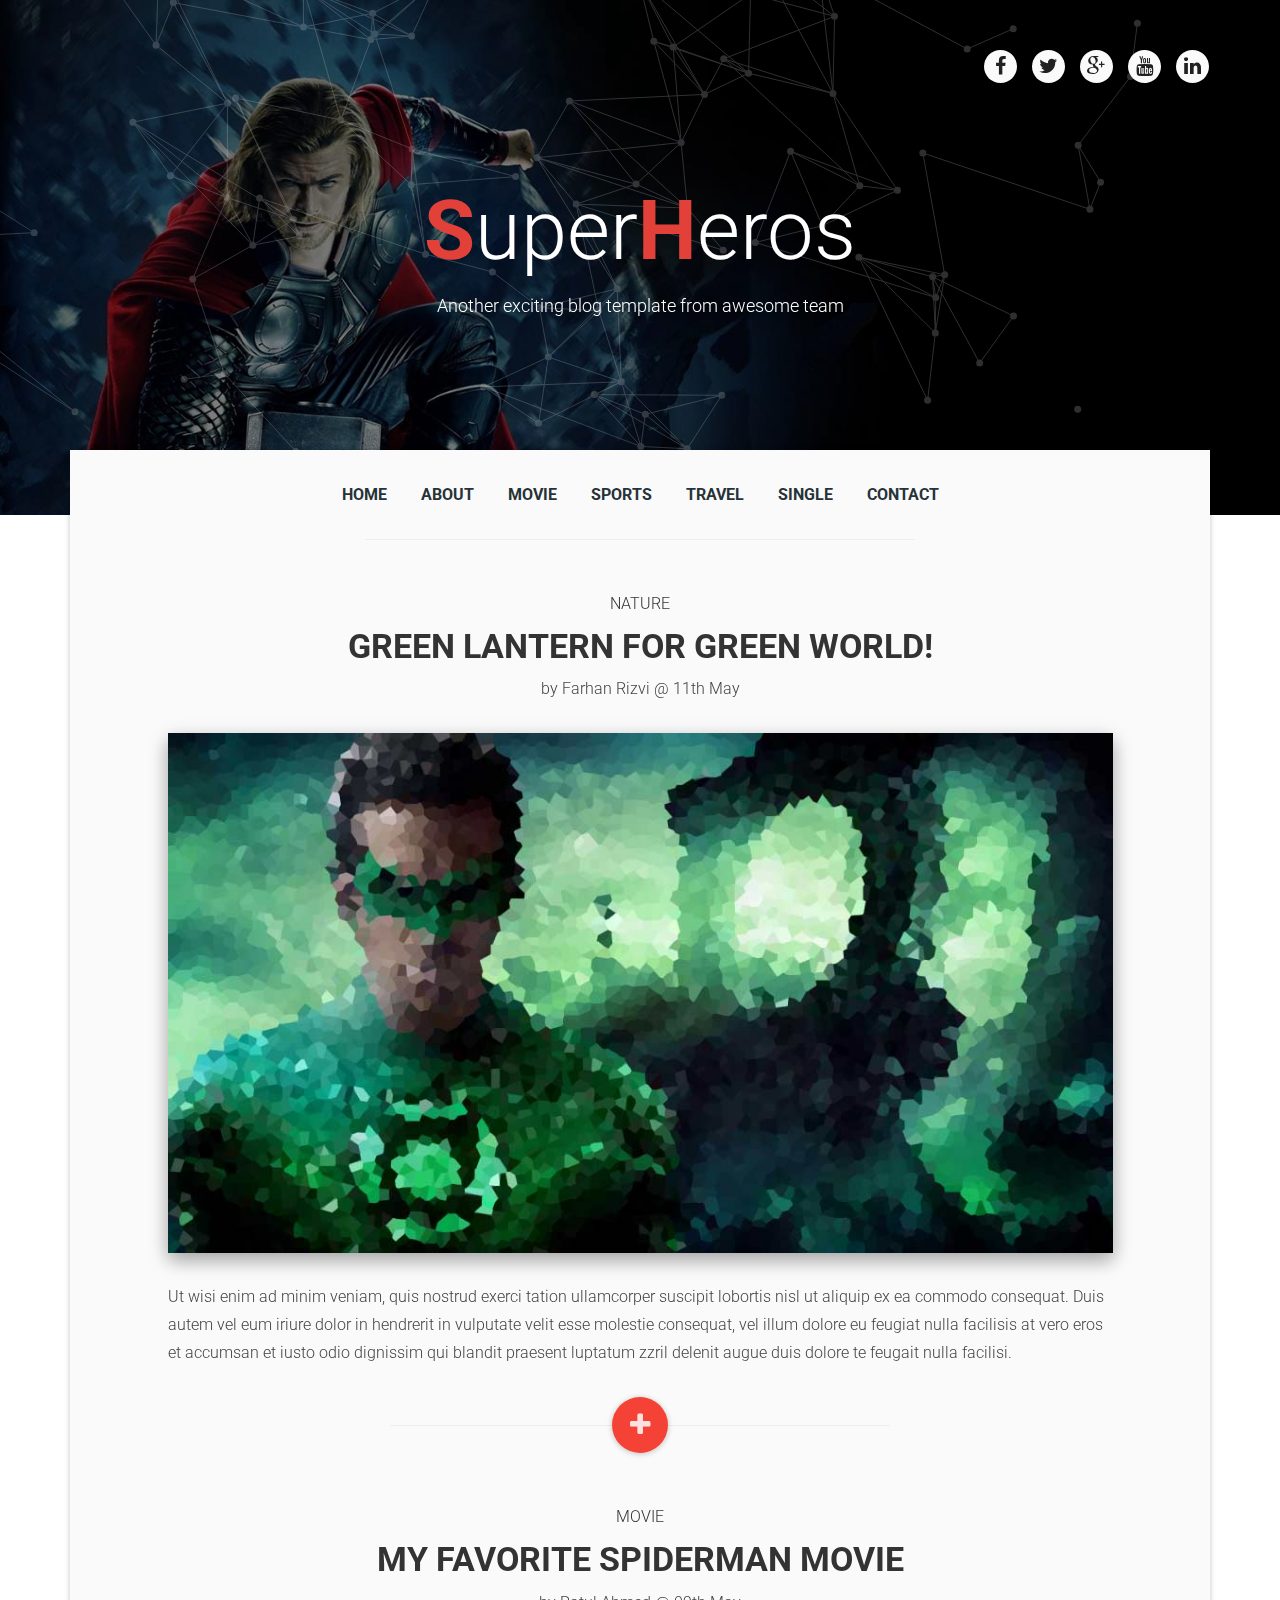
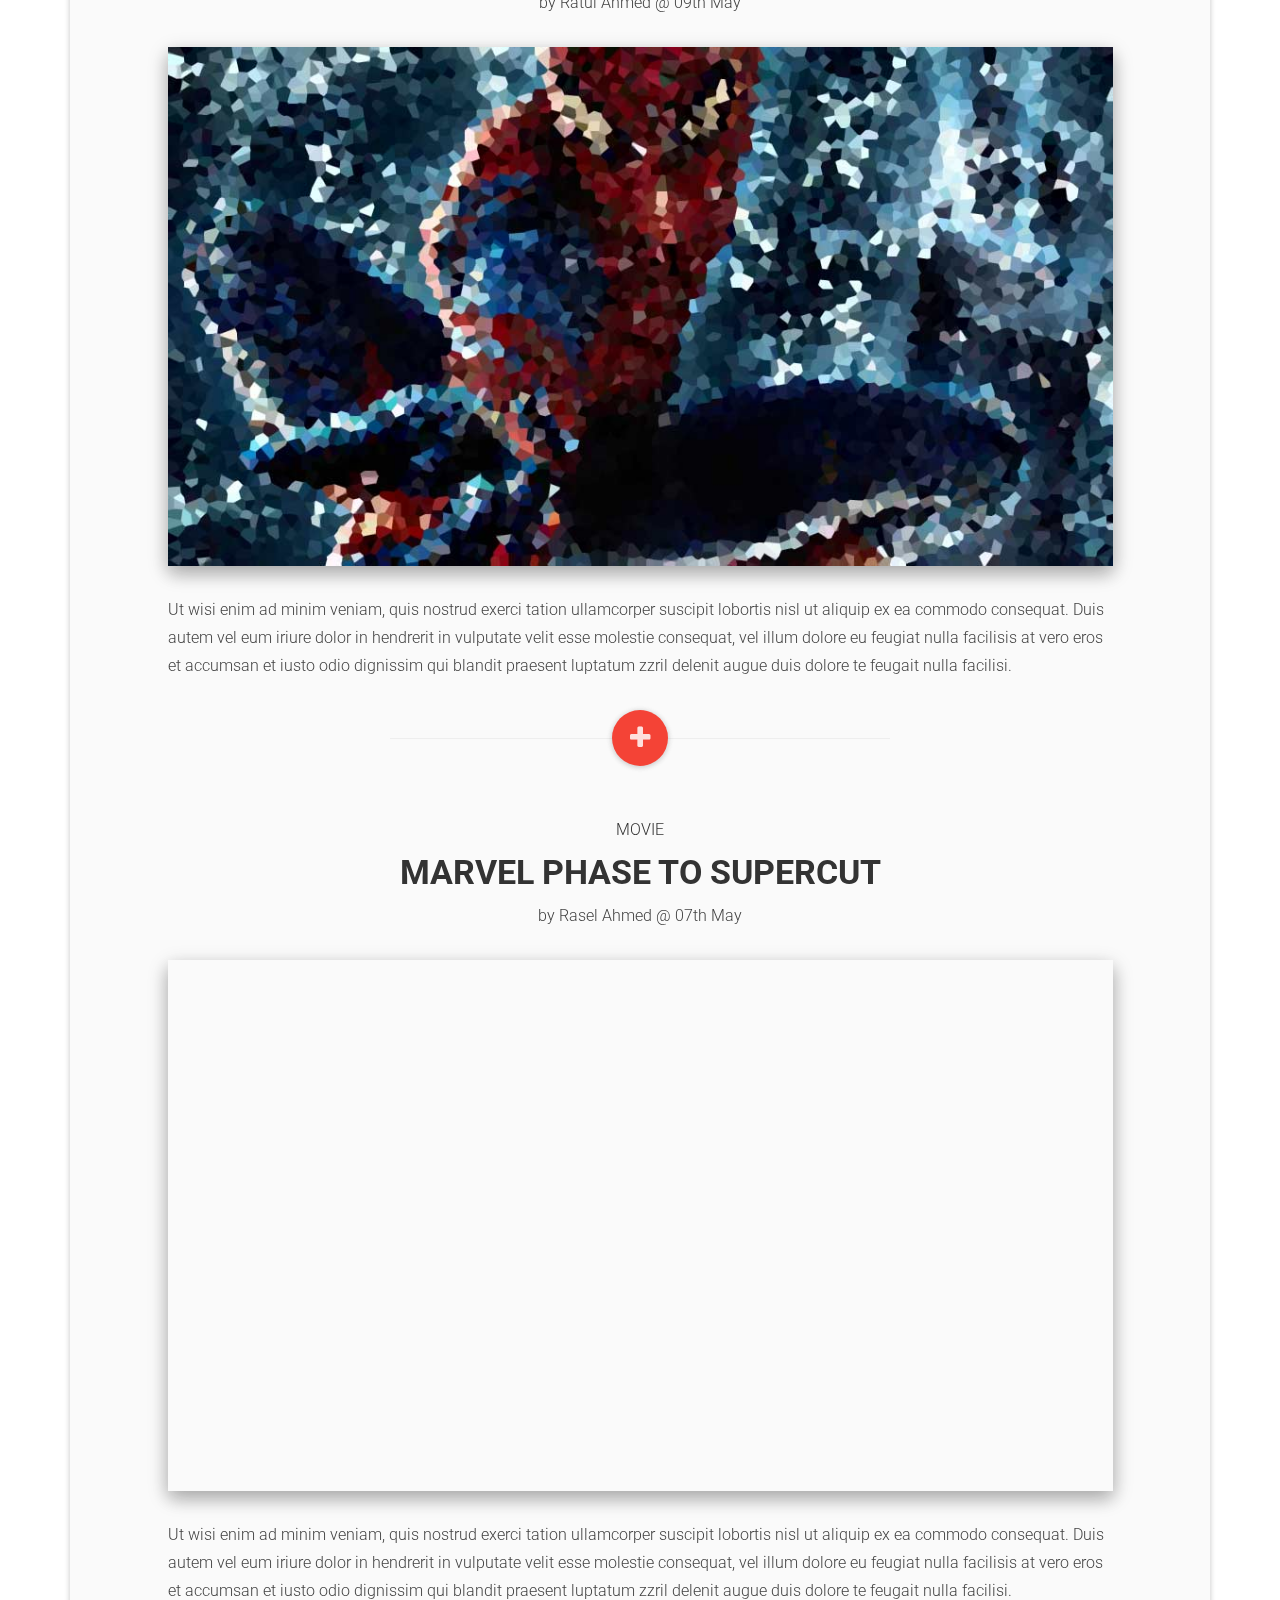
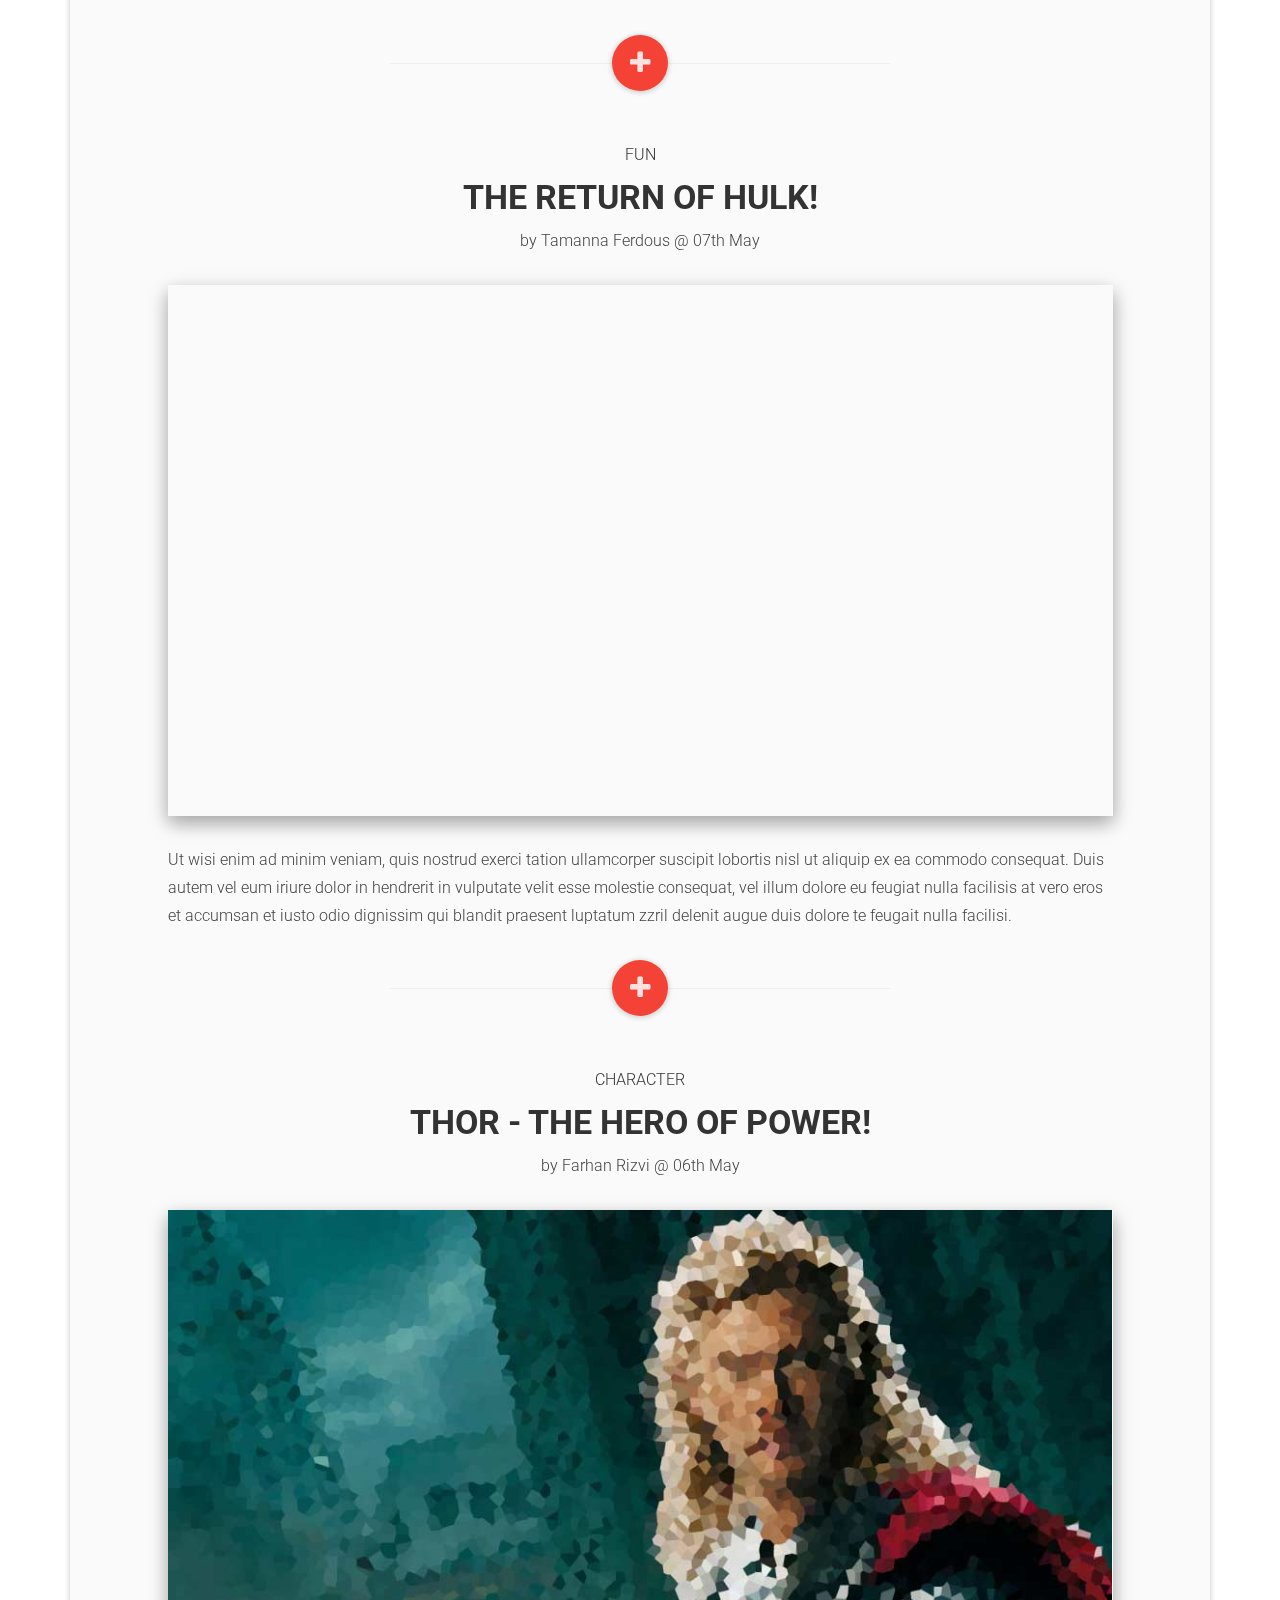
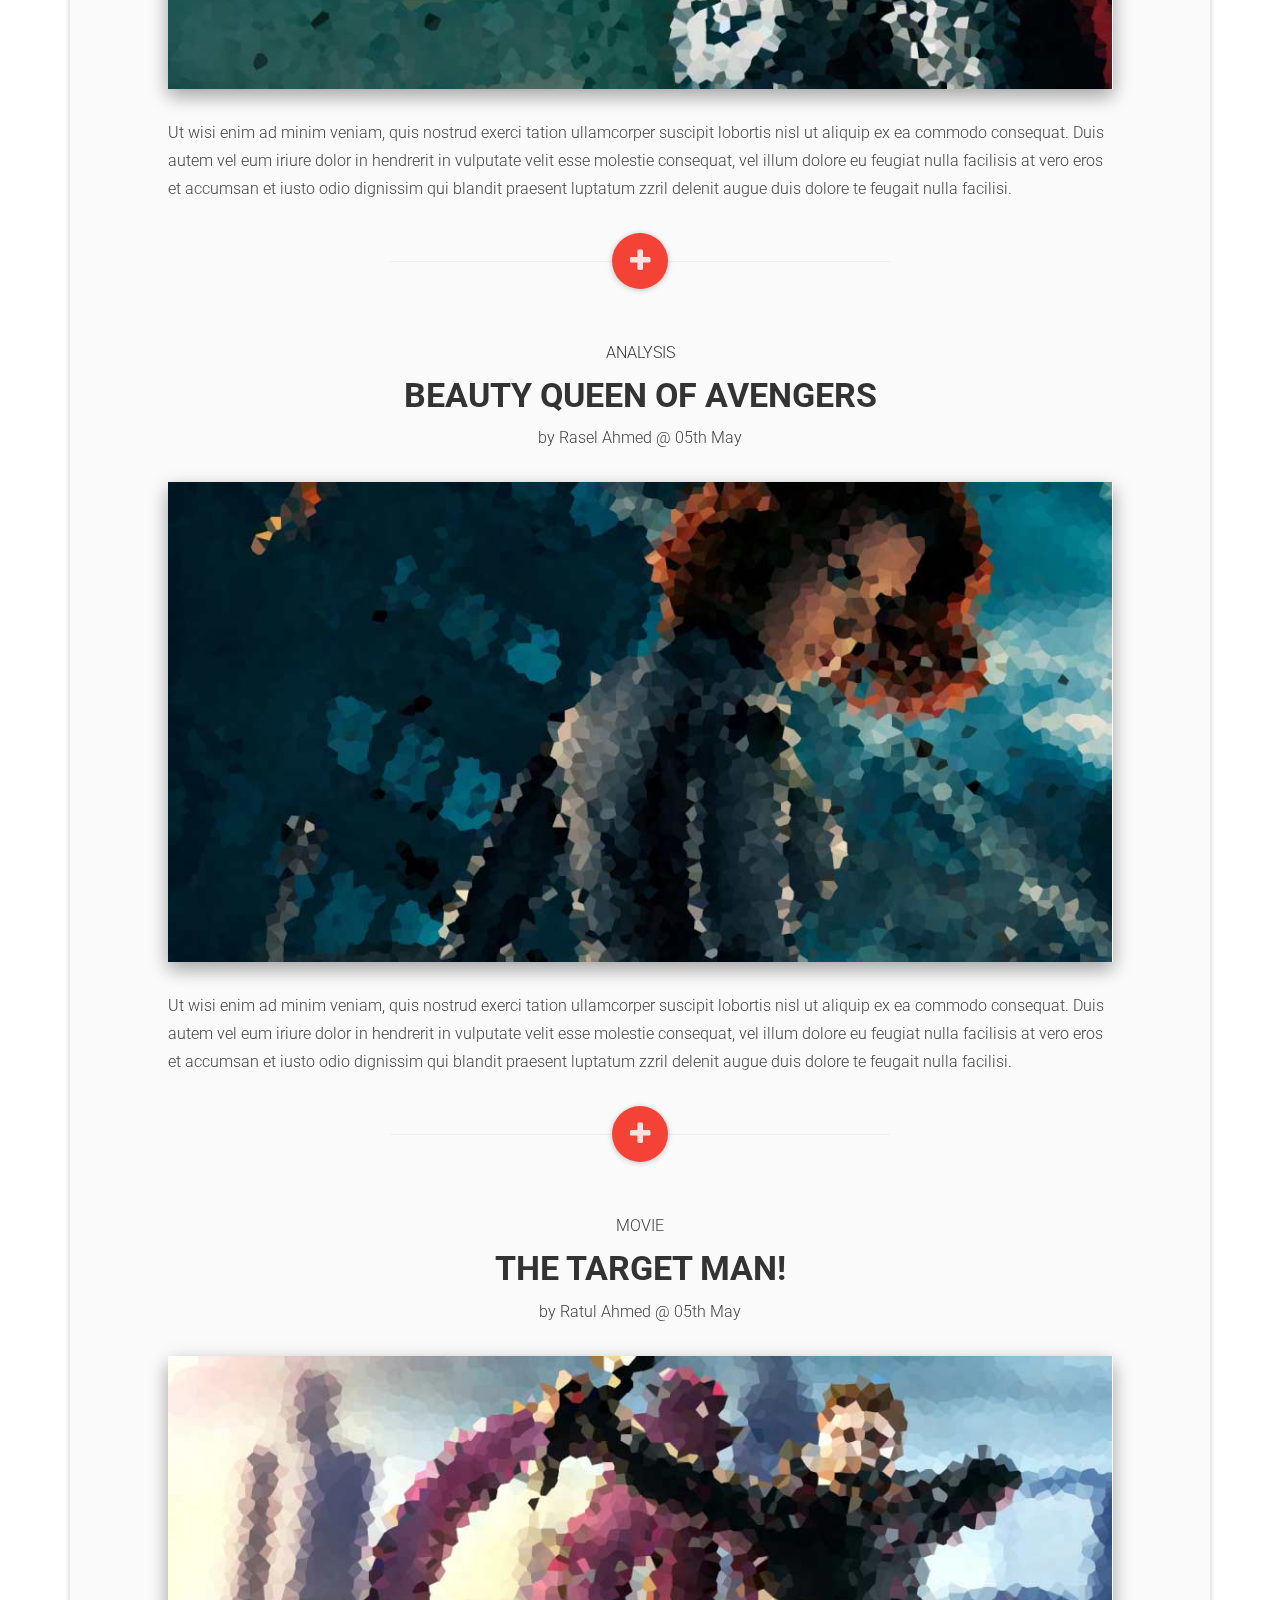
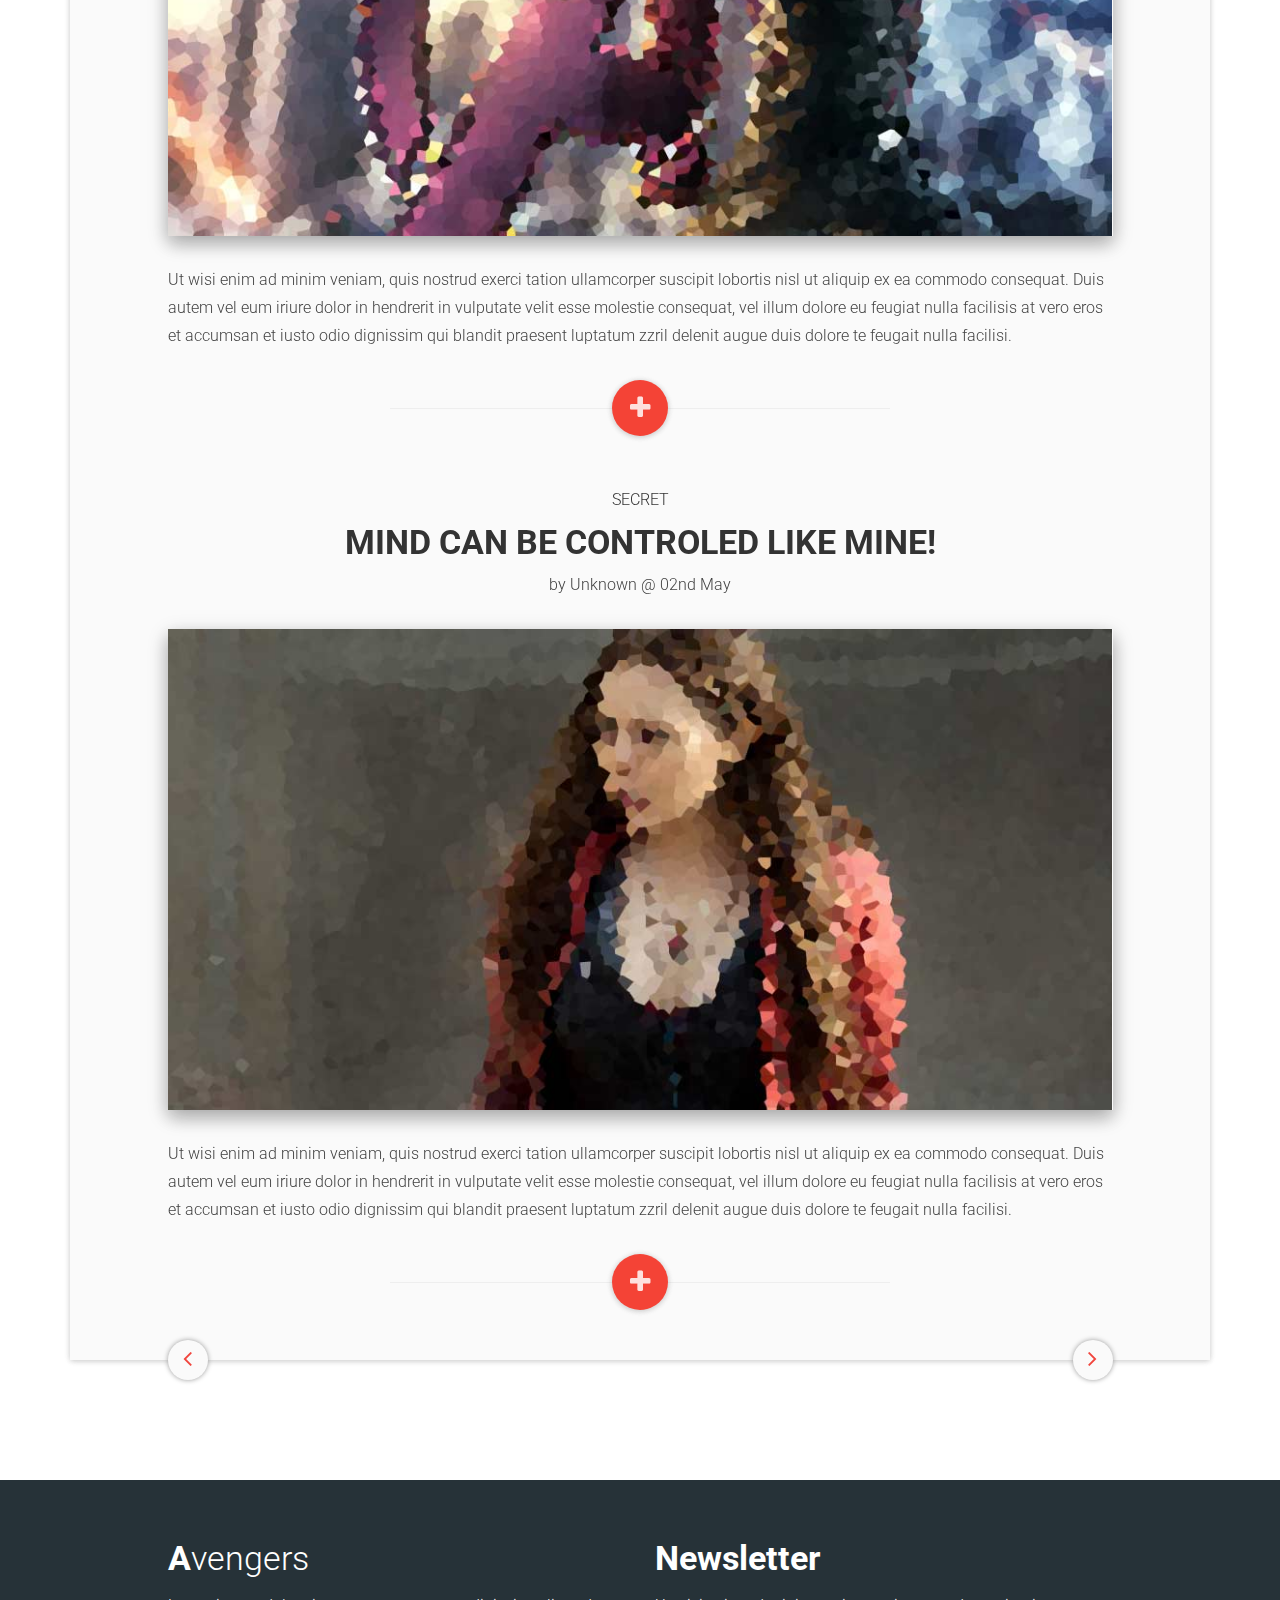
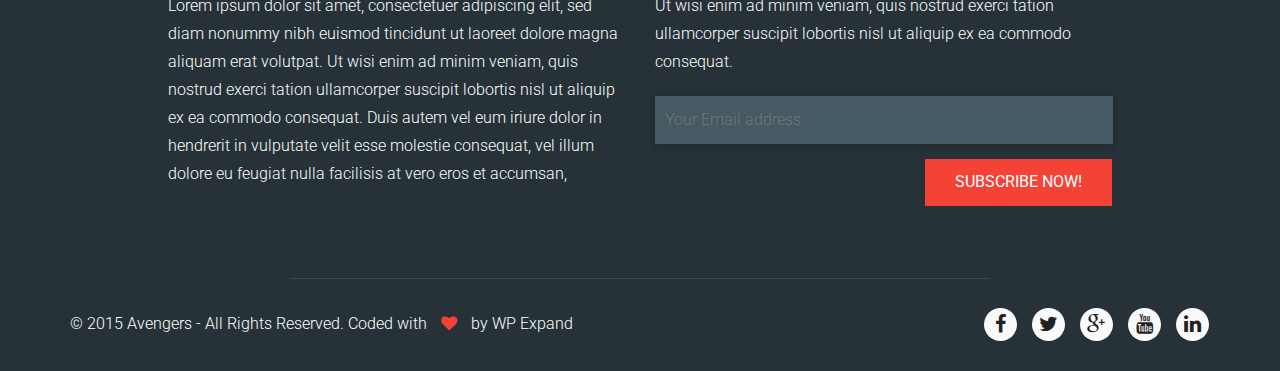
<file: Superheroes.MVC.UI/_Archive/index.html>
﻿<!DOCTYPE html>
<html lang="en">
    <head>
        <meta charset="utf-8">
        <meta http-equiv="X-UA-Compatible" content="IE=edge">
        <meta name="viewport" content="width=device-width, initial-scale=1">

        <title>SuperHeros | Material HTML blog template</title>
        
        <link href='http://fonts.googleapis.com/css?family=Roboto:400,100,100italic,300,300italic,400italic,500italic,500,700,700italic,900,900italic' rel='stylesheet' type='text/css'>

        <!-- Bootstrap -->
        <link href="css/bootstrap.min.css" rel="stylesheet">
        <!-- FontAwesome -->
        <link rel="stylesheet" href="css/font-awesome.min.css">
        <!-- MaterialCSS -->
        <link rel="stylesheet" href="css/material.min.css">
        <!-- RipplesCSS -->
        <link rel="stylesheet" href="css/ripples.min.css">
        
        <!-- ThemeCSS & Responsive CSS -->
        <link rel="stylesheet" href="style.css">
        <link rel="stylesheet" href="css/responsive.css">

        <!-- HTML5 shim and Respond.js for IE8 support of HTML5 elements and media queries -->
        <!-- WARNING: Respond.js doesn't work if you view the page via file:// -->
        <!--[if lt IE 9]>
        <script src="https://oss.maxcdn.com/html5shiv/3.7.2/html5shiv.min.js"></script>
        <script src="https://oss.maxcdn.com/respond/1.4.2/respond.min.js"></script>
        <![endif]-->
    </head>
    <body>
        
        <header class="header">
            <div data-velocity="-.4" id="particles" class="header-bg"></div>
            <div class="container">
                <div class="row">
                    <div class="col-md-12">
                        <div class="social-links">
                            <a class="btn social-link" href="javascript:void(0)"><i class="fa fa-facebook"></i> <div class="ripple-wrapper"></div></a>
                            <a class="btn social-link" href="javascript:void(0)"><i class="fa fa-twitter"></i> <div class="ripple-wrapper"></div></a>
                            <a class="btn social-link" href="javascript:void(0)"><i class="fa fa-google-plus"></i> <div class="ripple-wrapper"></div></a>
                            <a class="btn social-link" href="javascript:void(0)"><i class="fa fa-youtube"></i> <div class="ripple-wrapper"></div></a>
                            <a class="btn social-link" href="javascript:void(0)"><i class="fa fa-linkedin"></i> <div class="ripple-wrapper"></div></a>
                        </div>
                    </div>
                </div>
            </div>
            
            <div class="site-title-table">
                <div class="site-title-tablecell">
                    <div class="slide-text">
                        <h2><a href="index.html"><span>S</span>uper<span>H</span>eros</a></h2>
                        <p>Another exciting blog template from awesome team</p>        
                    </div>

                </div>
            </div>
        </header>
        
        <section class="maincontent-wrap">
            <div class="container">
                <div class="row">
                    <div class="col-md-12">
                        <div class="maincotnent shadow-z-1">
                            <div class="mainmenu">
                                <div class="navbar navbar-nobg">
                                    <div class="navbar-header">
                                        <button type="button" class="navbar-toggle" data-toggle="collapse" data-target=".navbar-collapse">
                                            <span class="sr-only">Toggle navigation</span>
                                            <span class="icon-bar"></span>
                                            <span class="icon-bar"></span>
                                            <span class="icon-bar"></span>
                                        </button>
                                    </div>

                                    <div class="navbar-collapse collapse"> 
                                        <ul class="nav navbar-nav">
                                            <li class="active"><a href="index.html">Home <div class="ripple-wrapper"></div></a></li>
                                            <li><a href="about.html">About</a></li>
                                            <li><a href="archive.html">Movie</a></li>
                                            <li><a href="archive.html">Sports</a></li>
                                            <li><a href="archive.html">Travel</a></li>
                                            <li><a href="single.html">Single</a></li>
                                            <li><a href="contact.html">Contact</a></li>
                                        </ul>                                                     
                                    </div>     
                                </div> 
                            </div> 
                            
                            <div class="row">
                                <div class="col-md-10 col-md-offset-1">
                                    <div class="article-list">
                                        <article class="post">
                                            <header class="article-title text-center">
                                                <p><a href="archive.html">Nature</a></p>
                                                <h2><a href="single.html">Green Lantern for Green World!</a></h2>
                                                <p class="post-meta">by Farhan Rizvi  @ 11th May</p>
                                            </header>

                                            <div class="article-featured-content shadow-z-2">
                                                <a href="single.html"><img class="img-responsive" src="img/post-2.jpg" alt=""></a>
                                            </div>

                                            <div class="post-summary">
                                                <p>Ut wisi enim ad minim veniam, quis nostrud exerci tation ullamcorper suscipit lobortis nisl ut aliquip ex ea commodo consequat. Duis autem vel eum iriure dolor in hendrerit in vulputate velit esse molestie consequat, vel illum dolore eu feugiat nulla facilisis at vero eros et accumsan et iusto odio dignissim qui blandit praesent luptatum zzril delenit augue duis dolore te feugait nulla facilisi.</p>
                                            </div>

                                            <div class="post-detail-link text-center">
                                                <a href="single.html" class="btn btn-fab btn-raised btn-material-red">
                                                    <i class="fa fa-plus"></i>
                                                    <div class="ripple-wrapper"></div>
                                                </a>
                                            </div>
                                        </article>
                                        <article class="post">
                                            <header class="article-title text-center">
                                                <p><a href="archive.html">Movie</a></p>
                                                <h2><a href="single.html">My Favorite Spiderman Movie</a></h2>
                                                <p class="post-meta">by Ratul Ahmed  @ 09th May</p>
                                            </header>

                                            <div class="article-featured-content shadow-z-2">
                                                <a href="single.html"><img class="img-responsive" src="img/post-1.jpg" alt=""></a>
                                            </div>

                                            <div class="post-summary">
                                                <p>Ut wisi enim ad minim veniam, quis nostrud exerci tation ullamcorper suscipit lobortis nisl ut aliquip ex ea commodo consequat. Duis autem vel eum iriure dolor in hendrerit in vulputate velit esse molestie consequat, vel illum dolore eu feugiat nulla facilisis at vero eros et accumsan et iusto odio dignissim qui blandit praesent luptatum zzril delenit augue duis dolore te feugait nulla facilisi.</p>
                                            </div>

                                            <div class="post-detail-link text-center">
                                                <a href="single.html" class="btn btn-fab btn-raised btn-material-red">
                                                    <i class="fa fa-plus"></i>
                                                    <div class="ripple-wrapper"></div>
                                                </a>
                                            </div>
                                        </article>
                                        <article class="post">
                                            <header class="article-title text-center">
                                                <p><a href="archive.html">Movie</a></p>
                                                <h2><a href="single.html">Marvel Phase to SuperCut</a></h2>
                                                <p class="post-meta">by Rasel Ahmed  @ 07th May</p>
                                            </header>

                                            <div class="article-featured-content shadow-z-2">
                                                <div class="embed-responsive embed-responsive-16by9">
                                                    <iframe class="embed-responsive-item" src="https://player.vimeo.com/video/113767337" width="500" height="281"></iframe>
                                                </div>
                                         
                                            </div>

                                            <div class="post-summary">
                                                <p>Ut wisi enim ad minim veniam, quis nostrud exerci tation ullamcorper suscipit lobortis nisl ut aliquip ex ea commodo consequat. Duis autem vel eum iriure dolor in hendrerit in vulputate velit esse molestie consequat, vel illum dolore eu feugiat nulla facilisis at vero eros et accumsan et iusto odio dignissim qui blandit praesent luptatum zzril delenit augue duis dolore te feugait nulla facilisi.</p>
                                            </div>

                                            <div class="post-detail-link text-center">
                                                <a href="single.html" class="btn btn-fab btn-raised btn-material-red">
                                                    <i class="fa fa-plus"></i>
                                                    <div class="ripple-wrapper"></div>
                                                </a>
                                            </div>
                                        </article>
                                        <article class="post">
                                            <header class="article-title text-center">
                                                <p><a href="archive.html">Fun</a></p>
                                                <h2><a href="single.html">The Return of Hulk!</a></h2>
                                                <p class="post-meta">by Tamanna Ferdous  @ 07th May</p>
                                            </header>

                                            <div class="article-featured-content shadow-z-2">
                                                <div class="embed-responsive embed-responsive-16by9">
                                                    <iframe class="embed-responsive-item" src="https://www.youtube.com/embed/Y9FUzBEH_v8" width="500" height="281"></iframe>
                                                </div>
                                            </div>

                                            <div class="post-summary">
                                                <p>Ut wisi enim ad minim veniam, quis nostrud exerci tation ullamcorper suscipit lobortis nisl ut aliquip ex ea commodo consequat. Duis autem vel eum iriure dolor in hendrerit in vulputate velit esse molestie consequat, vel illum dolore eu feugiat nulla facilisis at vero eros et accumsan et iusto odio dignissim qui blandit praesent luptatum zzril delenit augue duis dolore te feugait nulla facilisi.</p>
                                            </div>

                                            <div class="post-detail-link text-center">
                                                <a href="single.html" class="btn btn-fab btn-raised btn-material-red">
                                                    <i class="fa fa-plus"></i>
                                                    <div class="ripple-wrapper"></div>
                                                </a>
                                            </div>
                                        </article>
                                        <article class="post">
                                            <header class="article-title text-center">
                                                <p><a href="archive.html">Character</a></p>
                                                <h2><a href="single.html">Thor - The Hero of Power!</a></h2>
                                                <p class="post-meta">by Farhan Rizvi  @ 06th May</p>
                                            </header>

                                            <div class="article-featured-content shadow-z-2">
                                                <img class="img-responsive" src="img/article-2.jpg" alt="">
                                            </div>

                                            <div class="post-summary">
                                                <p>Ut wisi enim ad minim veniam, quis nostrud exerci tation ullamcorper suscipit lobortis nisl ut aliquip ex ea commodo consequat. Duis autem vel eum iriure dolor in hendrerit in vulputate velit esse molestie consequat, vel illum dolore eu feugiat nulla facilisis at vero eros et accumsan et iusto odio dignissim qui blandit praesent luptatum zzril delenit augue duis dolore te feugait nulla facilisi.</p>
                                            </div>

                                            <div class="post-detail-link text-center">
                                                <a href="single.html" class="btn btn-fab btn-raised btn-material-red">
                                                    <i class="fa fa-plus"></i>
                                                    <div class="ripple-wrapper"></div>
                                                </a>
                                            </div>
                                        </article>
                                        <article class="post">
                                            <header class="article-title text-center">
                                                <p><a href="archive.html">Analysis</a></p>
                                                <h2><a href="single.html">Beauty Queen of Avengers</a></h2>
                                                <p class="post-meta">by Rasel Ahmed  @ 05th May</p>
                                            </header>

                                            <div class="article-featured-content shadow-z-2">
                                                <a href="single.html"><img class="img-responsive" src="img/article-3.jpg" alt=""></a>
                                            </div>

                                            <div class="post-summary">
                                                <p>Ut wisi enim ad minim veniam, quis nostrud exerci tation ullamcorper suscipit lobortis nisl ut aliquip ex ea commodo consequat. Duis autem vel eum iriure dolor in hendrerit in vulputate velit esse molestie consequat, vel illum dolore eu feugiat nulla facilisis at vero eros et accumsan et iusto odio dignissim qui blandit praesent luptatum zzril delenit augue duis dolore te feugait nulla facilisi.</p>
                                            </div>

                                            <div class="post-detail-link text-center">
                                                <a href="single.html" class="btn btn-fab btn-raised btn-material-red">
                                                    <i class="fa fa-plus"></i>
                                                    <div class="ripple-wrapper"></div>
                                                </a>
                                            </div>
                                        </article>
                                        <article class="post">
                                            <header class="article-title text-center">
                                                <p>Movie</p>
                                                <h2><a href="single.html">The Target Man!</a></h2>
                                                <p class="post-meta">by Ratul Ahmed  @ 05th May</p>
                                            </header>

                                            <div class="article-featured-content shadow-z-2">
                                                <a href="single.html"><img class="img-responsive" src="img/article-4.jpg" alt=""></a>
                                            </div>

                                            <div class="post-summary">
                                                <p>Ut wisi enim ad minim veniam, quis nostrud exerci tation ullamcorper suscipit lobortis nisl ut aliquip ex ea commodo consequat. Duis autem vel eum iriure dolor in hendrerit in vulputate velit esse molestie consequat, vel illum dolore eu feugiat nulla facilisis at vero eros et accumsan et iusto odio dignissim qui blandit praesent luptatum zzril delenit augue duis dolore te feugait nulla facilisi.</p>
                                            </div>

                                            <div class="post-detail-link text-center">
                                                <a href="single.html" class="btn btn-fab btn-raised btn-material-red">
                                                    <i class="fa fa-plus"></i>
                                                    <div class="ripple-wrapper"></div>
                                                </a>
                                            </div>
                                        </article>
                                        <article class="post">
                                            <header class="article-title text-center">
                                                <p><a href="archive.html">Secret</a></p>
                                                <h2><a href="single.html">Mind can be controled like mine!</a></h2>
                                                <p class="post-meta">by Unknown  @ 02nd May</p>
                                            </header>

                                            <div class="article-featured-content shadow-z-2">
                                                <a href="single.html"><img class="img-responsive" src="img/article-5.jpg" alt=""></a>
                                            </div>

                                            <div class="post-summary">
                                                <p>Ut wisi enim ad minim veniam, quis nostrud exerci tation ullamcorper suscipit lobortis nisl ut aliquip ex ea commodo consequat. Duis autem vel eum iriure dolor in hendrerit in vulputate velit esse molestie consequat, vel illum dolore eu feugiat nulla facilisis at vero eros et accumsan et iusto odio dignissim qui blandit praesent luptatum zzril delenit augue duis dolore te feugait nulla facilisi.</p>
                                            </div>

                                            <div class="post-detail-link text-center">
                                                <a href="single.html" class="btn btn-fab btn-raised btn-material-red">
                                                    <i class="fa fa-plus"></i>
                                                    <div class="ripple-wrapper"></div>
                                                </a>
                                            </div>
                                        </article>
                                        
                                        
                                        <nav role="navigation" class="navigation posts-navigation">
                                            <div class="nav-links">
                                                <div class="nav-previous">
                                                    <a href="#">Older posts</a>
                                                </div>
                                                <div class="nav-next">
                                                    <a href="#">Newer posts</a>
                                                </div>
                                            </div>
                                        </nav>                                        
                                    </div>                                    
                                </div>
                            </div>
                            
                           
                        </div>
                    </div>
                </div>
            </div>
        </section>
        
        <footer class="footer">
            <div class="container">
                <div class="row">
                    <div class="col-lg-5 col-md-6 col-lg-offset-1">
                        <div class="footer-wid">
                            <h2 class="wid-title">A<span>vengers</span></h2>
                            <p>Lorem ipsum dolor sit amet, consectetuer adipiscing elit, sed diam nonummy nibh euismod tincidunt ut laoreet dolore magna aliquam erat volutpat. Ut wisi enim ad minim veniam, quis 
nostrud exerci tation ullamcorper suscipit lobortis nisl ut aliquip ex ea commodo consequat. Duis autem vel eum iriure dolor in hendrerit in vulputate velit esse molestie consequat, vel illum dolore eu feugiat nulla facilisis at vero eros et accumsan,</p>
                        </div>
                    </div>
                    <div class="col-lg-5 col-md-6">
                        <div class="footer-wid">
                            <h2 class="wid-title">Newsletter</h2>
                            <p>Ut wisi enim ad minim veniam, quis nostrud exerci tation ullamcorper suscipit lobortis nisl ut aliquip ex ea commodo consequat.</p>
                            
                            <div class="newsletter-form">
                                <form action="index.html">
                                    <input class="shadow-z-1" type="email" placeholder="Your Email address">
                                    <button type="submit" class="btn btn-material-red">Subscribe Now!</button>
                                </form>
                            </div>
                        </div>
                    </div>
                </div>
                
                <div class="row">
                    <div class="col-md-12">
                        <div class="footer-bottom">
                            <div class="row">
                                <div class="col-md-8">
                                    <div class="copyright-text">
                                        <p>© 2015 Avengers - All Rights Reserved. Coded with <i class="fa fa-heart"></i> by <a href="http://wpexpand.com" target="_blank">WP Expand</a></p>
                                    </div>
                                </div>
                                <div class="col-md-4">
                                    <div class="social-links footer-social-links">
                                        <a class="btn social-link" href="javascript:void(0)"><i class="fa fa-facebook"></i> <div class="ripple-wrapper"></div></a>
                                        <a class="btn social-link" href="javascript:void(0)"><i class="fa fa-twitter"></i> <div class="ripple-wrapper"></div></a>
                                        <a class="btn social-link" href="javascript:void(0)"><i class="fa fa-google-plus"></i> <div class="ripple-wrapper"></div></a>
                                        <a class="btn social-link" href="javascript:void(0)"><i class="fa fa-youtube"></i> <div class="ripple-wrapper"></div></a>
                                        <a class="btn social-link" href="javascript:void(0)"><i class="fa fa-linkedin"></i> <div class="ripple-wrapper"></div></a>
                                    </div>                        
                                </div>                                
                            </div>
                        </div>
                    </div>
                </div>
            </div>
        </footer>
    


        <!-- jQuery (necessary for Bootstrap's JavaScript plugins) -->
        <script src="js/vendor/jquery-1.11.2.min.js"></script>
        <!-- Include all compiled plugins (below), or include individual files as needed -->
        <script src="js/bootstrap.min.js"></script>
        <script src="js/material.min.js"></script>
        <script src="js/ripples.min.js"></script>
        <script src="js/jquery.scrolly.js"></script>
        <script src="js/jquery.particleground.min.js"></script>
        <script src="js/main.js"></script>

    </body>
</html>
</file>
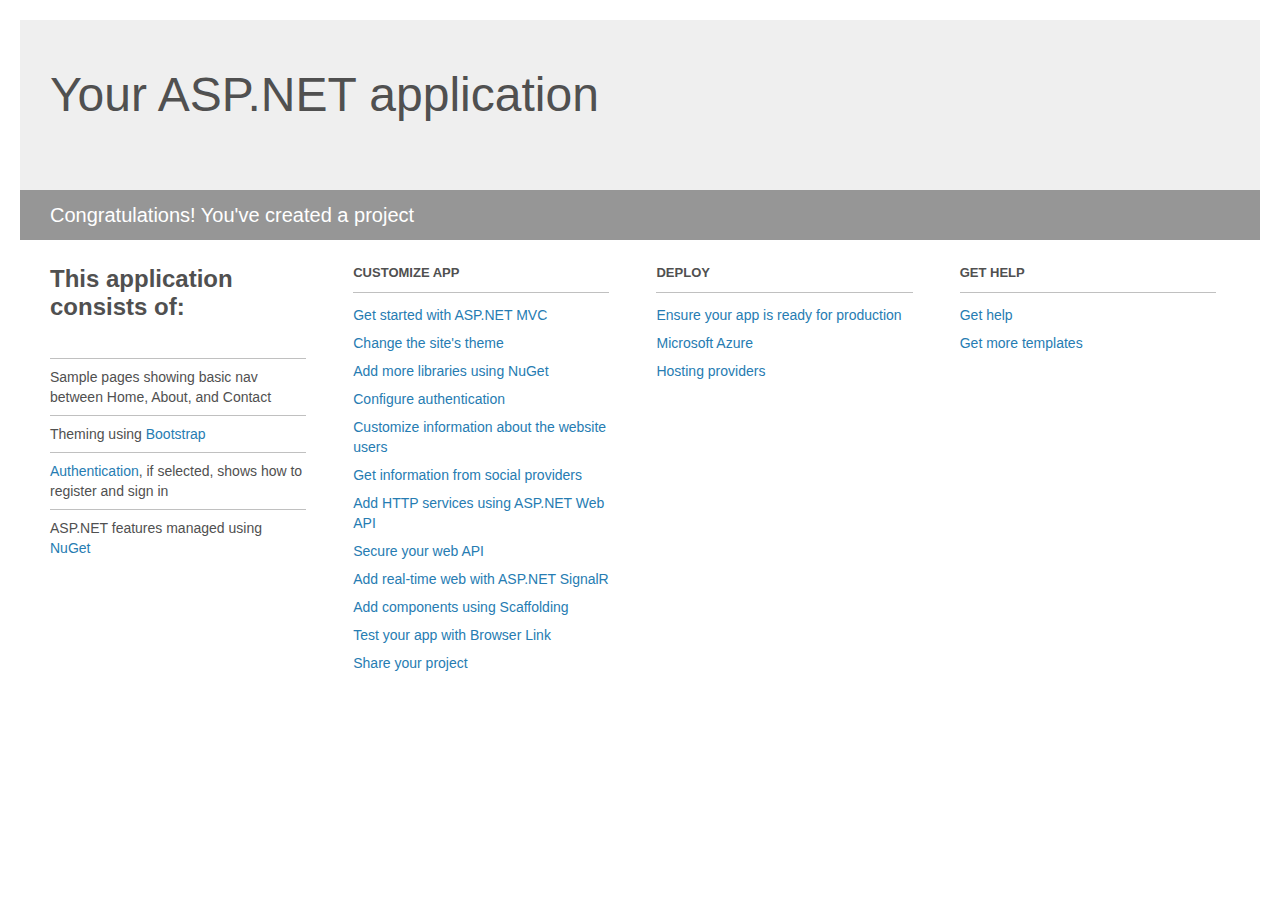
<file: Superheroes.MVC.UI/Project_Readme.html>
﻿<!DOCTYPE html>
<html lang="en">
<head>
    <meta charset="utf-8" />
    <title>Your ASP.NET application</title>
    <style>
        body {
            background: #fff;
            color: #505050;
            font: 14px 'Segoe UI', tahoma, arial, helvetica, sans-serif;
            margin: 20px;
            padding: 0;
        }

        #header {
            background: #efefef;
            padding: 0;
        }

        h1 {
            font-size: 48px;
            font-weight: normal;
            margin: 0;
            padding: 0 30px;
            line-height: 150px;
        }

        p {
            font-size: 20px;
            color: #fff;
            background: #969696;
            padding: 0 30px;
            line-height: 50px;
        }

        #main {
            padding: 5px 30px;
        }

        .section {
            width: 21.7%;
            float: left;
            margin: 0 0 0 4%;
        }

            .section h2 {
                font-size: 13px;
                text-transform: uppercase;
                margin: 0;
                border-bottom: 1px solid silver;
                padding-bottom: 12px;
                margin-bottom: 8px;
            }

            .section.first {
                margin-left: 0;
            }

                .section.first h2 {
                    font-size: 24px;
                    text-transform: none;
                    margin-bottom: 25px;
                    border: none;
                }

                .section.first li {
                    border-top: 1px solid silver;
                    padding: 8px 0;
                }

            .section.last {
                margin-right: 0;
            }

        ul {
            list-style: none;
            padding: 0;
            margin: 0;
            line-height: 20px;
        }

        li {
            padding: 4px 0;
        }

        a {
            color: #267cb2;
            text-decoration: none;
        }

            a:hover {
                text-decoration: underline;
            }
    </style>
</head>
<body>

    <div id="header">
        <h1>Your ASP.NET application</h1>
        <p>Congratulations! You've created a project</p>
    </div>

    <div id="main">
        <div class="section first">
            <h2>This application consists of:</h2>
            <ul>
                <li>Sample pages showing basic nav between Home, About, and Contact</li>
                <li>Theming using <a href="http://go.microsoft.com/fwlink/?LinkID=615519">Bootstrap</a></li>
                <li><a href="http://go.microsoft.com/fwlink/?LinkID=615520">Authentication</a>, if selected, shows how to register and sign in</li>
                <li>ASP.NET features managed using <a href="http://go.microsoft.com/fwlink/?LinkID=320756">NuGet</a></li>
            </ul>
        </div>

        <div class="section">
            <h2>Customize app</h2>
            <ul>
                <li><a href="http://go.microsoft.com/fwlink/?LinkID=615541">Get started with ASP.NET MVC</a></li>
                <li><a href="http://go.microsoft.com/fwlink/?LinkID=615523">Change the site's theme</a></li>
                <li><a href="http://go.microsoft.com/fwlink/?LinkID=615524">Add more libraries using NuGet</a></li>
                <li><a href="http://go.microsoft.com/fwlink/?LinkID=615542">Configure authentication</a></li>
                <li><a href="http://go.microsoft.com/fwlink/?LinkID=615526">Customize information about the website users</a></li>
                <li><a href="http://go.microsoft.com/fwlink/?LinkID=615527">Get information from social providers</a></li>
                <li><a href="http://go.microsoft.com/fwlink/?LinkID=615528">Add HTTP services using ASP.NET Web API</a></li>
                <li><a href="http://go.microsoft.com/fwlink/?LinkID=615529">Secure your web API</a></li>
                <li><a href="http://go.microsoft.com/fwlink/?LinkID=615530">Add real-time web with ASP.NET SignalR</a></li>
                <li><a href="http://go.microsoft.com/fwlink/?LinkID=615531">Add components using Scaffolding</a></li>
                <li><a href="http://go.microsoft.com/fwlink/?LinkID=615532">Test your app with Browser Link</a></li>
                <li><a href="http://go.microsoft.com/fwlink/?LinkID=615533">Share your project</a></li>
            </ul>
        </div>

        <div class="section">
            <h2>Deploy</h2>
            <ul>
                <li><a href="http://go.microsoft.com/fwlink/?LinkID=615534">Ensure your app is ready for production</a></li>
                <li><a href="http://go.microsoft.com/fwlink/?LinkID=615535">Microsoft Azure</a></li>
                <li><a href="http://go.microsoft.com/fwlink/?LinkID=615536">Hosting providers</a></li>
            </ul>
        </div>

        <div class="section last">
            <h2>Get help</h2>
            <ul>
                <li><a href="http://go.microsoft.com/fwlink/?LinkID=615537">Get help</a></li>
                <li><a href="http://go.microsoft.com/fwlink/?LinkID=615538">Get more templates</a></li>
            </ul>
        </div>
    </div>

</body>
</html>
</file>
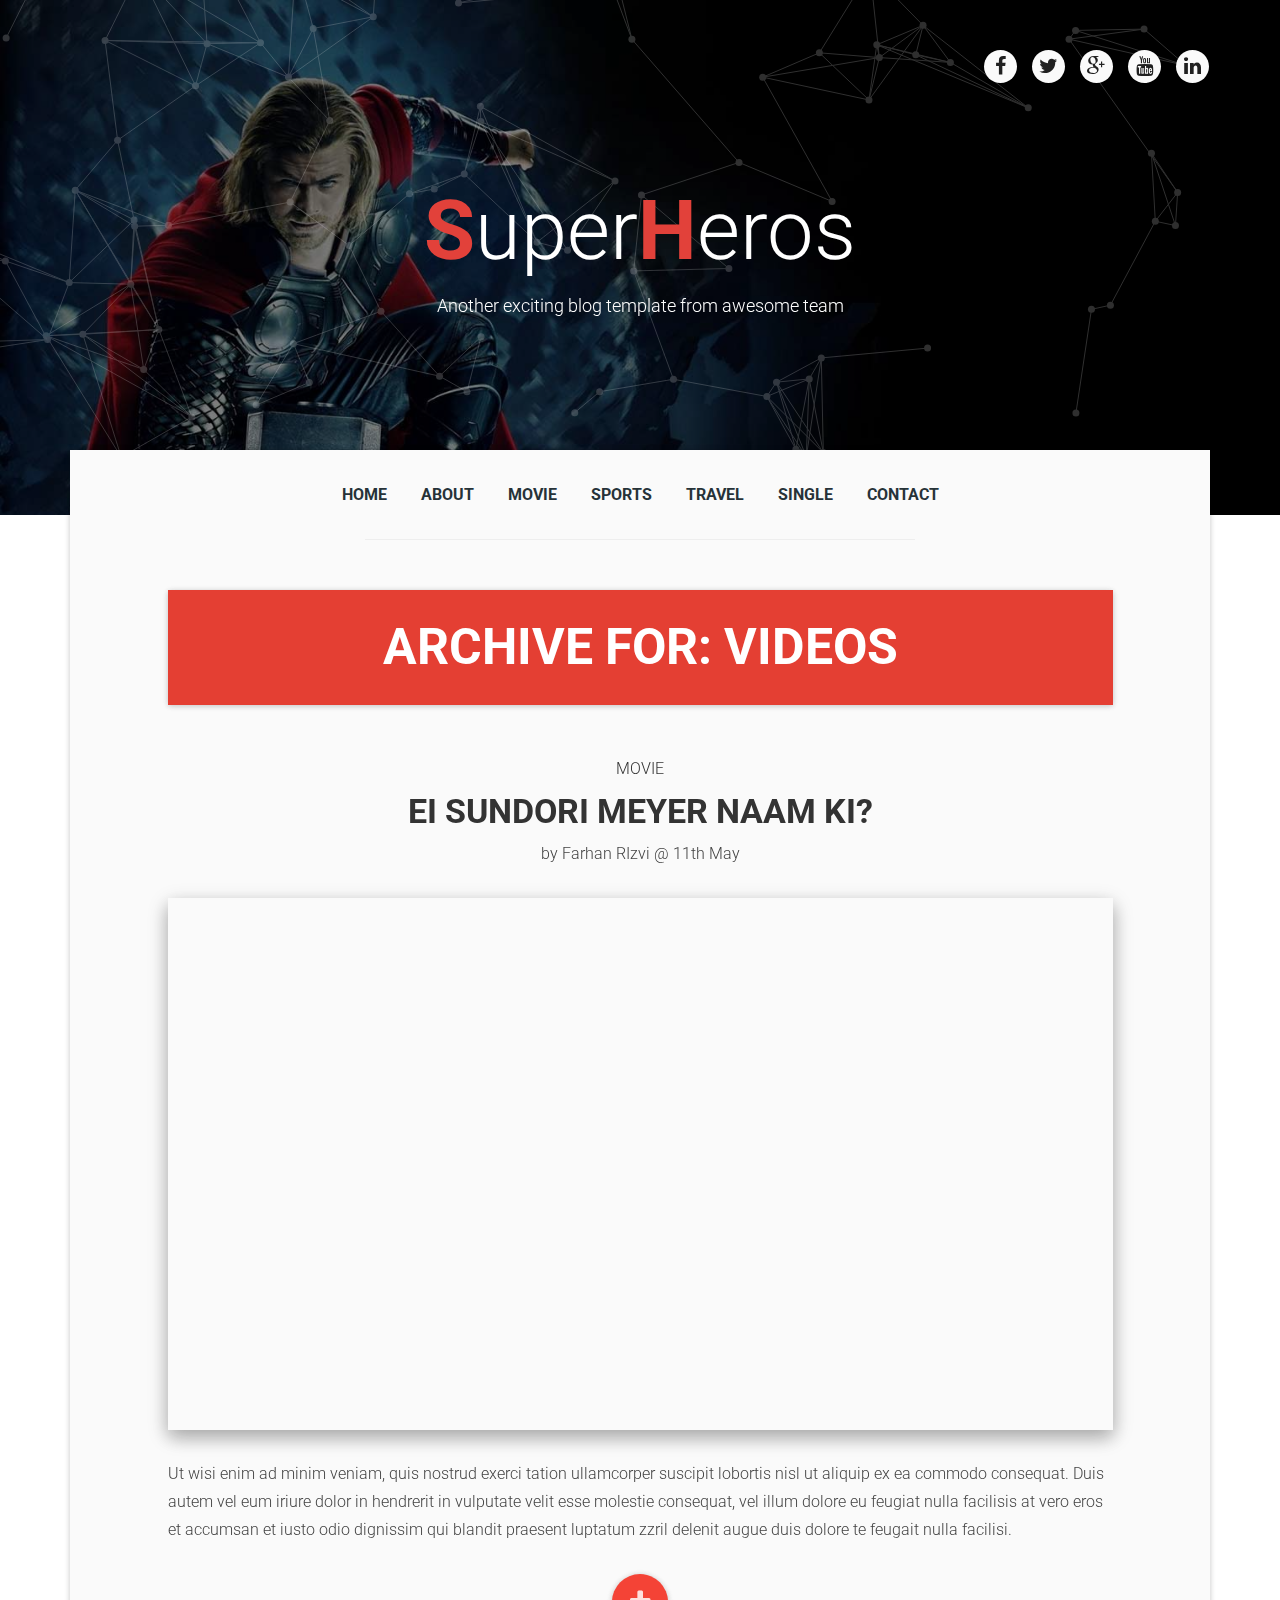
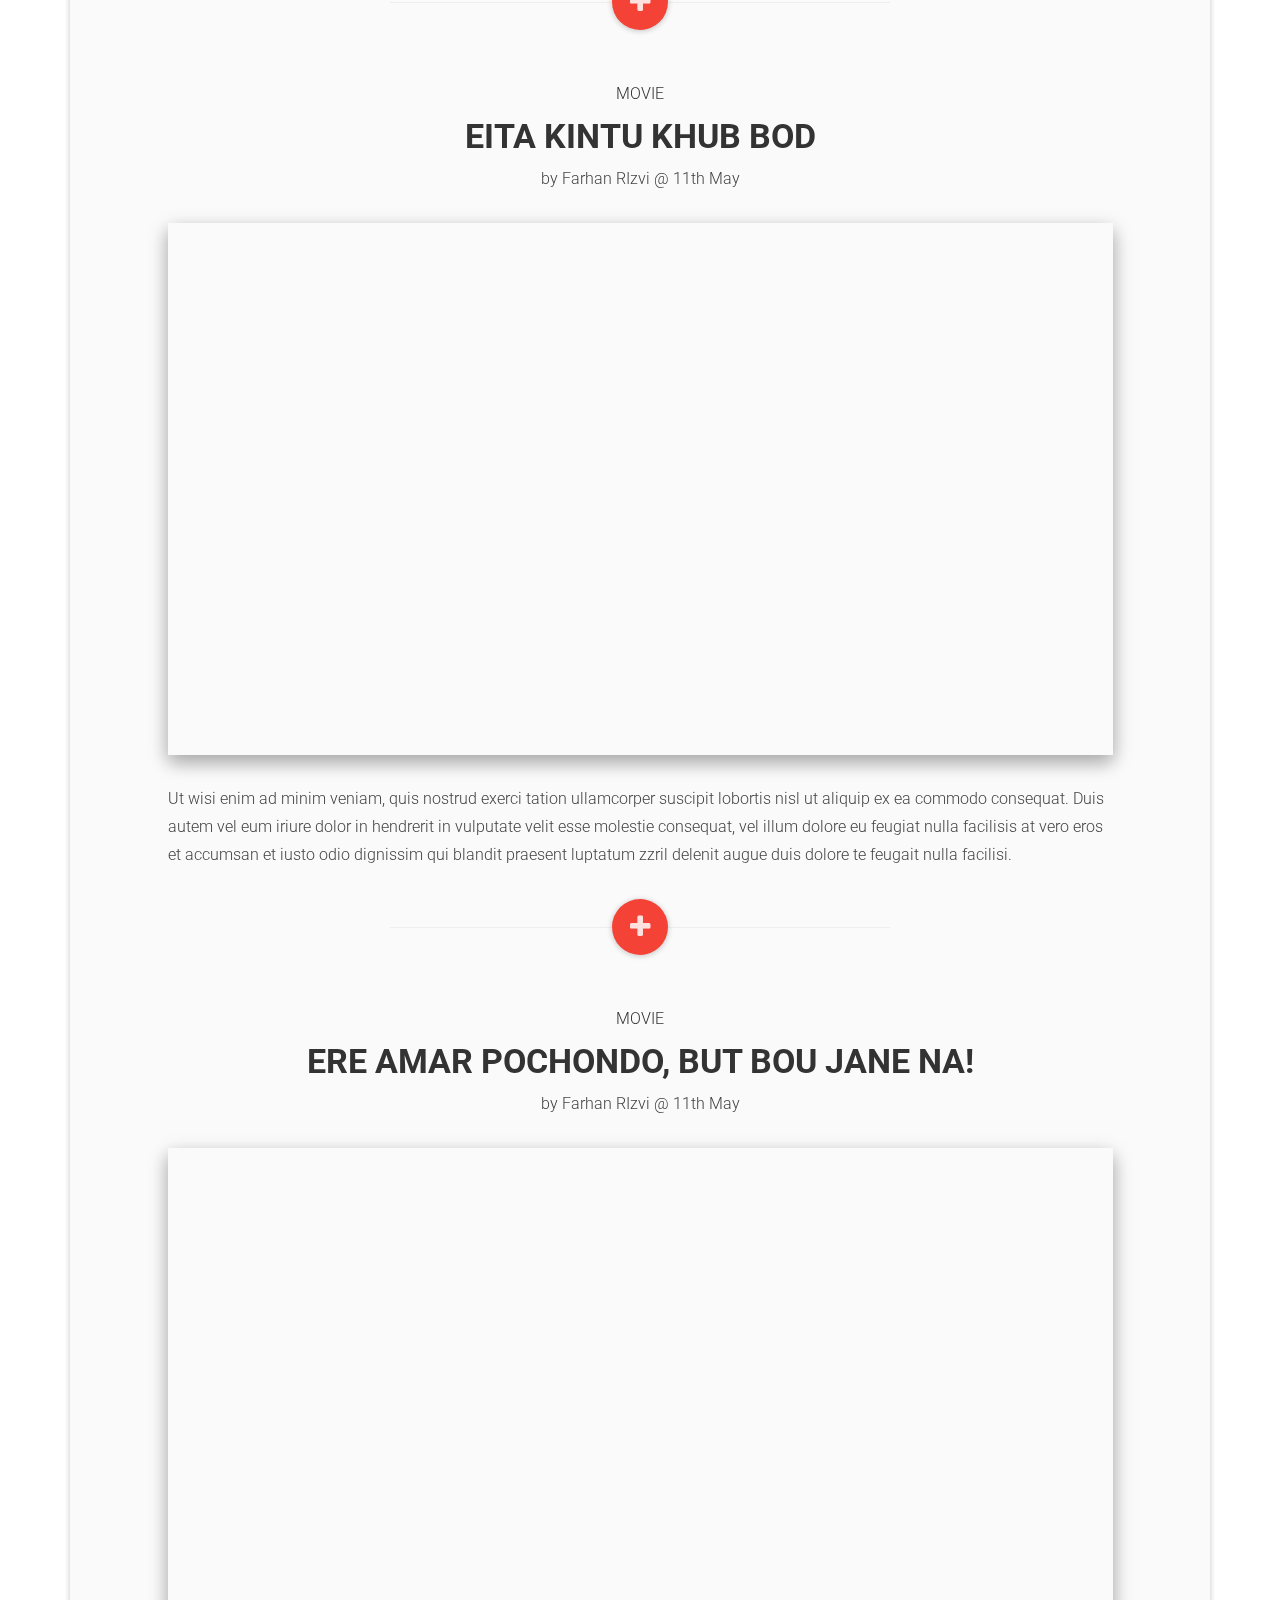
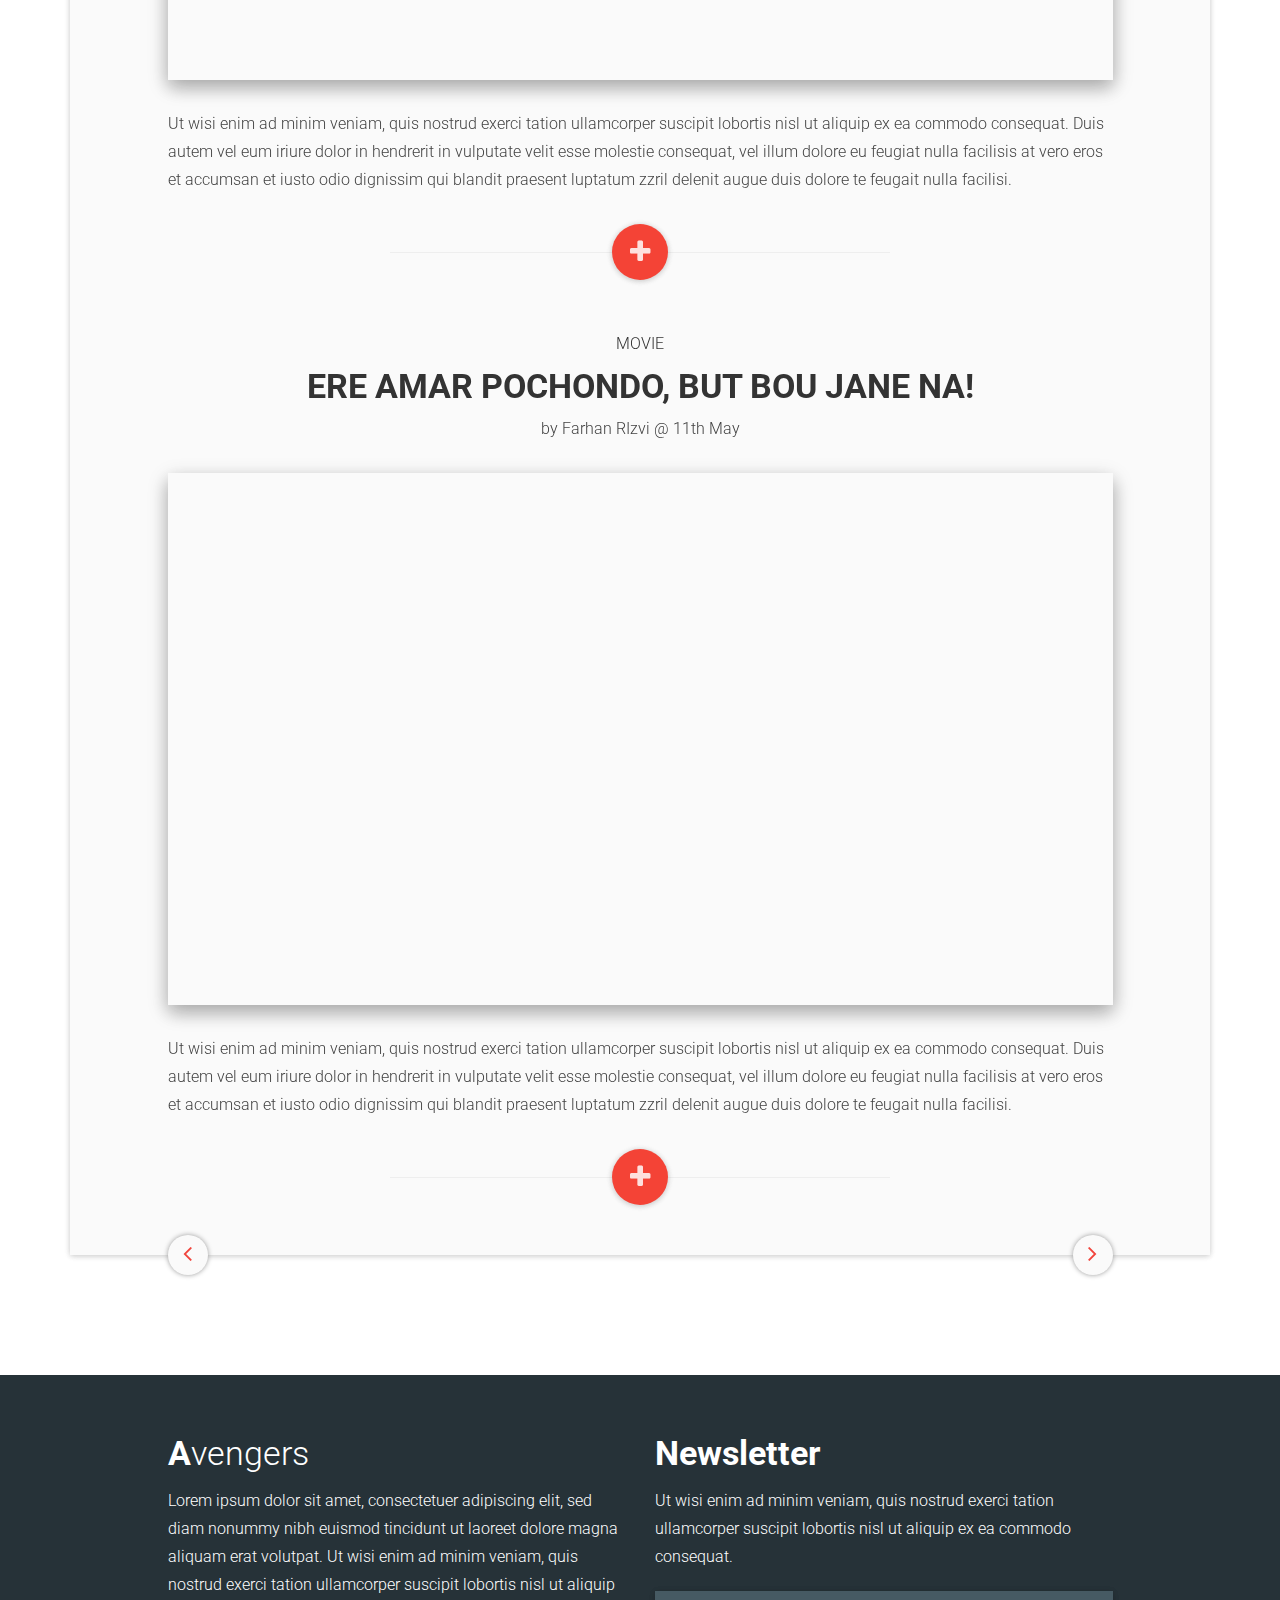
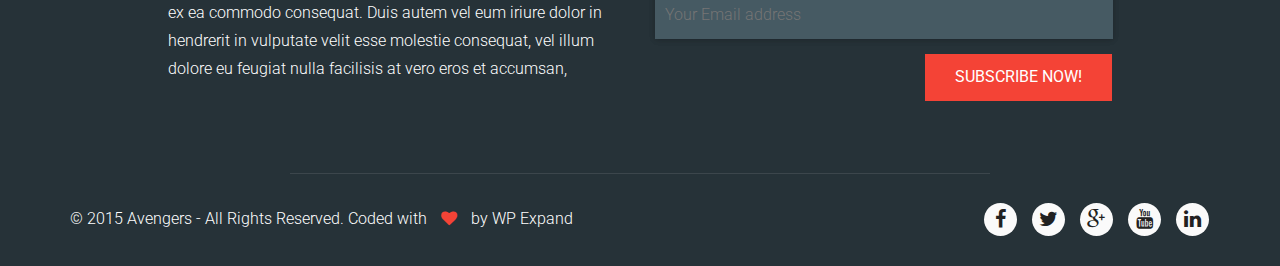
<file: Superheroes.MVC.UI/_Archive/archive.html>
<!DOCTYPE html>
<html lang="en">
    <head>
        <meta charset="utf-8">
        <meta http-equiv="X-UA-Compatible" content="IE=edge">
        <meta name="viewport" content="width=device-width, initial-scale=1">

        <title>SuperHeros | Material HTML blog template</title>
        
        <link href='http://fonts.googleapis.com/css?family=Roboto:400,100,100italic,300,300italic,400italic,500italic,500,700,700italic,900,900italic' rel='stylesheet' type='text/css'>

        <!-- Bootstrap -->
        <link href="css/bootstrap.min.css" rel="stylesheet">
        <!-- FontAwesome -->
        <link rel="stylesheet" href="css/font-awesome.min.css">
        <!-- MaterialCSS -->
        <link rel="stylesheet" href="css/material.min.css">
        <!-- RipplesCSS -->
        <link rel="stylesheet" href="css/ripples.min.css">
        
        <!-- ThemeCSS & Responsive CSS -->
        <link rel="stylesheet" href="style.css">
        <link rel="stylesheet" href="css/responsive.css">

        <!-- HTML5 shim and Respond.js for IE8 support of HTML5 elements and media queries -->
        <!-- WARNING: Respond.js doesn't work if you view the page via file:// -->
        <!--[if lt IE 9]>
        <script src="https://oss.maxcdn.com/html5shiv/3.7.2/html5shiv.min.js"></script>
        <script src="https://oss.maxcdn.com/respond/1.4.2/respond.min.js"></script>
        <![endif]-->
    </head>
    <body>
        
        <header class="header">
            <div data-velocity="-.4" id="particles" class="header-bg"></div>
            <div class="container">
                <div class="row">
                    <div class="col-md-12">
                        <div class="social-links">
                            <a class="btn social-link" href="javascript:void(0)"><i class="fa fa-facebook"></i> <div class="ripple-wrapper"></div></a>
                            <a class="btn social-link" href="javascript:void(0)"><i class="fa fa-twitter"></i> <div class="ripple-wrapper"></div></a>
                            <a class="btn social-link" href="javascript:void(0)"><i class="fa fa-google-plus"></i> <div class="ripple-wrapper"></div></a>
                            <a class="btn social-link" href="javascript:void(0)"><i class="fa fa-youtube"></i> <div class="ripple-wrapper"></div></a>
                            <a class="btn social-link" href="javascript:void(0)"><i class="fa fa-linkedin"></i> <div class="ripple-wrapper"></div></a>
                        </div>
                    </div>
                </div>
            </div>
            
            <div class="site-title-table">
                <div class="site-title-tablecell">
                    <div class="slide-text">
                        <h2><a href="index.html"><span>S</span>uper<span>H</span>eros</a></h2>
                        <p>Another exciting blog template from awesome team</p>        
                    </div>

                </div>
            </div>
        </header>
        
        <section class="maincontent-wrap">
            <div class="container">
                <div class="row">
                    <div class="col-md-12">
                        <div class="maincotnent shadow-z-1">
                            <div class="mainmenu">
                                <div class="navbar navbar-nobg">
                                    <div class="navbar-header">
                                        <button type="button" class="navbar-toggle" data-toggle="collapse" data-target=".navbar-collapse">
                                            <span class="sr-only">Toggle navigation</span>
                                            <span class="icon-bar"></span>
                                            <span class="icon-bar"></span>
                                            <span class="icon-bar"></span>
                                        </button>
                                    </div>

                                    <div class="navbar-collapse collapse"> 
                                        <ul class="nav navbar-nav">
                                            <li class="active"><a href="index.html">Home <div class="ripple-wrapper"></div></a></li>
                                            <li><a href="about.html">About</a></li>
                                            <li><a href="archive.html">Movie</a></li>
                                            <li><a href="archive.html">Sports</a></li>
                                            <li><a href="archive.html">Travel</a></li>
                                            <li><a href="single.html">Single</a></li>
                                            <li><a href="contact.html">Contact</a></li>
                                        </ul>                                                     
                                    </div>     
                                </div> 
                            </div> 
                            
                            <div class="row">
                                <div class="col-md-10 col-md-offset-1">
                                    <div class="article-list">
                                        <div class="archive-title shadow-z-1">
                                            <h2>Archive for: <span>Videos</span></h2>
                                        </div>                                       


                                        <article class="post">
                                            <header class="article-title text-center">
                                                <p><a href="archive.html">Movie</a></p>
                                                <h2><a href="single.html">Ei sundori meyer naam ki?</a></h2>
                                                <p class="post-meta">by Farhan RIzvi  @ 11th May</p>
                                            </header>

                                            <div class="article-featured-content shadow-z-2">
                                                <div class="embed-responsive embed-responsive-16by9">
                                                    <iframe class="embed-responsive-item" src="https://player.vimeo.com/video/113767337" width="500" height="281"></iframe>
                                                </div>
                                         
                                            </div>

                                            <div class="post-summary">
                                                <p>Ut wisi enim ad minim veniam, quis nostrud exerci tation ullamcorper suscipit lobortis nisl ut aliquip ex ea commodo consequat. Duis autem vel eum iriure dolor in hendrerit in vulputate velit esse molestie consequat, vel illum dolore eu feugiat nulla facilisis at vero eros et accumsan et iusto odio dignissim qui blandit praesent luptatum zzril delenit augue duis dolore te feugait nulla facilisi.</p>
                                            </div>

                                            <div class="post-detail-link text-center">
                                                <a href="single.html" class="btn btn-fab btn-raised btn-material-red">
                                                    <i class="fa fa-plus"></i>
                                                    <div class="ripple-wrapper"></div>
                                                </a>
                                            </div>
                                        </article>
                                        <article class="post">
                                            <header class="article-title text-center">
                                                <p><a href="archive.html">Movie</a></p>
                                                <h2><a href="single.html">Eita kintu khub bod</a></h2>
                                                <p class="post-meta">by Farhan RIzvi  @ 11th May</p>
                                            </header>

                                            <div class="article-featured-content shadow-z-2">
                                                <div class="embed-responsive embed-responsive-16by9">
                                                    <iframe class="embed-responsive-item" src="https://www.youtube.com/embed/Y9FUzBEH_v8" width="500" height="281"></iframe>
                                                </div>
                                            </div>

                                            <div class="post-summary">
                                                <p>Ut wisi enim ad minim veniam, quis nostrud exerci tation ullamcorper suscipit lobortis nisl ut aliquip ex ea commodo consequat. Duis autem vel eum iriure dolor in hendrerit in vulputate velit esse molestie consequat, vel illum dolore eu feugiat nulla facilisis at vero eros et accumsan et iusto odio dignissim qui blandit praesent luptatum zzril delenit augue duis dolore te feugait nulla facilisi.</p>
                                            </div>

                                            <div class="post-detail-link text-center">
                                                <a href="single.html" class="btn btn-fab btn-raised btn-material-red">
                                                    <i class="fa fa-plus"></i>
                                                    <div class="ripple-wrapper"></div>
                                                </a>
                                            </div>
                                        </article>
                                        <article class="post">
                                            <header class="article-title text-center">
                                                <p><a href="archive.html">Movie</a></p>
                                                <h2><a href="single.html">Ere amar pochondo, but bou jane na!</a></h2>
                                                <p class="post-meta">by Farhan RIzvi  @ 11th May</p>
                                            </header>

                                            <div class="article-featured-content shadow-z-2">
                                                <div class="embed-responsive embed-responsive-16by9">
                                                    <iframe class="embed-responsive-item" src="https://www.youtube.com/embed/JAUoeqvedMo" width="500" height="281"></iframe>
                                                </div>
                                            </div>

                                            <div class="post-summary">
                                                <p>Ut wisi enim ad minim veniam, quis nostrud exerci tation ullamcorper suscipit lobortis nisl ut aliquip ex ea commodo consequat. Duis autem vel eum iriure dolor in hendrerit in vulputate velit esse molestie consequat, vel illum dolore eu feugiat nulla facilisis at vero eros et accumsan et iusto odio dignissim qui blandit praesent luptatum zzril delenit augue duis dolore te feugait nulla facilisi.</p>
                                            </div>

                                            <div class="post-detail-link text-center">
                                                <a href="single.html" class="btn btn-fab btn-raised btn-material-red">
                                                    <i class="fa fa-plus"></i>
                                                    <div class="ripple-wrapper"></div>
                                                </a>
                                            </div>
                                        </article>
                                        <article class="post">
                                            <header class="article-title text-center">
                                                <p><a href="archive.html">Movie</a></p>
                                                <h2><a href="single.html">Ere amar pochondo, but bou jane na!</a></h2>
                                                <p class="post-meta">by Farhan RIzvi  @ 11th May</p>
                                            </header>

                                            <div class="article-featured-content shadow-z-2">
                                                <div class="embed-responsive embed-responsive-16by9">
                                                    <iframe class="embed-responsive-item" src="https://www.youtube.com/embed/DlM2CWNTQ84" width="500" height="281"></iframe>
                                                </div>
                                            </div>

                                            <div class="post-summary">
                                                <p>Ut wisi enim ad minim veniam, quis nostrud exerci tation ullamcorper suscipit lobortis nisl ut aliquip ex ea commodo consequat. Duis autem vel eum iriure dolor in hendrerit in vulputate velit esse molestie consequat, vel illum dolore eu feugiat nulla facilisis at vero eros et accumsan et iusto odio dignissim qui blandit praesent luptatum zzril delenit augue duis dolore te feugait nulla facilisi.</p>
                                            </div>

                                            <div class="post-detail-link text-center">
                                                <a href="single.html" class="btn btn-fab btn-raised btn-material-red">
                                                    <i class="fa fa-plus"></i>
                                                    <div class="ripple-wrapper"></div>
                                                </a>
                                            </div>
                                        </article>
                                        
                                        
                                        <nav role="navigation" class="navigation posts-navigation">
                                            <div class="nav-links">
                                                <div class="nav-previous">
                                                    <a href="#">Older posts</a>
                                                </div>
                                                <div class="nav-next">
                                                    <a href="#">Newer posts</a>
                                                </div>
                                            </div>
                                        </nav>                                        
                                    </div>                                    
                                </div>
                            </div>
                            
                           
                        </div>
                    </div>
                </div>
            </div>
        </section>
        
        <footer class="footer">
            <div class="container">
                <div class="row">
                    <div class="col-lg-5 col-md-6 col-lg-offset-1">
                        <div class="footer-wid">
                            <h2 class="wid-title">A<span>vengers</span></h2>
                            <p>Lorem ipsum dolor sit amet, consectetuer adipiscing elit, sed diam nonummy nibh euismod tincidunt ut laoreet dolore magna aliquam erat volutpat. Ut wisi enim ad minim veniam, quis 
nostrud exerci tation ullamcorper suscipit lobortis nisl ut aliquip ex ea commodo consequat. Duis autem vel eum iriure dolor in hendrerit in vulputate velit esse molestie consequat, vel illum dolore eu feugiat nulla facilisis at vero eros et accumsan,</p>
                        </div>
                    </div>
                    <div class="col-lg-5 col-md-6">
                        <div class="footer-wid">
                            <h2 class="wid-title">Newsletter</h2>
                            <p>Ut wisi enim ad minim veniam, quis nostrud exerci tation ullamcorper suscipit lobortis nisl ut aliquip ex ea commodo consequat.</p>
                            
                            <div class="newsletter-form">
                                <form action="index.html">
                                    <input class="shadow-z-1" type="email" placeholder="Your Email address">
                                    <button type="submit" class="btn btn-material-red">Subscribe Now!</button>
                                </form>
                            </div>
                        </div>
                    </div>
                </div>
                
                <div class="row">
                    <div class="col-md-12">
                        <div class="footer-bottom">
                            <div class="row">
                                <div class="col-md-8">
                                    <div class="copyright-text">
                                        <p>© 2015 Avengers - All Rights Reserved. Coded with <i class="fa fa-heart"></i> by <a href="http://wpexpand.com" target="_blank">WP Expand</a></p>
                                    </div>
                                </div>
                                <div class="col-md-4">
                                    <div class="social-links footer-social-links">
                                        <a class="btn social-link" href="javascript:void(0)"><i class="fa fa-facebook"></i> <div class="ripple-wrapper"></div></a>
                                        <a class="btn social-link" href="javascript:void(0)"><i class="fa fa-twitter"></i> <div class="ripple-wrapper"></div></a>
                                        <a class="btn social-link" href="javascript:void(0)"><i class="fa fa-google-plus"></i> <div class="ripple-wrapper"></div></a>
                                        <a class="btn social-link" href="javascript:void(0)"><i class="fa fa-youtube"></i> <div class="ripple-wrapper"></div></a>
                                        <a class="btn social-link" href="javascript:void(0)"><i class="fa fa-linkedin"></i> <div class="ripple-wrapper"></div></a>
                                    </div>                        
                                </div>                                
                            </div>
                        </div>
                    </div>
                </div>
            </div>
        </footer>
    


        <!-- jQuery (necessary for Bootstrap's JavaScript plugins) -->
        <script src="js/vendor/jquery-1.11.2.min.js"></script>
        <!-- Include all compiled plugins (below), or include individual files as needed -->
        <script src="js/bootstrap.min.js"></script>
        <script src="js/material.min.js"></script>
        <script src="js/ripples.min.js"></script>
        <script src="js/jquery.scrolly.js"></script>
        <script src="js/jquery.particleground.min.js"></script>
        <script src="js/main.js"></script>

    </body>
</html>
</file>
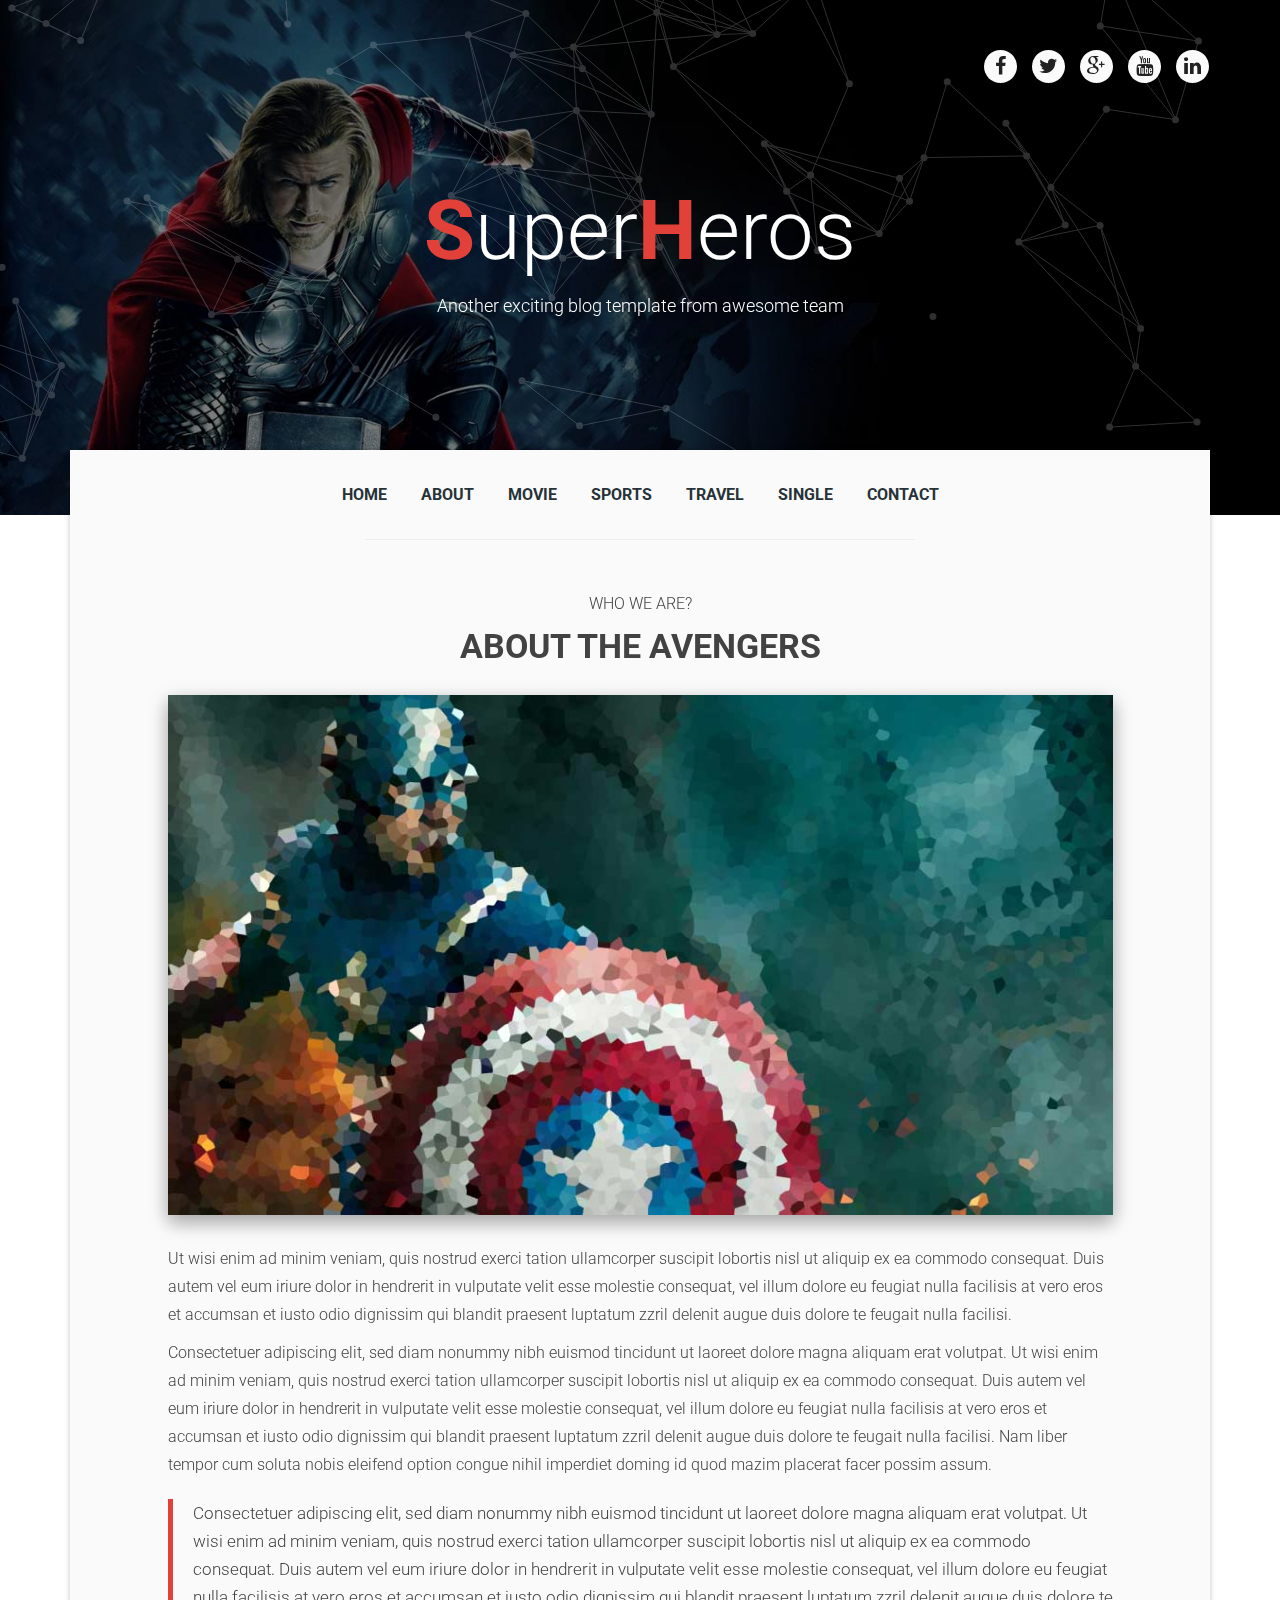
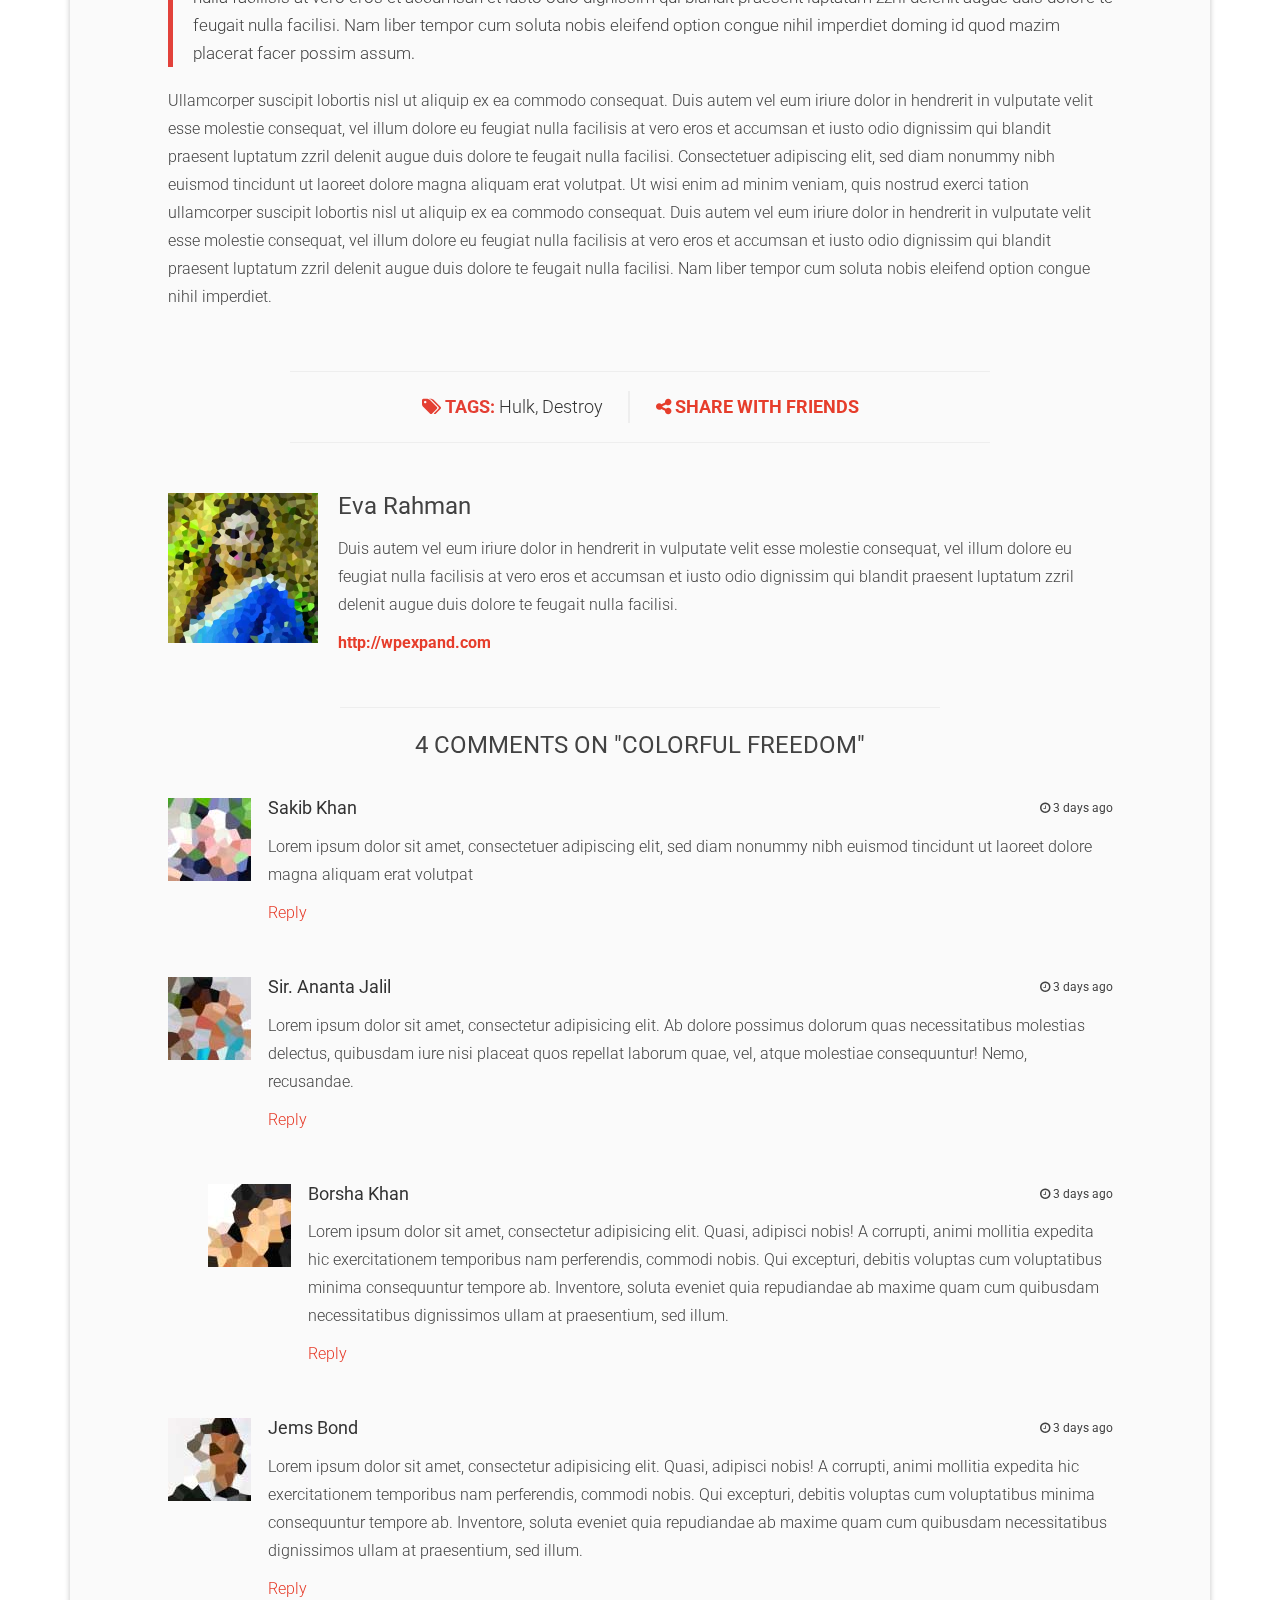
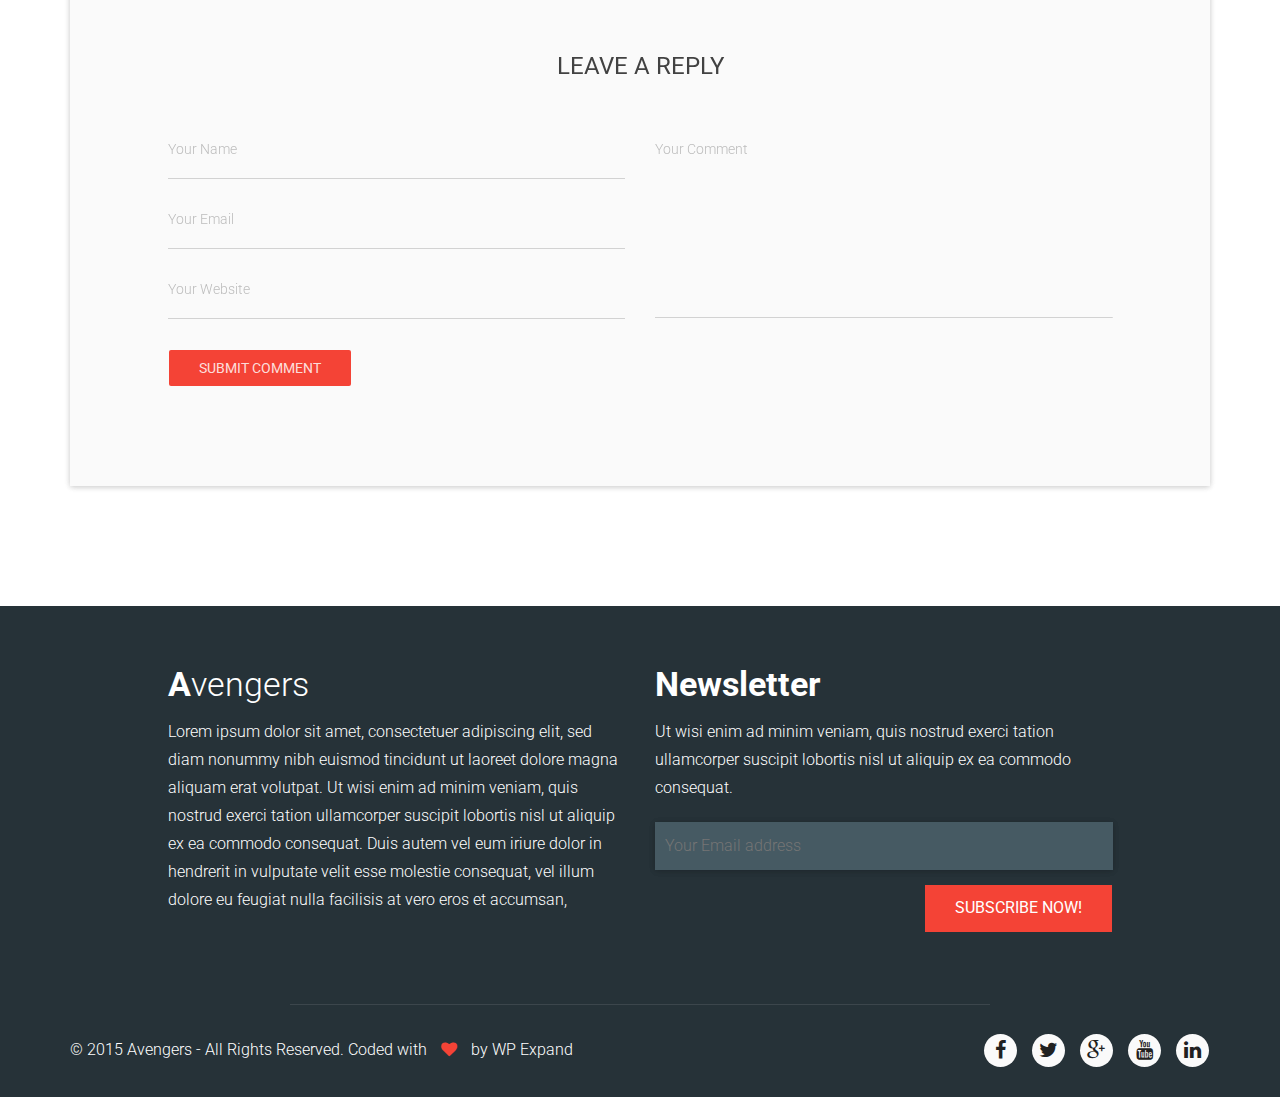
<file: Superheroes.MVC.UI/_Archive/single.html>
<!DOCTYPE html>
<html lang="en">
    <head>
        <meta charset="utf-8">
        <meta http-equiv="X-UA-Compatible" content="IE=edge">
        <meta name="viewport" content="width=device-width, initial-scale=1">

        <title>SuperHeros | Material HTML blog template</title>
        
        <link href='http://fonts.googleapis.com/css?family=Roboto:400,100,100italic,300,300italic,400italic,500italic,500,700,700italic,900,900italic' rel='stylesheet' type='text/css'>

        <!-- Bootstrap -->
        <link href="css/bootstrap.min.css" rel="stylesheet">
        <!-- FontAwesome -->
        <link rel="stylesheet" href="css/font-awesome.min.css">
        <!-- MaterialCSS -->
        <link rel="stylesheet" href="css/material.min.css">
        <!-- RipplesCSS -->
        <link rel="stylesheet" href="css/ripples.min.css">
        
        <!-- ThemeCSS & Responsive CSS -->
        <link rel="stylesheet" href="style.css">
        <link rel="stylesheet" href="css/responsive.css">

        <!-- HTML5 shim and Respond.js for IE8 support of HTML5 elements and media queries -->
        <!-- WARNING: Respond.js doesn't work if you view the page via file:// -->
        <!--[if lt IE 9]>
        <script src="https://oss.maxcdn.com/html5shiv/3.7.2/html5shiv.min.js"></script>
        <script src="https://oss.maxcdn.com/respond/1.4.2/respond.min.js"></script>
        <![endif]-->
    </head>
    <body>
        
        <header class="header">
            <div data-velocity="-.4" id="particles" class="header-bg"></div>
            <div class="container">
                <div class="row">
                    <div class="col-md-12">
                        <div class="social-links">
                            <a class="btn social-link" href="javascript:void(0)"><i class="fa fa-facebook"></i> <div class="ripple-wrapper"></div></a>
                            <a class="btn social-link" href="javascript:void(0)"><i class="fa fa-twitter"></i> <div class="ripple-wrapper"></div></a>
                            <a class="btn social-link" href="javascript:void(0)"><i class="fa fa-google-plus"></i> <div class="ripple-wrapper"></div></a>
                            <a class="btn social-link" href="javascript:void(0)"><i class="fa fa-youtube"></i> <div class="ripple-wrapper"></div></a>
                            <a class="btn social-link" href="javascript:void(0)"><i class="fa fa-linkedin"></i> <div class="ripple-wrapper"></div></a>
                        </div>
                    </div>
                </div>
            </div>
            
            <div class="site-title-table">
                <div class="site-title-tablecell">
                    <div class="slide-text">
                        <h2><a href="index.html"><span>S</span>uper<span>H</span>eros</a></h2>
                        <p>Another exciting blog template from awesome team</p>        
                    </div>

                </div>
            </div>
        </header>
        
        <section class="maincontent-wrap">
            <div class="container">
                <div class="row">
                    <div class="col-md-12">
                        <div class="maincotnent shadow-z-1">
                            <div class="mainmenu">
                                <div class="navbar navbar-nobg">
                                    <div class="navbar-header">
                                        <button type="button" class="navbar-toggle" data-toggle="collapse" data-target=".navbar-collapse">
                                            <span class="sr-only">Toggle navigation</span>
                                            <span class="icon-bar"></span>
                                            <span class="icon-bar"></span>
                                            <span class="icon-bar"></span>
                                        </button>
                                    </div>

                                    <div class="navbar-collapse collapse"> 
                                        <ul class="nav navbar-nav">
                                            <li class="active"><a href="index.html">Home <div class="ripple-wrapper"></div></a></li>
                                            <li><a href="about.html">About</a></li>
                                            <li><a href="archive.html">Movie</a></li>
                                            <li><a href="archive.html">Sports</a></li>
                                            <li><a href="archive.html">Travel</a></li>
                                            <li><a href="single.html">Single</a></li>
                                            <li><a href="contact.html">Contact</a></li>
                                        </ul>                                                     
                                    </div>     
                                </div> 
                            </div> 
                            
                            <div class="row">
                                <div class="col-md-10 col-md-offset-1">
                                    <div class="article-list">
                                        <div class="entry-title text-center">
                                            <p>who we are?</p>
                                            <h2>About the Avengers</h2>
                                        </div>
                                        
                                        <div class="entry-featured-content shadow-z-2">
                                            <img class="img-responsive" src="img/single.jpg" alt="">
                                        </div>
                                        
                                        <div class="entry-content">
                                            <p>Ut wisi enim ad minim veniam, quis nostrud exerci tation ullamcorper suscipit lobortis nisl ut aliquip ex ea commodo consequat. Duis autem vel eum iriure dolor in hendrerit in vulputate velit esse molestie consequat, vel illum dolore eu feugiat nulla facilisis at vero eros et accumsan et iusto odio dignissim qui blandit praesent luptatum zzril delenit augue duis dolore te feugait nulla facilisi.</p>

                                            <p>Consectetuer adipiscing elit, sed diam nonummy nibh euismod tincidunt ut laoreet dolore magna aliquam erat volutpat. Ut wisi enim ad minim veniam, quis nostrud exerci tation ullamcorper suscipit lobortis nisl ut aliquip ex ea commodo consequat. Duis autem vel eum iriure dolor in hendrerit in vulputate velit esse molestie consequat, vel illum dolore eu feugiat nulla facilisis at vero eros et accumsan et iusto odio dignissim qui blandit praesent luptatum zzril delenit augue duis dolore te feugait nulla facilisi. Nam liber tempor cum soluta nobis eleifend option congue nihil imperdiet doming id quod mazim placerat facer possim assum.</p>
                                            
                                            <blockquote>
                                                <p>Consectetuer adipiscing elit, sed diam nonummy nibh euismod tincidunt ut laoreet dolore magna aliquam erat volutpat. Ut wisi enim ad minim veniam, quis nostrud exerci tation ullamcorper suscipit lobortis nisl ut aliquip ex ea commodo consequat. Duis autem vel eum iriure dolor in hendrerit in vulputate velit esse molestie consequat, vel illum dolore eu feugiat nulla facilisis at vero eros et accumsan et iusto odio dignissim qui blandit praesent luptatum zzril delenit augue duis dolore te feugait nulla facilisi. Nam liber tempor cum soluta nobis eleifend option congue nihil imperdiet doming id quod mazim placerat facer possim assum.</p>
                                            </blockquote>
                                            
                                            <p>Ullamcorper suscipit lobortis nisl ut aliquip ex ea commodo consequat. Duis autem vel eum iriure dolor in hendrerit in vulputate velit esse molestie consequat, vel illum dolore eu feugiat nulla facilisis at vero eros et accumsan et iusto odio dignissim qui blandit praesent luptatum zzril delenit augue duis dolore te feugait nulla facilisi. Consectetuer adipiscing elit, sed diam nonummy nibh euismod tincidunt ut laoreet dolore magna aliquam erat volutpat. Ut wisi enim ad minim veniam, quis nostrud exerci tation ullamcorper suscipit lobortis nisl ut aliquip ex ea commodo consequat. Duis autem vel eum iriure dolor in hendrerit in vulputate velit esse molestie consequat, vel illum dolore eu feugiat nulla facilisis at vero eros et accumsan et iusto odio dignissim qui blandit praesent luptatum zzril delenit augue duis dolore te feugait nulla facilisi. Nam liber tempor cum soluta nobis eleifend option congue nihil imperdiet.</p>
                                        </div>
                                        
                                        <div class="entry-bottom">
                                            <p><span class="post-tags"><strong><i class="fa fa-tags"></i> Tags:</strong> <a href="">Hulk</a>, <a href="">Destroy</a></span> <span class="post-share"><i class="fa fa-share-alt"></i> Share with friends</span></p>
                                        </div>
                                       
                                                                            
                                                                            
                                        <div class="post-author-meta">
                                            <div class="author-photo">
                                                <img class="img-responsive" src="img/eva.jpg" alt="">
                                            </div>

                                            <div class="author-right-info">
                                                <h2>Eva Rahman</h2>
                                                <p>Duis autem vel eum iriure dolor in hendrerit in vulputate velit esse molestie consequat, vel illum dolore eu feugiat nulla facilisis at vero eros et accumsan et iusto odio dignissim qui blandit praesent luptatum zzril delenit augue duis dolore te feugait nulla facilisi. </p>
                                                <p><a href="http://wpexpand.com">http://wpexpand.com</a></p>
                                            </div>
                                        </div>

                                        <div id="comments" class="comments-area">
                                            <div class="comment-area">
                                            <h2 class="comment-title">4 Comments on "Colorful Freedom"</h2>
                                            <ol class="comment-list">
                                                <li class="comment even thread-even depth-1">
                                                    <article class="comment-body">
                                                        <div class="comment-author-img">
                                                            <img src="img/avatar_1.jpg" alt="">
                                                        </div>

                                                        <div class="comment-content">
                                                            <h3><a href="http://wordpress.org">Sakib Khan</a> <span><i class="fa fa-clock-o"></i> 3 days ago</span></h3>
                                                            <p>Lorem ipsum dolor sit amet, consectetuer adipiscing elit, sed diam nonummy nibh euismod tincidunt ut laoreet dolore magna aliquam erat volutpat</p>
                                                        </div>

                                                        <div class="reply"><a class="comment-reply-link" href="">Reply</a></div>
                                                    </article>
                                                    <!-- .comment-body -->
                                                </li>
                                                <li class="comment even thread-even depth-1">
                                                    <article class="comment-body">
                                                        <div class="comment-author-img">
                                                            <img src="img/avatar_2.jpg" alt="">
                                                        </div>

                                                        <div class="comment-content">
                                                            <h3><a href="http://wordpress.org">Sir. Ananta Jalil</a> <span><i class="fa fa-clock-o"></i> 3 days ago</span></h3>
                                                            <p>Lorem ipsum dolor sit amet, consectetur adipisicing elit. Ab dolore possimus dolorum quas necessitatibus molestias delectus, quibusdam iure nisi placeat quos repellat laborum quae, vel, atque molestiae consequuntur! Nemo, recusandae.</p>
                                                        </div>

                                                        <div class="reply"><a class="comment-reply-link" href="">Reply</a></div>
                                                    </article>
                                                    <!-- .comment-body -->

                                                    <ul class="children">
                                                        <li class="comment even thread-even depth-1">
                                                            <article class="comment-body">
                                                                <div class="comment-author-img">
                                                                    <img src="img/avatar_3.jpg" alt="">
                                                                </div>

                                                                <div class="comment-content">
                                                                    <h3><a href="http://wordpress.org">Borsha Khan</a> <span><i class="fa fa-clock-o"></i> 3 days ago</span></h3>
                                                                    <p>Lorem ipsum dolor sit amet, consectetur adipisicing elit. Quasi, adipisci nobis! A corrupti, animi mollitia expedita hic exercitationem temporibus nam perferendis, commodi nobis. Qui excepturi, debitis voluptas cum voluptatibus minima consequuntur tempore ab. Inventore, soluta eveniet quia repudiandae ab maxime quam cum quibusdam necessitatibus dignissimos ullam at praesentium, sed illum.</p>
                                                                </div>

                                                                <div class="reply"><a class="comment-reply-link" href="">Reply</a></div>
                                                            </article>
                                                            <!-- .comment-body -->
                                                        </li>                                        
                                                    </ul>                                    
                                                </li>
                                                <li class="comment even thread-even depth-1">
                                                    <article class="comment-body">
                                                        <div class="comment-author-img">
                                                            <img src="img/avatar_4.jpg" alt="">
                                                        </div>

                                                        <div class="comment-content">
                                                            <h3><a href="http://wordpress.org">Jems Bond</a> <span><i class="fa fa-clock-o"></i> 3 days ago</span></h3>
                                                            <p>Lorem ipsum dolor sit amet, consectetur adipisicing elit. Quasi, adipisci nobis! A corrupti, animi mollitia expedita hic exercitationem temporibus nam perferendis, commodi nobis. Qui excepturi, debitis voluptas cum voluptatibus minima consequuntur tempore ab. Inventore, soluta eveniet quia repudiandae ab maxime quam cum quibusdam necessitatibus dignissimos ullam at praesentium, sed illum.</p>
                                                        </div>

                                                        <div class="reply"><a class="comment-reply-link" href="">Reply</a></div>
                                                    </article>
                                                    <!-- .comment-body -->
                                                </li>
                                            </ol>
                                            <!-- .comment-list -->

                                            </div>


                                            <div id="respond" class="comment-respond">
                                                <h3 id="reply-title" class="comment-reply-title">Leave a Reply</h3>
                                                <form action="single.html" method="post" id="commentform" class="comment-form" novalidate="">
                                                    <div class="row">
                                                        <div class="col-md-6">
                                                            <div class="form-control-wrapper">
                                                                <input type="text" class="form-control empty">
                                                                <div class="floating-label">Your Name</div>
                                                                <span class="material-input"></span>
                                                            </div>  

                                                            <div class="form-control-wrapper">
                                                                <input type="email" class="form-control empty">
                                                                <div class="floating-label">Your Email</div>
                                                                <span class="material-input"></span>
                                                            </div>  

                                                            <div class="form-control-wrapper">
                                                                <input type="url" class="form-control empty">
                                                                <div class="floating-label">Your Website</div>
                                                                <span class="material-input"></span>
                                                            </div>                                           
                                                        </div>

                                                        <div class="col-md-6">
                                                            <div class="form-control-wrapper">
                                                                <textarea name="comment" id="comment" class="form-control empty" cols="30" rows="10"></textarea>
                                                                <div class="floating-label">Your Comment</div>
                                                                <span class="material-input"></span>
                                                            </div>
                                                        </div>
                                                    </div>
                                                    <p class="form-submit">
                                                        <button type="submit" class="btn btn-danger">Submit comment</button>
                                                    </p>
                                                </form>
                                            </div>
                                        </div>                                
                                    </div>                                    
                                </div>
                            </div>
                        </div>
                    </div>
                </div>
            </div>
        </section>
        
        <footer class="footer">
            <div class="container">
                <div class="row">
                    <div class="col-lg-5 col-md-6 col-lg-offset-1">
                        <div class="footer-wid">
                            <h2 class="wid-title">A<span>vengers</span></h2>
                            <p>Lorem ipsum dolor sit amet, consectetuer adipiscing elit, sed diam nonummy nibh euismod tincidunt ut laoreet dolore magna aliquam erat volutpat. Ut wisi enim ad minim veniam, quis 
nostrud exerci tation ullamcorper suscipit lobortis nisl ut aliquip ex ea commodo consequat. Duis autem vel eum iriure dolor in hendrerit in vulputate velit esse molestie consequat, vel illum dolore eu feugiat nulla facilisis at vero eros et accumsan,</p>
                        </div>
                    </div>
                    <div class="col-lg-5 col-md-6">
                        <div class="footer-wid">
                            <h2 class="wid-title">Newsletter</h2>
                            <p>Ut wisi enim ad minim veniam, quis nostrud exerci tation ullamcorper suscipit lobortis nisl ut aliquip ex ea commodo consequat.</p>
                            
                            <div class="newsletter-form">
                                <form action="index.html">
                                    <input class="shadow-z-1" type="email" placeholder="Your Email address">
                                    <button type="submit" class="btn btn-material-red">Subscribe Now!</button>
                                </form>
                            </div>
                        </div>
                    </div>
                </div>
                
                <div class="row">
                    <div class="col-md-12">
                        <div class="footer-bottom">
                            <div class="row">
                                <div class="col-md-8">
                                    <div class="copyright-text">
                                        <p>© 2015 Avengers - All Rights Reserved. Coded with <i class="fa fa-heart"></i> by <a href="http://wpexpand.com" target="_blank">WP Expand</a></p>
                                    </div>
                                </div>
                                <div class="col-md-4">
                                    <div class="social-links footer-social-links">
                                        <a class="btn social-link" href="javascript:void(0)"><i class="fa fa-facebook"></i> <div class="ripple-wrapper"></div></a>
                                        <a class="btn social-link" href="javascript:void(0)"><i class="fa fa-twitter"></i> <div class="ripple-wrapper"></div></a>
                                        <a class="btn social-link" href="javascript:void(0)"><i class="fa fa-google-plus"></i> <div class="ripple-wrapper"></div></a>
                                        <a class="btn social-link" href="javascript:void(0)"><i class="fa fa-youtube"></i> <div class="ripple-wrapper"></div></a>
                                        <a class="btn social-link" href="javascript:void(0)"><i class="fa fa-linkedin"></i> <div class="ripple-wrapper"></div></a>
                                    </div>                        
                                </div>                                
                            </div>
                        </div>
                    </div>
                </div>
            </div>
        </footer>
    


        <!-- jQuery (necessary for Bootstrap's JavaScript plugins) -->
        <script src="js/vendor/jquery-1.11.2.min.js"></script>
        <!-- Include all compiled plugins (below), or include individual files as needed -->
        <script src="js/bootstrap.min.js"></script>
        <script src="js/material.min.js"></script>
        <script src="js/ripples.min.js"></script>
        <script src="js/jquery.scrolly.js"></script>
        <script src="js/jquery.particleground.min.js"></script>
        <script src="js/main.js"></script>

    </body>
</html>
</file>
<file: Superheroes.MVC.UI/_Archive/style.css>
.alignleft {
    float: left;
    margin-right: 15px;
}
.alignright {
    float: right;
    margin-left: 15px;
}
.aligncenter {
    display: block;
    margin: 0 auto 15px;
}
h1,
h2,
h3,
h4,
h5,
h6 {
    margin: 0 0 15px;
    font-weight: 700;
}
html,
body { height: 100% }
a {
    -moz-transition: 0.3s;
    -o-transition: 0.3s;
    -webkit-transition: 0.3s;
    transition: 0.3s;
    color: #333;
}
a:hover { text-decoration: none }

body {font-family: 'Roboto', sans-serif;background: #fff;font-size: 16px;color: #424242;line-height: 28px}
.header {position: relative;height: 515px}
.header-bg {position: absolute;left: 0;top: 0;width: 100%;height: 100%;background: url(img/header-bg) no-repeat scroll 0 0;background-size: cover;z-index: 1}
.header-bg:after {position: absolute;left: 0;top: 0;width: 100%;height: 100%;background: #000;z-index: -1;content: "";opacity: .5}

.header .container {position: relative;z-index: 3}


.social-links {text-align: right;margin-top: 40px}
.social-links a.btn.social-link {
  background: #FAFAFA none repeat scroll 0 0;
  border-radius: 50%;
  color: #212121;
  display: inline-block;
  font-size: 20px;
  height: 33px;
  padding: 2px 0 0;
  text-align: center;
  width: 33px;margin-left: 10px
}
.social-links a.btn.social-link:hover {
  background: #F1453D none repeat scroll 0 0;color: #fff
}


.site-title-table {
    color: #fff;
    display: table;
    font-size: 18px;
    height: 100%;
    left: 0;
    position: absolute;
    text-align: center;
    top: 0;
    width: 100%;
    z-index: 2;
}
.site-title-tablecell {
    display: table-cell;
    vertical-align: middle;
}

.slide-text {margin: 0 auto;max-width: 700px}


.slide-text h2 {
    font-size: 83px;font-weight: 300
}
.slide-text a {
  color: #fff;
}
.slide-text a:hover, .slide-text a:focus {
  outline: inherit;text-decoration: none
}
.slide-text h2 span {
    color: #e2413a;
    font-weight: 700;
}

.navbar.navbar-nobg {background-color: #fafafa}

.mainmenu ul.nav.navbar-nav li a {
    color: #263238;
    font-weight: 700;
    text-transform: uppercase;
}
.mainmenu ul.nav.navbar-nav li a:hover {background-color: #e43f33;color: #fff}
.mainmenu ul.nav.navbar-nav {
    float: none;
    margin-bottom: 30px;
    padding: 15px;
    position: relative;
    text-align: center;
}
.mainmenu ul.nav.navbar-nav li {
    display: inline-block;
    float: none;
}
.mainmenu ul.nav.navbar-nav::after {
    background: #eeeeee none repeat scroll 0 0;
    bottom: 0;
    height: 1px;
    left: 50%;
    margin-left: -275px;
    position: absolute;
    width: 550px;
}
.article-title, .entry-title {
    margin-bottom: 30px;
    text-transform: uppercase;
}
.article-title h2, .entry-title h2 {
    font-size: 34px;
    margin-bottom: 10px;
}
.article-title a:hover {
    color: #E2413A;
}
.post-meta {
    text-transform: none;
}
.article-featured-content, .entry-featured-content {
    margin-bottom: 30px;
}
.entry-content {padding-bottom: 50px}
.entry-content blockquote {
  border-color: #e2413a;
  font-size: 17px;
  margin-bottom: 20px;
  margin-top: 20px;
  padding: 0 0 0 20px;
}
.post-detail-link {
    margin: 30px 0;
    position: relative;
}
.post-detail-link::after {
    background: #EEEEEE none repeat scroll 0 0;
    content: "";
    height: 1px;
    left: 50%;
    margin-left: -250px;
    position: absolute;
    top: 50%;
    width: 500px;
    z-index: -1;
}

.nav-previous:before, .nav-next:after {font-family: fontawesome}
.nav-previous:before {content: "\f104";}
.nav-next:after {content: "\f105";}

.maincotnent {
  background: #fafafa none repeat scroll 0 0;
  margin-top: -65px;
  position: relative;
  z-index: 9;
}

.article-list article {
  margin-bottom: 50px;
}


.footer {
    background: #263238 none repeat scroll 0 0;
    color: #fff;
    margin-top: 120px;
}
.footer-wid {
    padding: 60px 0;
}
.wid-title {
    font-size: 34px;
}
.wid-title span {
    font-weight: 300;
}
.newsletter-form input[type="text"], .newsletter-form input[type="email"] {
    background: #465a63 none repeat scroll 0 0;
    border: medium none;
    color: #fff;
    margin-bottom: 5px;
    padding: 10px;
    width: 100%;
}
.newsletter-form button.btn[type="submit"] {
    border-radius: 0;
    color: #fff;
    float: right;
    font-size: 16px;
    padding: 12px 30px;
}
.newsletter-form {
    margin-top: 20px;
}
.copyright-text p {
    margin: 0;
    padding: 12px 0;
}
.social-links.footer-social-links {
    margin: 0;
}
.copyright-text a {
    color: #fff;
}
.copyright-text i.fa {
    color: #f44336;
    margin: 0 10px;
}



.footer-bottom {
    margin-top: 20px;
    padding: 20px 0;
    position: relative;
}
.footer-bottom::before {
    background: #fff none repeat scroll 0 0;
    content: "";
    height: 1px;
    left: 50%;
    margin-left: -350px;
    opacity: 0.1;
    position: absolute;
    top: 0;
    width: 700px;
}



.nav-links > div {
    background: #fafafa none repeat scroll 0 0;
    border-radius: 50%;
    bottom: -20px;
    box-shadow: 0 0 5px #999;
    color: #f1453d;
    font-size: 25px;
    height: 40px;
    left: 0;
    padding-top: 5px;
    position: absolute;
    text-align: center;
    transition: all 0.4s ease 0s;
    width: 40px;
}
.nav-links {
    position: relative;
    width: 100%;
}
.nav-links a {
    display: block;
    height: 100%;
    left: 0;
    position: absolute;
    text-indent: -9999px;
    top: 0;
    width: 100%;
}
.nav-links > div.nav-next {
    left: auto;
    right: 0;
}
.nav-links > div:hover {
    background: #f44336 none repeat scroll 0 0;
    color: #fff;
}
#map-canvas {height: 350px;width: 100%;margin-bottom: 30px}

.contact-form {padding: 30px;margin-bottom: 30px}
.contact-form .contact-title{font-size: 22px;text-transform: 400;margin-bottom: 30px;text-transform: uppercase}

.contact-form input[type="text"], .contact-form input[type="email"] {
  height: 45px;
  margin-bottom: 25px;
}



.entry-bottom {
    font-size: 18px;
    margin-bottom: 50px;
    padding: 20px 0;
    position: relative;
    text-align: center;
}
.post-tags strong {
    color: #e43f33;
    text-transform: uppercase;
}
.entry-bottom span.post-tags {
    border-right: 2px solid #eeeeee;
    margin-right: 20px;
    padding-right: 25px;
}
.entry-bottom span {
    display: inline-block;
    padding: 2px;
}
.entry-bottom span.post-share {
    color: #e63d2b;
    cursor: pointer;
    font-weight: 700;
    text-transform: uppercase;
}
.entry-bottom::before, .entry-bottom::after {
    background: #eee none repeat scroll 0 0;
    content: "";
    height: 1px;
    left: 50%;
    margin-left: -350px;
    position: absolute;
    top: 0;
    width: 700px;
}
.entry-bottom::after {
    bottom: 0;
    top: auto;
}
.entry-bottom p {
    margin: 0;
}
.author-right-info h2 {
    font-size: 24px;
    font-weight: 400;
}
.post-author-meta {
    margin-bottom: 50px;position: relative
}



.author-photo {
    left: 0;
    position: absolute;
    top: 0;
    width: 150px;
}
.author-right-info {
    padding-left: 170px;
}

.author-right-info a {color: #e63d2b;font-weight: 700}


.comment-title {
    font-size: 24px;
    font-weight: 400;
    margin-bottom: 40px;
    padding-top: 25px;
    position: relative;
    text-align: center;
    text-transform: uppercase;
}
.comment-title::before {
    background: #eee none repeat scroll 0 0;
    content: "";
    height: 1px;
    left: 50%;
    margin-left: -300px;
    position: absolute;
    top: 0;
    width: 600px;
}



.comment-list {
    list-style: outside none none;
    margin: 0;
    padding: 0;
}
.comment-body {
    position: relative;
}
.comment-author-img {
    left: 0;
    position: absolute;
    top: 0;
}
.comment-content, .reply {
    padding-left: 100px;
}
.reply a {
    color: #e63d2b;
}
.comment-content h3 {
    font-size: 18px;
    font-weight: 400;
}
.comment-content h3 span {
    float: right;
    font-size: 12px;
    margin-top: 4px;
}
.comment-list ul.children {
    list-style: outside none none;
}
.comment-reply-title {
    font-size: 24px;
    font-weight: 400;
    margin-bottom: 50px;
    text-align: center;
    text-transform: uppercase;
}
#comments {
    padding-bottom: 80px;
}
.comment-form input[type="text"], .comment-form input[type="url"], .comment-form input[type="email"] {
    height: 50px;
    margin-bottom: 20px;
}
.comment-form textarea {
    height: 189px;
}



.archive-title {
    background: #e43f33;
    color: #fff;
    margin-bottom: 50px;
    padding: 10px;
    text-align: center;
}
.archive-title h2 {
    font-size: 50px;
    font-weight: 700;
    margin: 0;
    padding: 20px;
    text-transform: uppercase;
}


#particles canvas {
  opacity: 0.2;
}
</file>
<file: Superheroes.MVC.UI/_Archive/css/responsive.css>
/* Medium Layout: 1280px. */
@media only screen and (min-width: 992px) and (max-width: 1200px) { 
     
}

/* Tablet Layout: 768px. */
@media only screen and (min-width: 768px) and (max-width: 991px) { 
.article-list {
  padding: 30px;
}
.footer-wid {
  padding: 60px 0 0;
} 
.copyright-text {
  text-align: center;
}
.social-links.footer-social-links {
  text-align: center;
}    
.footer-bottom {
  margin-top: 45px;
}  
.newsletter-form button.btn[type="submit"] {
  float: none;
}    
.nav-links > div {
  bottom: -50px;
}  
.archive-title h2 {
  font-size: 40px;
}     
#comments {
  padding-bottom: 20px;
}
.footer {margin-top: 50px}
.mainmenu ul.nav.navbar-nav {
  margin-bottom: 10px;
}    
    
}
/* Mobile Layout: 320px. */
@media only screen and (max-width: 767px) { 

.social-links {
  margin-top: 20px;
  text-align: center;
}
.navbar .navbar-toggle {
  border: 1px solid #333;
  display: block;
  float: none;
  margin: 25px auto;
}
.navbar .navbar-toggle .icon-bar {
  background: #333 none repeat scroll 0 0;
}  
.mainmenu ul.nav.navbar-nav li {
  display: block;
  float: none;
  text-align: left;
}    
.article-list {
  padding: 20px;
} 
.slide-text h2 {
  font-size: 45px;
}    
.post-detail-link::after, .footer-bottom::before, .entry-bottom::before, .entry-bottom::after, .comment-title::before {
  left: 50%;
  margin-left: -50%;
  width: 100%;
} 
.footer-wid {
  padding: 60px 0 0;
}
.footer-bottom {
  margin-top: 45px;
} 
.newsletter-form button.btn[type="submit"] {
  float: none;
}  
.nav-links > div {
  bottom: -40px;
}   
.header {
  height: 400px;
} 
.mainmenu ul.nav.navbar-nav::after {
  display: none;
}    
.article-title h2, .entry-title h2 {
  font-size: 25px;
}    
body {
  font-size: 15px;
  line-height: 27px;
}  
.archive-title h2 {
  font-size: 30px;
}    
.author-photo, .comment-author-img {
  margin-bottom: 30px;
  position: relative;
  width: auto;
} 
.author-right-info, .comment-content, .reply {
  padding-left: 0;
}    
.comment-content h3 span {
  float: none;
  margin-left: 10px;
}  
#comments {
  padding-bottom: 20px;
}
.footer {margin-top: 50px}
    .header-bg {background-position: center center !important}
.entry-bottom span.post-tags {
  border-right: medium none;
  margin-right: 0;
  padding-right: 0;
}
.entry-bottom span {
  display: block;
}    
    
}

/* Wide Mobile Layout: 480px. */
@media only screen and (min-width: 480px) and (max-width: 767px) { 

}
</file>
<file: Superheroes.MVC.UI/_Archive/css/material.min.css>
@font-face{font-family:Material-Design-Icons;src:url(../fonts/Material-Design-Icons.eot?3ocs8m);src:url(../fonts/Material-Design-Icons.eot?#iefix3ocs8m) format('embedded-opentype'),url(../fonts/Material-Design-Icons.woff?3ocs8m) format('woff'),url(../fonts/Material-Design-Icons.ttf?3ocs8m) format('truetype'),url(../fonts/Material-Design-Icons.svg?3ocs8m#Material-Design-Icons) format('svg')}[class^=mdi-],[class*=mdi-]{speak:none;display:inline-block;font:normal normal normal 24px/1 'Material-Design-Icons';text-rendering:auto;-webkit-font-smoothing:antialiased;-moz-osx-font-smoothing:grayscale;-webkit-transform:translate(0,0);-ms-transform:translate(0,0);transform:translate(0,0)}[class^=mdi-]:before,[class*=mdi-]:before{display:inline-block;speak:none;text-decoration:inherit}[class^=mdi-].pull-left,[class*=mdi-].pull-left{margin-right:.3em}[class^=mdi-].pull-right,[class*=mdi-].pull-right{margin-left:.3em}[class^=mdi-].mdi-lg:before,[class*=mdi-].mdi-lg:before,[class^=mdi-].mdi-lg:after,[class*=mdi-].mdi-lg:after{font-size:1.33333333em;line-height:.75em;vertical-align:-15%}[class^=mdi-].mdi-2x:before,[class*=mdi-].mdi-2x:before,[class^=mdi-].mdi-2x:after,[class*=mdi-].mdi-2x:after{font-size:2em}[class^=mdi-].mdi-3x:before,[class*=mdi-].mdi-3x:before,[class^=mdi-].mdi-3x:after,[class*=mdi-].mdi-3x:after{font-size:3em}[class^=mdi-].mdi-4x:before,[class*=mdi-].mdi-4x:before,[class^=mdi-].mdi-4x:after,[class*=mdi-].mdi-4x:after{font-size:4em}[class^=mdi-].mdi-5x:before,[class*=mdi-].mdi-5x:before,[class^=mdi-].mdi-5x:after,[class*=mdi-].mdi-5x:after{font-size:5em}[class^=mdi-device-signal-cellular-]:after,[class^=mdi-device-battery-]:after,[class^=mdi-device-battery-charging-]:after,[class^=mdi-device-signal-cellular-connected-no-internet-]:after,[class^=mdi-device-signal-wifi-]:after,[class^=mdi-device-signal-wifi-statusbar-not-connected]:after,.mdi-device-network-wifi:after{opacity:.3;position:absolute;left:0;top:0;z-index:1;display:inline-block;speak:none;text-decoration:inherit}[class^=mdi-device-signal-cellular-]:after{content:"\e758"}[class^=mdi-device-battery-]:after{content:"\e735"}[class^=mdi-device-battery-charging-]:after{content:"\e733"}[class^=mdi-device-signal-cellular-connected-no-internet-]:after{content:"\e75d"}[class^=mdi-device-signal-wifi-]:after,.mdi-device-network-wifi:after{content:"\e765"}[class^=mdi-device-signal-wifi-statusbasr-not-connected]:after{content:"\e8f7"}.mdi-device-signal-cellular-off:after,.mdi-device-signal-cellular-null:after,.mdi-device-signal-cellular-no-sim:after,.mdi-device-signal-wifi-off:after,.mdi-device-signal-wifi-4-bar:after,.mdi-device-signal-cellular-4-bar:after,.mdi-device-battery-alert:after,.mdi-device-signal-cellular-connected-no-internet-4-bar:after,.mdi-device-battery-std:after,.mdi-device-battery-full .mdi-device-battery-unknown:after{content:""}.mdi-fw{width:1.28571429em;text-align:center}.mdi-ul{padding-left:0;margin-left:2.14285714em;list-style-type:none}.mdi-ul>li{position:relative}.mdi-li{position:absolute;left:-2.14285714em;width:2.14285714em;top:.14285714em;text-align:center}.mdi-li.mdi-lg{left:-1.85714286em}.mdi-border{padding:.2em .25em .15em;border:solid .08em #eee;border-radius:.1em}.mdi-spin{-webkit-animation:mdi-spin 2s infinite linear;animation:mdi-spin 2s infinite linear;-webkit-transform-origin:50% 50%;-ms-transform-origin:50% 50%;transform-origin:50% 50%}.mdi-pulse{-webkit-animation:mdi-spin 1s steps(8) infinite;animation:mdi-spin 1s steps(8) infinite;-webkit-transform-origin:50% 50%;-ms-transform-origin:50% 50%;transform-origin:50% 50%}@-webkit-keyframes mdi-spin{0%{-webkit-transform:rotate(0deg);transform:rotate(0deg)}100%{-webkit-transform:rotate(359deg);transform:rotate(359deg)}}@keyframes mdi-spin{0%{-webkit-transform:rotate(0deg);transform:rotate(0deg)}100%{-webkit-transform:rotate(359deg);transform:rotate(359deg)}}.mdi-rotate-90{filter:progid:DXImageTransform.Microsoft.BasicImage(rotation=1);-webkit-transform:rotate(90deg);-ms-transform:rotate(90deg);transform:rotate(90deg)}.mdi-rotate-180{filter:progid:DXImageTransform.Microsoft.BasicImage(rotation=2);-webkit-transform:rotate(180deg);-ms-transform:rotate(180deg);transform:rotate(180deg)}.mdi-rotate-270{filter:progid:DXImageTransform.Microsoft.BasicImage(rotation=3);-webkit-transform:rotate(270deg);-ms-transform:rotate(270deg);transform:rotate(270deg)}.mdi-flip-horizontal{filter:progid:DXImageTransform.Microsoft.BasicImage(rotation=0,mirror=1);-webkit-transform:scale(-1,1);-ms-transform:scale(-1,1);transform:scale(-1,1)}.mdi-flip-vertical{filter:progid:DXImageTransform.Microsoft.BasicImage(rotation=2,mirror=1);-webkit-transform:scale(1,-1);-ms-transform:scale(1,-1);transform:scale(1,-1)}:root .mdi-rotate-90,:root .mdi-rotate-180,:root .mdi-rotate-270,:root .mdi-flip-horizontal,:root .mdi-flip-vertical{-webkit-filter:none;filter:none}.mdi-stack{position:relative;display:inline-block;width:2em;height:2em;line-height:2em;vertical-align:middle}.mdi-stack-1x,.mdi-stack-2x{position:absolute;left:0;width:100%;text-align:center}.mdi-stack-1x{line-height:inherit}.mdi-stack-2x{font-size:2em}.mdi-inverse{color:#fff}.mdi-action-3d-rotation:before{content:"\e600"}.mdi-action-accessibility:before{content:"\e601"}.mdi-action-account-balance-wallet:before{content:"\e602"}.mdi-action-account-balance:before{content:"\e603"}.mdi-action-account-box:before{content:"\e604"}.mdi-action-account-child:before{content:"\e605"}.mdi-action-account-circle:before{content:"\e606"}.mdi-action-add-shopping-cart:before{content:"\e607"}.mdi-action-alarm-add:before{content:"\e608"}.mdi-action-alarm-off:before{content:"\e609"}.mdi-action-alarm-on:before{content:"\e60a"}.mdi-action-alarm:before{content:"\e60b"}.mdi-action-android:before{content:"\e60c"}.mdi-action-announcement:before{content:"\e60d"}.mdi-action-aspect-ratio:before{content:"\e60e"}.mdi-action-assessment:before{content:"\e60f"}.mdi-action-assignment-ind:before{content:"\e610"}.mdi-action-assignment-late:before{content:"\e611"}.mdi-action-assignment-return:before{content:"\e612"}.mdi-action-assignment-returned:before{content:"\e613"}.mdi-action-assignment-turned-in:before{content:"\e614"}.mdi-action-assignment:before{content:"\e615"}.mdi-action-autorenew:before{content:"\e616"}.mdi-action-backup:before{content:"\e617"}.mdi-action-book:before{content:"\e618"}.mdi-action-bookmark-outline:before{content:"\e619"}.mdi-action-bookmark:before{content:"\e61a"}.mdi-action-bug-report:before{content:"\e61b"}.mdi-action-cached:before{content:"\e61c"}.mdi-action-check-circle:before{content:"\e61d"}.mdi-action-class:before{content:"\e61e"}.mdi-action-credit-card:before{content:"\e61f"}.mdi-action-dashboard:before{content:"\e620"}.mdi-action-delete:before{content:"\e621"}.mdi-action-description:before{content:"\e622"}.mdi-action-dns:before{content:"\e623"}.mdi-action-done-all:before{content:"\e624"}.mdi-action-done:before{content:"\e625"}.mdi-action-event:before{content:"\e626"}.mdi-action-exit-to-app:before{content:"\e627"}.mdi-action-explore:before{content:"\e628"}.mdi-action-extension:before{content:"\e629"}.mdi-action-face-unlock:before{content:"\e62a"}.mdi-action-favorite-outline:before{content:"\e62b"}.mdi-action-favorite:before{content:"\e62c"}.mdi-action-find-in-page:before{content:"\e62d"}.mdi-action-find-replace:before{content:"\e62e"}.mdi-action-flip-to-back:before{content:"\e62f"}.mdi-action-flip-to-front:before{content:"\e630"}.mdi-action-get-app:before{content:"\e631"}.mdi-action-grade:before{content:"\e632"}.mdi-action-group-work:before{content:"\e633"}.mdi-action-help:before{content:"\e634"}.mdi-action-highlight-remove:before{content:"\e635"}.mdi-action-history:before{content:"\e636"}.mdi-action-home:before{content:"\e637"}.mdi-action-https:before{content:"\e638"}.mdi-action-info-outline:before{content:"\e639"}.mdi-action-info:before{content:"\e63a"}.mdi-action-input:before{content:"\e63b"}.mdi-action-invert-colors:before{content:"\e63c"}.mdi-action-label-outline:before{content:"\e63d"}.mdi-action-label:before{content:"\e63e"}.mdi-action-language:before{content:"\e63f"}.mdi-action-launch:before{content:"\e640"}.mdi-action-list:before{content:"\e641"}.mdi-action-lock-open:before{content:"\e642"}.mdi-action-lock-outline:before{content:"\e643"}.mdi-action-lock:before{content:"\e644"}.mdi-action-loyalty:before{content:"\e645"}.mdi-action-markunread-mailbox:before{content:"\e646"}.mdi-action-note-add:before{content:"\e647"}.mdi-action-open-in-browser:before{content:"\e648"}.mdi-action-open-in-new:before{content:"\e649"}.mdi-action-open-with:before{content:"\e64a"}.mdi-action-pageview:before{content:"\e64b"}.mdi-action-payment:before{content:"\e64c"}.mdi-action-perm-camera-mic:before{content:"\e64d"}.mdi-action-perm-contact-cal:before{content:"\e64e"}.mdi-action-perm-data-setting:before{content:"\e64f"}.mdi-action-perm-device-info:before{content:"\e650"}.mdi-action-perm-identity:before{content:"\e651"}.mdi-action-perm-media:before{content:"\e652"}.mdi-action-perm-phone-msg:before{content:"\e653"}.mdi-action-perm-scan-wifi:before{content:"\e654"}.mdi-action-picture-in-picture:before{content:"\e655"}.mdi-action-polymer:before{content:"\e656"}.mdi-action-print:before{content:"\e657"}.mdi-action-query-builder:before{content:"\e658"}.mdi-action-question-answer:before{content:"\e659"}.mdi-action-receipt:before{content:"\e65a"}.mdi-action-redeem:before{content:"\e65b"}.mdi-action-reorder:before{content:"\e65c"}.mdi-action-report-problem:before{content:"\e65d"}.mdi-action-restore:before{content:"\e65e"}.mdi-action-room:before{content:"\e65f"}.mdi-action-schedule:before{content:"\e660"}.mdi-action-search:before{content:"\e661"}.mdi-action-settings-applications:before{content:"\e662"}.mdi-action-settings-backup-restore:before{content:"\e663"}.mdi-action-settings-bluetooth:before{content:"\e664"}.mdi-action-settings-cell:before{content:"\e665"}.mdi-action-settings-display:before{content:"\e666"}.mdi-action-settings-ethernet:before{content:"\e667"}.mdi-action-settings-input-antenna:before{content:"\e668"}.mdi-action-settings-input-component:before{content:"\e669"}.mdi-action-settings-input-composite:before{content:"\e66a"}.mdi-action-settings-input-hdmi:before{content:"\e66b"}.mdi-action-settings-input-svideo:before{content:"\e66c"}.mdi-action-settings-overscan:before{content:"\e66d"}.mdi-action-settings-phone:before{content:"\e66e"}.mdi-action-settings-power:before{content:"\e66f"}.mdi-action-settings-remote:before{content:"\e670"}.mdi-action-settings-voice:before{content:"\e671"}.mdi-action-settings:before{content:"\e672"}.mdi-action-shop-two:before{content:"\e673"}.mdi-action-shop:before{content:"\e674"}.mdi-action-shopping-basket:before{content:"\e675"}.mdi-action-shopping-cart:before{content:"\e676"}.mdi-action-speaker-notes:before{content:"\e677"}.mdi-action-spellcheck:before{content:"\e678"}.mdi-action-star-rate:before{content:"\e679"}.mdi-action-stars:before{content:"\e67a"}.mdi-action-store:before{content:"\e67b"}.mdi-action-subject:before{content:"\e67c"}.mdi-action-supervisor-account:before{content:"\e67d"}.mdi-action-swap-horiz:before{content:"\e67e"}.mdi-action-swap-vert-circle:before{content:"\e67f"}.mdi-action-swap-vert:before{content:"\e680"}.mdi-action-system-update-tv:before{content:"\e681"}.mdi-action-tab-unselected:before{content:"\e682"}.mdi-action-tab:before{content:"\e683"}.mdi-action-theaters:before{content:"\e684"}.mdi-action-thumb-down:before{content:"\e685"}.mdi-action-thumb-up:before{content:"\e686"}.mdi-action-thumbs-up-down:before{content:"\e687"}.mdi-action-toc:before{content:"\e688"}.mdi-action-today:before{content:"\e689"}.mdi-action-track-changes:before{content:"\e68a"}.mdi-action-translate:before{content:"\e68b"}.mdi-action-trending-down:before{content:"\e68c"}.mdi-action-trending-neutral:before{content:"\e68d"}.mdi-action-trending-up:before{content:"\e68e"}.mdi-action-turned-in-not:before{content:"\e68f"}.mdi-action-turned-in:before{content:"\e690"}.mdi-action-verified-user:before{content:"\e691"}.mdi-action-view-agenda:before{content:"\e692"}.mdi-action-view-array:before{content:"\e693"}.mdi-action-view-carousel:before{content:"\e694"}.mdi-action-view-column:before{content:"\e695"}.mdi-action-view-day:before{content:"\e696"}.mdi-action-view-headline:before{content:"\e697"}.mdi-action-view-list:before{content:"\e698"}.mdi-action-view-module:before{content:"\e699"}.mdi-action-view-quilt:before{content:"\e69a"}.mdi-action-view-stream:before{content:"\e69b"}.mdi-action-view-week:before{content:"\e69c"}.mdi-action-visibility-off:before{content:"\e69d"}.mdi-action-visibility:before{content:"\e69e"}.mdi-action-wallet-giftcard:before{content:"\e69f"}.mdi-action-wallet-membership:before{content:"\e6a0"}.mdi-action-wallet-travel:before{content:"\e6a1"}.mdi-action-work:before{content:"\e6a2"}.mdi-alert-error:before{content:"\e6a3"}.mdi-alert-warning:before{content:"\e6a4"}.mdi-av-album:before{content:"\e6a5"}.mdi-av-closed-caption:before{content:"\e6a6"}.mdi-av-equalizer:before{content:"\e6a7"}.mdi-av-explicit:before{content:"\e6a8"}.mdi-av-fast-forward:before{content:"\e6a9"}.mdi-av-fast-rewind:before{content:"\e6aa"}.mdi-av-games:before{content:"\e6ab"}.mdi-av-hearing:before{content:"\e6ac"}.mdi-av-high-quality:before{content:"\e6ad"}.mdi-av-loop:before{content:"\e6ae"}.mdi-av-mic-none:before{content:"\e6af"}.mdi-av-mic-off:before{content:"\e6b0"}.mdi-av-mic:before{content:"\e6b1"}.mdi-av-movie:before{content:"\e6b2"}.mdi-av-my-library-add:before{content:"\e6b3"}.mdi-av-my-library-books:before{content:"\e6b4"}.mdi-av-my-library-music:before{content:"\e6b5"}.mdi-av-new-releases:before{content:"\e6b6"}.mdi-av-not-interested:before{content:"\e6b7"}.mdi-av-pause-circle-fill:before{content:"\e6b8"}.mdi-av-pause-circle-outline:before{content:"\e6b9"}.mdi-av-pause:before{content:"\e6ba"}.mdi-av-play-arrow:before{content:"\e6bb"}.mdi-av-play-circle-fill:before{content:"\e6bc"}.mdi-av-play-circle-outline:before{content:"\e6bd"}.mdi-av-play-shopping-bag:before{content:"\e6be"}.mdi-av-playlist-add:before{content:"\e6bf"}.mdi-av-queue-mus:before{content:"\e6c0"}.mdi-av-queue:before{content:"\e6c1"}.mdi-av-radio:before{content:"\e6c2"}.mdi-av-recent-actors:before{content:"\e6c3"}.mdi-av-repeat-one:before{content:"\e6c4"}.mdi-av-repeat:before{content:"\e6c5"}.mdi-av-replay:before{content:"\e6c6"}.mdi-av-shuffle:before{content:"\e6c7"}.mdi-av-skip-next:before{content:"\e6c8"}.mdi-av-skip-previous:before{content:"\e6c9"}.mdi-av-snooze:before{content:"\e6ca"}.mdi-av-stop:before{content:"\e6cb"}.mdi-av-subtitles:before{content:"\e6cc"}.mdi-av-surround-sound:before{content:"\e6cd"}.mdi-av-timer:before{content:"\e6ce"}.mdi-av-video-collection:before{content:"\e6cf"}.mdi-av-videocam-off:before{content:"\e6d0"}.mdi-av-videocam:before{content:"\e6d1"}.mdi-av-volume-down:before{content:"\e6d2"}.mdi-av-volume-mute:before{content:"\e6d3"}.mdi-av-volume-off:before{content:"\e6d4"}.mdi-av-volume-up:before{content:"\e6d5"}.mdi-av-web:before{content:"\e6d6"}.mdi-communication-business:before{content:"\e6d7"}.mdi-communication-call-end:before{content:"\e6d8"}.mdi-communication-call-made:before{content:"\e6d9"}.mdi-communication-call-merge:before{content:"\e6da"}.mdi-communication-call-missed:before{content:"\e6db"}.mdi-communication-call-received:before{content:"\e6dc"}.mdi-communication-call-split:before{content:"\e6dd"}.mdi-communication-call:before{content:"\e6de"}.mdi-communication-chat:before{content:"\e6df"}.mdi-communication-clear-all:before{content:"\e6e0"}.mdi-communication-comment:before{content:"\e6e1"}.mdi-communication-contacts:before{content:"\e6e2"}.mdi-communication-dialer-sip:before{content:"\e6e3"}.mdi-communication-dialpad:before{content:"\e6e4"}.mdi-communication-dnd-on:before{content:"\e6e5"}.mdi-communication-email:before{content:"\e6e6"}.mdi-communication-forum:before{content:"\e6e7"}.mdi-communication-import-export:before{content:"\e6e8"}.mdi-communication-invert-colors-off:before{content:"\e6e9"}.mdi-communication-invert-colors-on:before{content:"\e6ea"}.mdi-communication-live-help:before{content:"\e6eb"}.mdi-communication-location-off:before{content:"\e6ec"}.mdi-communication-location-on:before{content:"\e6ed"}.mdi-communication-message:before{content:"\e6ee"}.mdi-communication-messenger:before{content:"\e6ef"}.mdi-communication-no-sim:before{content:"\e6f0"}.mdi-communication-phone:before{content:"\e6f1"}.mdi-communication-portable-wifi-off:before{content:"\e6f2"}.mdi-communication-quick-contacts-dialer:before{content:"\e6f3"}.mdi-communication-quick-contacts-mail:before{content:"\e6f4"}.mdi-communication-ring-volume:before{content:"\e6f5"}.mdi-communication-stay-current-landscape:before{content:"\e6f6"}.mdi-communication-stay-current-portrait:before{content:"\e6f7"}.mdi-communication-stay-primary-landscape:before{content:"\e6f8"}.mdi-communication-stay-primary-portrait:before{content:"\e6f9"}.mdi-communication-swap-calls:before{content:"\e6fa"}.mdi-communication-textsms:before{content:"\e6fb"}.mdi-communication-voicemail:before{content:"\e6fc"}.mdi-communication-vpn-key:before{content:"\e6fd"}.mdi-content-add-box:before{content:"\e6fe"}.mdi-content-add-circle-outline:before{content:"\e6ff"}.mdi-content-add-circle:before{content:"\e700"}.mdi-content-add:before{content:"\e701"}.mdi-content-archive:before{content:"\e702"}.mdi-content-backspace:before{content:"\e703"}.mdi-content-block:before{content:"\e704"}.mdi-content-clear:before{content:"\e705"}.mdi-content-content-copy:before{content:"\e706"}.mdi-content-content-cut:before{content:"\e707"}.mdi-content-content-paste:before{content:"\e708"}.mdi-content-create:before{content:"\e709"}.mdi-content-drafts:before{content:"\e70a"}.mdi-content-filter-list:before{content:"\e70b"}.mdi-content-flag:before{content:"\e70c"}.mdi-content-forward:before{content:"\e70d"}.mdi-content-gesture:before{content:"\e70e"}.mdi-content-inbox:before{content:"\e70f"}.mdi-content-link:before{content:"\e710"}.mdi-content-mail:before{content:"\e711"}.mdi-content-markunread:before{content:"\e712"}.mdi-content-redo:before{content:"\e713"}.mdi-content-remove-circle-outline:before{content:"\e714"}.mdi-content-remove-circle:before{content:"\e715"}.mdi-content-remove:before{content:"\e716"}.mdi-content-reply-all:before{content:"\e717"}.mdi-content-reply:before{content:"\e718"}.mdi-content-report:before{content:"\e719"}.mdi-content-save:before{content:"\e71a"}.mdi-content-select-all:before{content:"\e71b"}.mdi-content-send:before{content:"\e71c"}.mdi-content-sort:before{content:"\e71d"}.mdi-content-text-format:before{content:"\e71e"}.mdi-content-undo:before{content:"\e71f"}.mdi-editor-attach-file:before{content:"\e776"}.mdi-editor-attach-money:before{content:"\e777"}.mdi-editor-border-all:before{content:"\e778"}.mdi-editor-border-bottom:before{content:"\e779"}.mdi-editor-border-clear:before{content:"\e77a"}.mdi-editor-border-color:before{content:"\e77b"}.mdi-editor-border-horizontal:before{content:"\e77c"}.mdi-editor-border-inner:before{content:"\e77d"}.mdi-editor-border-left:before{content:"\e77e"}.mdi-editor-border-outer:before{content:"\e77f"}.mdi-editor-border-right:before{content:"\e780"}.mdi-editor-border-style:before{content:"\e781"}.mdi-editor-border-top:before{content:"\e782"}.mdi-editor-border-vertical:before{content:"\e783"}.mdi-editor-format-align-center:before{content:"\e784"}.mdi-editor-format-align-justify:before{content:"\e785"}.mdi-editor-format-align-left:before{content:"\e786"}.mdi-editor-format-align-right:before{content:"\e787"}.mdi-editor-format-bold:before{content:"\e788"}.mdi-editor-format-clear:before{content:"\e789"}.mdi-editor-format-color-fill:before{content:"\e78a"}.mdi-editor-format-color-reset:before{content:"\e78b"}.mdi-editor-format-color-text:before{content:"\e78c"}.mdi-editor-format-indent-decrease:before{content:"\e78d"}.mdi-editor-format-indent-increase:before{content:"\e78e"}.mdi-editor-format-italic:before{content:"\e78f"}.mdi-editor-format-line-spacing:before{content:"\e790"}.mdi-editor-format-list-bulleted:before{content:"\e791"}.mdi-editor-format-list-numbered:before{content:"\e792"}.mdi-editor-format-paint:before{content:"\e793"}.mdi-editor-format-quote:before{content:"\e794"}.mdi-editor-format-size:before{content:"\e795"}.mdi-editor-format-strikethrough:before{content:"\e796"}.mdi-editor-format-textdirection-l-to-r:before{content:"\e797"}.mdi-editor-format-textdirection-r-to-l:before{content:"\e798"}.mdi-editor-format-underline:before{content:"\e799"}.mdi-editor-functions:before{content:"\e79a"}.mdi-editor-insert-chart:before{content:"\e79b"}.mdi-editor-insert-comment:before{content:"\e79c"}.mdi-editor-insert-drive-file:before{content:"\e79d"}.mdi-editor-insert-emoticon:before{content:"\e79e"}.mdi-editor-insert-invitation:before{content:"\e79f"}.mdi-editor-insert-link:before{content:"\e7a0"}.mdi-editor-insert-photo:before{content:"\e7a1"}.mdi-editor-merge-type:before{content:"\e7a2"}.mdi-editor-mode-comment:before{content:"\e7a3"}.mdi-editor-mode-edit:before{content:"\e7a4"}.mdi-editor-publish:before{content:"\e7a5"}.mdi-editor-vertical-align-bottom:before{content:"\e7a6"}.mdi-editor-vertical-align-center:before{content:"\e7a7"}.mdi-editor-vertical-align-top:before{content:"\e7a8"}.mdi-editor-wrap-text:before{content:"\e7a9"}.mdi-file-attachment:before{content:"\e7aa"}.mdi-file-cloud-circle:before{content:"\e7ab"}.mdi-file-cloud-done:before{content:"\e7ac"}.mdi-file-cloud-download:before{content:"\e7ad"}.mdi-file-cloud-off:before{content:"\e7ae"}.mdi-file-cloud-queue:before{content:"\e7af"}.mdi-file-cloud-upload:before{content:"\e7b0"}.mdi-file-cloud:before{content:"\e7b1"}.mdi-file-file-download:before{content:"\e7b2"}.mdi-file-file-upload:before{content:"\e7b3"}.mdi-file-folder-open:before{content:"\e7b4"}.mdi-file-folder-shared:before{content:"\e7b5"}.mdi-file-folder:before{content:"\e7b6"}.mdi-device-access-alarm:before{content:"\e720"}.mdi-device-access-alarms:before{content:"\e721"}.mdi-device-access-time:before{content:"\e722"}.mdi-device-add-alarm:before{content:"\e723"}.mdi-device-airplanemode-off:before{content:"\e724"}.mdi-device-airplanemode-on:before{content:"\e725"}.mdi-device-battery-20:before{content:"\e726"}.mdi-device-battery-30:before{content:"\e727"}.mdi-device-battery-50:before{content:"\e728"}.mdi-device-battery-60:before{content:"\e729"}.mdi-device-battery-80:before{content:"\e72a"}.mdi-device-battery-90:before{content:"\e72b"}.mdi-device-battery-alert:before{content:"\e72c"}.mdi-device-battery-charging-20:before{content:"\e72d"}.mdi-device-battery-charging-30:before{content:"\e72e"}.mdi-device-battery-charging-50:before{content:"\e72f"}.mdi-device-battery-charging-60:before{content:"\e730"}.mdi-device-battery-charging-80:before{content:"\e731"}.mdi-device-battery-charging-90:before{content:"\e732"}.mdi-device-battery-charging-full:before{content:"\e733"}.mdi-device-battery-full:before{content:"\e734"}.mdi-device-battery-std:before{content:"\e735"}.mdi-device-battery-unknown:before{content:"\e736"}.mdi-device-bluetooth-connected:before{content:"\e737"}.mdi-device-bluetooth-disabled:before{content:"\e738"}.mdi-device-bluetooth-searching:before{content:"\e739"}.mdi-device-bluetooth:before{content:"\e73a"}.mdi-device-brightness-auto:before{content:"\e73b"}.mdi-device-brightness-high:before{content:"\e73c"}.mdi-device-brightness-low:before{content:"\e73d"}.mdi-device-brightness-medium:before{content:"\e73e"}.mdi-device-data-usage:before{content:"\e73f"}.mdi-device-developer-mode:before{content:"\e740"}.mdi-device-devices:before{content:"\e741"}.mdi-device-dvr:before{content:"\e742"}.mdi-device-gps-fixed:before{content:"\e743"}.mdi-device-gps-not-fixed:before{content:"\e744"}.mdi-device-gps-off:before{content:"\e745"}.mdi-device-location-disabled:before{content:"\e746"}.mdi-device-location-searching:before{content:"\e747"}.mdi-device-multitrack-audio:before{content:"\e748"}.mdi-device-network-cell:before{content:"\e749"}.mdi-device-network-wifi:before{content:"\e74a"}.mdi-device-nfc:before{content:"\e74b"}.mdi-device-now-wallpaper:before{content:"\e74c"}.mdi-device-now-widgets:before{content:"\e74d"}.mdi-device-screen-lock-landscape:before{content:"\e74e"}.mdi-device-screen-lock-portrait:before{content:"\e74f"}.mdi-device-screen-lock-rotation:before{content:"\e750"}.mdi-device-screen-rotation:before{content:"\e751"}.mdi-device-sd-storage:before{content:"\e752"}.mdi-device-settings-system-daydream:before{content:"\e753"}.mdi-device-signal-cellular-0-bar:before{content:"\e754"}.mdi-device-signal-cellular-1-bar:before{content:"\e755"}.mdi-device-signal-cellular-2-bar:before{content:"\e756"}.mdi-device-signal-cellular-3-bar:before{content:"\e757"}.mdi-device-signal-cellular-4-bar:before{content:"\e758"}.mdi-signal-wifi-statusbar-connected-no-internet-after:before{content:"\e8f6"}.mdi-device-signal-cellular-connected-no-internet-0-bar:before{content:"\e759"}.mdi-device-signal-cellular-connected-no-internet-1-bar:before{content:"\e75a"}.mdi-device-signal-cellular-connected-no-internet-2-bar:before{content:"\e75b"}.mdi-device-signal-cellular-connected-no-internet-3-bar:before{content:"\e75c"}.mdi-device-signal-cellular-connected-no-internet-4-bar:before{content:"\e75d"}.mdi-device-signal-cellular-no-sim:before{content:"\e75e"}.mdi-device-signal-cellular-null:before{content:"\e75f"}.mdi-device-signal-cellular-off:before{content:"\e760"}.mdi-device-signal-wifi-0-bar:before{content:"\e761"}.mdi-device-signal-wifi-1-bar:before{content:"\e762"}.mdi-device-signal-wifi-2-bar:before{content:"\e763"}.mdi-device-signal-wifi-3-bar:before{content:"\e764"}.mdi-device-signal-wifi-4-bar:before{content:"\e765"}.mdi-device-signal-wifi-off:before{content:"\e766"}.mdi-device-signal-wifi-statusbar-1-bar:before{content:"\e767"}.mdi-device-signal-wifi-statusbar-2-bar:before{content:"\e768"}.mdi-device-signal-wifi-statusbar-3-bar:before{content:"\e769"}.mdi-device-signal-wifi-statusbar-4-bar:before{content:"\e76a"}.mdi-device-signal-wifi-statusbar-connected-no-internet-:before{content:"\e76b"}.mdi-device-signal-wifi-statusbar-connected-no-internet:before{content:"\e76f"}.mdi-device-signal-wifi-statusbar-connected-no-internet-2:before{content:"\e76c"}.mdi-device-signal-wifi-statusbar-connected-no-internet-3:before{content:"\e76d"}.mdi-device-signal-wifi-statusbar-connected-no-internet-4:before{content:"\e76e"}.mdi-signal-wifi-statusbar-not-connected-after:before{content:"\e8f7"}.mdi-device-signal-wifi-statusbar-not-connected:before{content:"\e770"}.mdi-device-signal-wifi-statusbar-null:before{content:"\e771"}.mdi-device-storage:before{content:"\e772"}.mdi-device-usb:before{content:"\e773"}.mdi-device-wifi-lock:before{content:"\e774"}.mdi-device-wifi-tethering:before{content:"\e775"}.mdi-hardware-cast-connected:before{content:"\e7b7"}.mdi-hardware-cast:before{content:"\e7b8"}.mdi-hardware-computer:before{content:"\e7b9"}.mdi-hardware-desktop-mac:before{content:"\e7ba"}.mdi-hardware-desktop-windows:before{content:"\e7bb"}.mdi-hardware-dock:before{content:"\e7bc"}.mdi-hardware-gamepad:before{content:"\e7bd"}.mdi-hardware-headset-mic:before{content:"\e7be"}.mdi-hardware-headset:before{content:"\e7bf"}.mdi-hardware-keyboard-alt:before{content:"\e7c0"}.mdi-hardware-keyboard-arrow-down:before{content:"\e7c1"}.mdi-hardware-keyboard-arrow-left:before{content:"\e7c2"}.mdi-hardware-keyboard-arrow-right:before{content:"\e7c3"}.mdi-hardware-keyboard-arrow-up:before{content:"\e7c4"}.mdi-hardware-keyboard-backspace:before{content:"\e7c5"}.mdi-hardware-keyboard-capslock:before{content:"\e7c6"}.mdi-hardware-keyboard-control:before{content:"\e7c7"}.mdi-hardware-keyboard-hide:before{content:"\e7c8"}.mdi-hardware-keyboard-return:before{content:"\e7c9"}.mdi-hardware-keyboard-tab:before{content:"\e7ca"}.mdi-hardware-keyboard-voice:before{content:"\e7cb"}.mdi-hardware-keyboard:before{content:"\e7cc"}.mdi-hardware-laptop-chromebook:before{content:"\e7cd"}.mdi-hardware-laptop-mac:before{content:"\e7ce"}.mdi-hardware-laptop-windows:before{content:"\e7cf"}.mdi-hardware-laptop:before{content:"\e7d0"}.mdi-hardware-memory:before{content:"\e7d1"}.mdi-hardware-mouse:before{content:"\e7d2"}.mdi-hardware-phone-android:before{content:"\e7d3"}.mdi-hardware-phone-iphone:before{content:"\e7d4"}.mdi-hardware-phonelink-off:before{content:"\e7d5"}.mdi-hardware-phonelink:before{content:"\e7d6"}.mdi-hardware-security:before{content:"\e7d7"}.mdi-hardware-sim-card:before{content:"\e7d8"}.mdi-hardware-smartphone:before{content:"\e7d9"}.mdi-hardware-speaker:before{content:"\e7da"}.mdi-hardware-tablet-android:before{content:"\e7db"}.mdi-hardware-tablet-mac:before{content:"\e7dc"}.mdi-hardware-tablet:before{content:"\e7dd"}.mdi-hardware-tv:before{content:"\e7de"}.mdi-hardware-watch:before{content:"\e7df"}.mdi-image-add-to-photos:before{content:"\e7e0"}.mdi-image-adjust:before{content:"\e7e1"}.mdi-image-assistant-photo:before{content:"\e7e2"}.mdi-image-audiotrack:before{content:"\e7e3"}.mdi-image-blur-circular:before{content:"\e7e4"}.mdi-image-blur-linear:before{content:"\e7e5"}.mdi-image-blur-off:before{content:"\e7e6"}.mdi-image-blur-on:before{content:"\e7e7"}.mdi-image-brightness-1:before{content:"\e7e8"}.mdi-image-brightness-2:before{content:"\e7e9"}.mdi-image-brightness-3:before{content:"\e7ea"}.mdi-image-brightness-4:before{content:"\e7eb"}.mdi-image-brightness-5:before{content:"\e7ec"}.mdi-image-brightness-6:before{content:"\e7ed"}.mdi-image-brightness-7:before{content:"\e7ee"}.mdi-image-brush:before{content:"\e7ef"}.mdi-image-camera-alt:before{content:"\e7f0"}.mdi-image-camera-front:before{content:"\e7f1"}.mdi-image-camera-rear:before{content:"\e7f2"}.mdi-image-camera-roll:before{content:"\e7f3"}.mdi-image-camera:before{content:"\e7f4"}.mdi-image-center-focus-strong:before{content:"\e7f5"}.mdi-image-center-focus-weak:before{content:"\e7f6"}.mdi-image-collections:before{content:"\e7f7"}.mdi-image-color-lens:before{content:"\e7f8"}.mdi-image-colorize:before{content:"\e7f9"}.mdi-image-compare:before{content:"\e7fa"}.mdi-image-control-point-duplicate:before{content:"\e7fb"}.mdi-image-control-point:before{content:"\e7fc"}.mdi-image-crop-3-2:before{content:"\e7fd"}.mdi-image-crop-5-4:before{content:"\e7fe"}.mdi-image-crop-7-5:before{content:"\e7ff"}.mdi-image-crop-16-9:before{content:"\e800"}.mdi-image-crop-din:before{content:"\e801"}.mdi-image-crop-free:before{content:"\e802"}.mdi-image-crop-landscape:before{content:"\e803"}.mdi-image-crop-original:before{content:"\e804"}.mdi-image-crop-portrait:before{content:"\e805"}.mdi-image-crop-square:before{content:"\e806"}.mdi-image-crop:before{content:"\e807"}.mdi-image-dehaze:before{content:"\e808"}.mdi-image-details:before{content:"\e809"}.mdi-image-edit:before{content:"\e80a"}.mdi-image-exposure-minus-1:before{content:"\e80b"}.mdi-image-exposure-minus-2:before{content:"\e80c"}.mdi-image-exposure-plus-1:before{content:"\e80d"}.mdi-image-exposure-plus-2:before{content:"\e80e"}.mdi-image-exposure-zero:before{content:"\e80f"}.mdi-image-exposure:before{content:"\e810"}.mdi-image-filter-1:before{content:"\e811"}.mdi-image-filter-2:before{content:"\e812"}.mdi-image-filter-3:before{content:"\e813"}.mdi-image-filter-4:before{content:"\e814"}.mdi-image-filter-5:before{content:"\e815"}.mdi-image-filter-6:before{content:"\e816"}.mdi-image-filter-7:before{content:"\e817"}.mdi-image-filter-8:before{content:"\e818"}.mdi-image-filter-9-plus:before{content:"\e819"}.mdi-image-filter-9:before{content:"\e81a"}.mdi-image-filter-b-and-w:before{content:"\e81b"}.mdi-image-filter-center-focus:before{content:"\e81c"}.mdi-image-filter-drama:before{content:"\e81d"}.mdi-image-filter-frames:before{content:"\e81e"}.mdi-image-filter-hdr:before{content:"\e81f"}.mdi-image-filter-none:before{content:"\e820"}.mdi-image-filter-tilt-shift:before{content:"\e821"}.mdi-image-filter-vintage:before{content:"\e822"}.mdi-image-filter:before{content:"\e823"}.mdi-image-flare:before{content:"\e824"}.mdi-image-flash-auto:before{content:"\e825"}.mdi-image-flash-off:before{content:"\e826"}.mdi-image-flash-on:before{content:"\e827"}.mdi-image-flip:before{content:"\e828"}.mdi-image-gradient:before{content:"\e829"}.mdi-image-grain:before{content:"\e82a"}.mdi-image-grid-off:before{content:"\e82b"}.mdi-image-grid-on:before{content:"\e82c"}.mdi-image-hdr-off:before{content:"\e82d"}.mdi-image-hdr-on:before{content:"\e82e"}.mdi-image-hdr-strong:before{content:"\e82f"}.mdi-image-hdr-weak:before{content:"\e830"}.mdi-image-healing:before{content:"\e831"}.mdi-image-image-aspect-ratio:before{content:"\e832"}.mdi-image-image:before{content:"\e833"}.mdi-image-iso:before{content:"\e834"}.mdi-image-landscape:before{content:"\e835"}.mdi-image-leak-add:before{content:"\e836"}.mdi-image-leak-remove:before{content:"\e837"}.mdi-image-lens:before{content:"\e838"}.mdi-image-looks-3:before{content:"\e839"}.mdi-image-looks-4:before{content:"\e83a"}.mdi-image-looks-5:before{content:"\e83b"}.mdi-image-looks-6:before{content:"\e83c"}.mdi-image-looks-one:before{content:"\e83d"}.mdi-image-looks-two:before{content:"\e83e"}.mdi-image-looks:before{content:"\e83f"}.mdi-image-loupe:before{content:"\e840"}.mdi-image-movie-creation:before{content:"\e841"}.mdi-image-nature-people:before{content:"\e842"}.mdi-image-nature:before{content:"\e843"}.mdi-image-navigate-before:before{content:"\e844"}.mdi-image-navigate-next:before{content:"\e845"}.mdi-image-palette:before{content:"\e846"}.mdi-image-panorama-fisheye:before{content:"\e847"}.mdi-image-panorama-horizontal:before{content:"\e848"}.mdi-image-panorama-vertical:before{content:"\e849"}.mdi-image-panorama-wide-angle:before{content:"\e84a"}.mdi-image-panorama:before{content:"\e84b"}.mdi-image-photo-album:before{content:"\e84c"}.mdi-image-photo-camera:before{content:"\e84d"}.mdi-image-photo-library:before{content:"\e84e"}.mdi-image-photo:before{content:"\e84f"}.mdi-image-portrait:before{content:"\e850"}.mdi-image-remove-red-eye:before{content:"\e851"}.mdi-image-rotate-left:before{content:"\e852"}.mdi-image-rotate-right:before{content:"\e853"}.mdi-image-slideshow:before{content:"\e854"}.mdi-image-straighten:before{content:"\e855"}.mdi-image-style:before{content:"\e856"}.mdi-image-switch-camera:before{content:"\e857"}.mdi-image-switch-video:before{content:"\e858"}.mdi-image-tag-faces:before{content:"\e859"}.mdi-image-texture:before{content:"\e85a"}.mdi-image-timelapse:before{content:"\e85b"}.mdi-image-timer-3:before{content:"\e85c"}.mdi-image-timer-10:before{content:"\e85d"}.mdi-image-timer-auto:before{content:"\e85e"}.mdi-image-timer-off:before{content:"\e85f"}.mdi-image-timer:before{content:"\e860"}.mdi-image-tonality:before{content:"\e861"}.mdi-image-transform:before{content:"\e862"}.mdi-image-tune:before{content:"\e863"}.mdi-image-wb-auto:before{content:"\e864"}.mdi-image-wb-cloudy:before{content:"\e865"}.mdi-image-wb-incandescent:before{content:"\e866"}.mdi-image-wb-irradescent:before{content:"\e867"}.mdi-image-wb-sunny:before{content:"\e868"}.mdi-maps-beenhere:before{content:"\e869"}.mdi-maps-directions-bike:before{content:"\e86a"}.mdi-maps-directions-bus:before{content:"\e86b"}.mdi-maps-directions-car:before{content:"\e86c"}.mdi-maps-directions-ferry:before{content:"\e86d"}.mdi-maps-directions-subway:before{content:"\e86e"}.mdi-maps-directions-train:before{content:"\e86f"}.mdi-maps-directions-transit:before{content:"\e870"}.mdi-maps-directions-walk:before{content:"\e871"}.mdi-maps-directions:before{content:"\e872"}.mdi-maps-flight:before{content:"\e873"}.mdi-maps-hotel:before{content:"\e874"}.mdi-maps-layers-clear:before{content:"\e875"}.mdi-maps-layers:before{content:"\e876"}.mdi-maps-local-airport:before{content:"\e877"}.mdi-maps-local-atm:before{content:"\e878"}.mdi-maps-local-attraction:before{content:"\e879"}.mdi-maps-local-bar:before{content:"\e87a"}.mdi-maps-local-cafe:before{content:"\e87b"}.mdi-maps-local-car-wash:before{content:"\e87c"}.mdi-maps-local-convenience-store:before{content:"\e87d"}.mdi-maps-local-drink:before{content:"\e87e"}.mdi-maps-local-florist:before{content:"\e87f"}.mdi-maps-local-gas-station:before{content:"\e880"}.mdi-maps-local-grocery-store:before{content:"\e881"}.mdi-maps-local-hospital:before{content:"\e882"}.mdi-maps-local-hotel:before{content:"\e883"}.mdi-maps-local-laundry-service:before{content:"\e884"}.mdi-maps-local-library:before{content:"\e885"}.mdi-maps-local-mall:before{content:"\e886"}.mdi-maps-local-movies:before{content:"\e887"}.mdi-maps-local-offer:before{content:"\e888"}.mdi-maps-local-parking:before{content:"\e889"}.mdi-maps-local-pharmacy:before{content:"\e88a"}.mdi-maps-local-phone:before{content:"\e88b"}.mdi-maps-local-pizza:before{content:"\e88c"}.mdi-maps-local-play:before{content:"\e88d"}.mdi-maps-local-post-office:before{content:"\e88e"}.mdi-maps-local-print-shop:before{content:"\e88f"}.mdi-maps-local-restaurant:before{content:"\e890"}.mdi-maps-local-see:before{content:"\e891"}.mdi-maps-local-shipping:before{content:"\e892"}.mdi-maps-local-taxi:before{content:"\e893"}.mdi-maps-location-history:before{content:"\e894"}.mdi-maps-map:before{content:"\e895"}.mdi-maps-my-location:before{content:"\e896"}.mdi-maps-navigation:before{content:"\e897"}.mdi-maps-pin-drop:before{content:"\e898"}.mdi-maps-place:before{content:"\e899"}.mdi-maps-rate-review:before{content:"\e89a"}.mdi-maps-restaurant-menu:before{content:"\e89b"}.mdi-maps-satellite:before{content:"\e89c"}.mdi-maps-store-mall-directory:before{content:"\e89d"}.mdi-maps-terrain:before{content:"\e89e"}.mdi-maps-traffic:before{content:"\e89f"}.mdi-navigation-apps:before{content:"\e8a0"}.mdi-navigation-arrow-back:before{content:"\e8a1"}.mdi-navigation-arrow-drop-down-circle:before{content:"\e8a2"}.mdi-navigation-arrow-drop-down:before{content:"\e8a3"}.mdi-navigation-arrow-drop-up:before{content:"\e8a4"}.mdi-navigation-arrow-forward:before{content:"\e8a5"}.mdi-navigation-cancel:before{content:"\e8a6"}.mdi-navigation-check:before{content:"\e8a7"}.mdi-navigation-chevron-left:before{content:"\e8a8"}.mdi-navigation-chevron-right:before{content:"\e8a9"}.mdi-navigation-close:before{content:"\e8aa"}.mdi-navigation-expand-less:before{content:"\e8ab"}.mdi-navigation-expand-more:before{content:"\e8ac"}.mdi-navigation-fullscreen-exit:before{content:"\e8ad"}.mdi-navigation-fullscreen:before{content:"\e8ae"}.mdi-navigation-menu:before{content:"\e8af"}.mdi-navigation-more-horiz:before{content:"\e8b0"}.mdi-navigation-more-vert:before{content:"\e8b1"}.mdi-navigation-refresh:before{content:"\e8b2"}.mdi-navigation-unfold-less:before{content:"\e8b3"}.mdi-navigation-unfold-more:before{content:"\e8b4"}.mdi-notification-adb:before{content:"\e8b5"}.mdi-notification-bluetooth-audio:before{content:"\e8b6"}.mdi-notification-disc-full:before{content:"\e8b7"}.mdi-notification-dnd-forwardslash:before{content:"\e8b8"}.mdi-notification-do-not-disturb:before{content:"\e8b9"}.mdi-notification-drive-eta:before{content:"\e8ba"}.mdi-notification-event-available:before{content:"\e8bb"}.mdi-notification-event-busy:before{content:"\e8bc"}.mdi-notification-event-note:before{content:"\e8bd"}.mdi-notification-folder-special:before{content:"\e8be"}.mdi-notification-mms:before{content:"\e8bf"}.mdi-notification-more:before{content:"\e8c0"}.mdi-notification-network-locked:before{content:"\e8c1"}.mdi-notification-phone-bluetooth-speaker:before{content:"\e8c2"}.mdi-notification-phone-forwarded:before{content:"\e8c3"}.mdi-notification-phone-in-talk:before{content:"\e8c4"}.mdi-notification-phone-locked:before{content:"\e8c5"}.mdi-notification-phone-missed:before{content:"\e8c6"}.mdi-notification-phone-paused:before{content:"\e8c7"}.mdi-notification-play-download:before{content:"\e8c8"}.mdi-notification-play-install:before{content:"\e8c9"}.mdi-notification-sd-card:before{content:"\e8ca"}.mdi-notification-sim-card-alert:before{content:"\e8cb"}.mdi-notification-sms-failed:before{content:"\e8cc"}.mdi-notification-sms:before{content:"\e8cd"}.mdi-notification-sync-disabled:before{content:"\e8ce"}.mdi-notification-sync-problem:before{content:"\e8cf"}.mdi-notification-sync:before{content:"\e8d0"}.mdi-notification-system-update:before{content:"\e8d1"}.mdi-notification-tap-and-play:before{content:"\e8d2"}.mdi-notification-time-to-leave:before{content:"\e8d3"}.mdi-notification-vibration:before{content:"\e8d4"}.mdi-notification-voice-chat:before{content:"\e8d5"}.mdi-notification-vpn-lock:before{content:"\e8d6"}.mdi-social-cake:before{content:"\e8d7"}.mdi-social-domain:before{content:"\e8d8"}.mdi-social-group-add:before{content:"\e8d9"}.mdi-social-group:before{content:"\e8da"}.mdi-social-location-city:before{content:"\e8db"}.mdi-social-mood:before{content:"\e8dc"}.mdi-social-notifications-none:before{content:"\e8dd"}.mdi-social-notifications-off:before{content:"\e8de"}.mdi-social-notifications-on:before{content:"\e8df"}.mdi-social-notifications-paused:before{content:"\e8e0"}.mdi-social-notifications:before{content:"\e8e1"}.mdi-social-pages:before{content:"\e8e2"}.mdi-social-party-mode:before{content:"\e8e3"}.mdi-social-people-outline:before{content:"\e8e4"}.mdi-social-people:before{content:"\e8e5"}.mdi-social-person-add:before{content:"\e8e6"}.mdi-social-person-outline:before{content:"\e8e7"}.mdi-social-person:before{content:"\e8e8"}.mdi-social-plus-one:before{content:"\e8e9"}.mdi-social-poll:before{content:"\e8ea"}.mdi-social-publ24px:before{content:"\e8eb"}.mdi-social-school:before{content:"\e8ec"}.mdi-social-share:before{content:"\e8ed"}.mdi-social-whatshot:before{content:"\e8ee"}.mdi-toggle-check-box-outline-blank:before{content:"\e8ef"}.mdi-toggle-check-box:before{content:"\e8f0"}.mdi-toggle-radio-button-off:before{content:"\e8f1"}.mdi-toggle-radio-button-on:before{content:"\e8f2"}.mdi-toggle-star-half:before{content:"\e8f3"}.mdi-toggle-star-outline:before{content:"\e8f4"}.mdi-toggle-star:before{content:"\e8f5"}body{background-color:#eee}body.inverse{background:#333}body.inverse,body.inverse .form-control{color:rgba(255,255,255,.84)}body.inverse .modal,body.inverse .panel-default,body.inverse .card,body.inverse .modal .form-control,body.inverse .panel-default .form-control,body.inverse .card .form-control{background-color:initial;color:initial}body,h1,h2,h3,h4,h5,h6,.h1,.h2,.h3,.h4{font-family:RobotoDraft,Roboto,Helvetica Neue,Helvetica,Arial,sans-serif;font-weight:300}h5,h6{font-weight:400}a,a:hover,a:focus{color:#009688}body .well.well-sm,.container .well.well-sm,.container-fluid .well.well-sm{padding:10px}body .well.well-lg,.container .well.well-lg,.container-fluid .well.well-lg{padding:26px}body .well,.container .well,.container-fluid .well,body .jumbotron,.container .jumbotron,.container-fluid .jumbotron{background-color:#fff;padding:19px;margin-bottom:20px;box-shadow:0 8px 17px 0 rgba(0,0,0,.2),0 6px 20px 0 rgba(0,0,0,.19);border-radius:2px;border:0}body .well p,.container .well p,.container-fluid .well p,body .jumbotron p,.container .jumbotron p,.container-fluid .jumbotron p{font-weight:300}body .well,.container .well,.container-fluid .well,body .jumbotron,.container .jumbotron,.container-fluid .jumbotron,body .well-default,.container .well-default,.container-fluid .well-default,body .jumbotron-default,.container .jumbotron-default,.container-fluid .jumbotron-default{background-color:#fff}body .well-black,.container .well-black,.container-fluid .well-black,body .jumbotron-black,.container .jumbotron-black,.container-fluid .jumbotron-black{background-color:#000}body .well-white,.container .well-white,.container-fluid .well-white,body .jumbotron-white,.container .jumbotron-white,.container-fluid .jumbotron-white{background-color:#fff}body .well-inverse,.container .well-inverse,.container-fluid .well-inverse,body .jumbotron-inverse,.container .jumbotron-inverse,.container-fluid .jumbotron-inverse{background-color:#3f51b5}body .well-primary,.container .well-primary,.container-fluid .well-primary,body .jumbotron-primary,.container .jumbotron-primary,.container-fluid .jumbotron-primary{background-color:#009688}body .well-success,.container .well-success,.container-fluid .well-success,body .jumbotron-success,.container .jumbotron-success,.container-fluid .jumbotron-success{background-color:#4caf50}body .well-info,.container .well-info,.container-fluid .well-info,body .jumbotron-info,.container .jumbotron-info,.container-fluid .jumbotron-info{background-color:#03a9f4}body .well-warning,.container .well-warning,.container-fluid .well-warning,body .jumbotron-warning,.container .jumbotron-warning,.container-fluid .jumbotron-warning{background-color:#ff5722}body .well-danger,.container .well-danger,.container-fluid .well-danger,body .jumbotron-danger,.container .jumbotron-danger,.container-fluid .jumbotron-danger{background-color:#f44336}body .well-material-red,.container .well-material-red,.container-fluid .well-material-red,body .jumbotron-material-red,.container .jumbotron-material-red,.container-fluid .jumbotron-material-red{background-color:#f44336}body .well-material-pink,.container .well-material-pink,.container-fluid .well-material-pink,body .jumbotron-material-pink,.container .jumbotron-material-pink,.container-fluid .jumbotron-material-pink{background-color:#e91e63}body .well-material-purple,.container .well-material-purple,.container-fluid .well-material-purple,body .jumbotron-material-purple,.container .jumbotron-material-purple,.container-fluid .jumbotron-material-purple{background-color:#9c27b0}body .well-material-deep-purple,.container .well-material-deep-purple,.container-fluid .well-material-deep-purple,body .jumbotron-material-deep-purple,.container .jumbotron-material-deep-purple,.container-fluid .jumbotron-material-deep-purple{background-color:#673ab7}body .well-material-indigo,.container .well-material-indigo,.container-fluid .well-material-indigo,body .jumbotron-material-indigo,.container .jumbotron-material-indigo,.container-fluid .jumbotron-material-indigo{background-color:#3f51b5}body .well-material-blue,.container .well-material-blue,.container-fluid .well-material-blue,body .jumbotron-material-blue,.container .jumbotron-material-blue,.container-fluid .jumbotron-material-blue{background-color:#2196f3}body .well-material-light-blue,.container .well-material-light-blue,.container-fluid .well-material-light-blue,body .jumbotron-material-light-blue,.container .jumbotron-material-light-blue,.container-fluid .jumbotron-material-light-blue{background-color:#03a9f4}body .well-material-cyan,.container .well-material-cyan,.container-fluid .well-material-cyan,body .jumbotron-material-cyan,.container .jumbotron-material-cyan,.container-fluid .jumbotron-material-cyan{background-color:#00bcd4}body .well-material-teal,.container .well-material-teal,.container-fluid .well-material-teal,body .jumbotron-material-teal,.container .jumbotron-material-teal,.container-fluid .jumbotron-material-teal{background-color:#009688}body .well-material-green,.container .well-material-green,.container-fluid .well-material-green,body .jumbotron-material-green,.container .jumbotron-material-green,.container-fluid .jumbotron-material-green{background-color:#4caf50}body .well-material-light-green,.container .well-material-light-green,.container-fluid .well-material-light-green,body .jumbotron-material-light-green,.container .jumbotron-material-light-green,.container-fluid .jumbotron-material-light-green{background-color:#8bc34a}body .well-material-lime,.container .well-material-lime,.container-fluid .well-material-lime,body .jumbotron-material-lime,.container .jumbotron-material-lime,.container-fluid .jumbotron-material-lime{background-color:#cddc39}body .well-material-yellow,.container .well-material-yellow,.container-fluid .well-material-yellow,body .jumbotron-material-yellow,.container .jumbotron-material-yellow,.container-fluid .jumbotron-material-yellow{background-color:#ffeb3b}body .well-material-amber,.container .well-material-amber,.container-fluid .well-material-amber,body .jumbotron-material-amber,.container .jumbotron-material-amber,.container-fluid .jumbotron-material-amber{background-color:#ffc107}body .well-material-orange,.container .well-material-orange,.container-fluid .well-material-orange,body .jumbotron-material-orange,.container .jumbotron-material-orange,.container-fluid .jumbotron-material-orange{background-color:#ff9800}body .well-material-deep-orange,.container .well-material-deep-orange,.container-fluid .well-material-deep-orange,body .jumbotron-material-deep-orange,.container .jumbotron-material-deep-orange,.container-fluid .jumbotron-material-deep-orange{background-color:#ff5722}body .well-material-brown,.container .well-material-brown,.container-fluid .well-material-brown,body .jumbotron-material-brown,.container .jumbotron-material-brown,.container-fluid .jumbotron-material-brown{background-color:#795548}body .well-material-grey,.container .well-material-grey,.container-fluid .well-material-grey,body .jumbotron-material-grey,.container .jumbotron-material-grey,.container-fluid .jumbotron-material-grey{background-color:#9e9e9e}body .well-material-blue-grey,.container .well-material-blue-grey,.container-fluid .well-material-blue-grey,body .jumbotron-material-blue-grey,.container .jumbotron-material-blue-grey,.container-fluid .jumbotron-material-blue-grey{background-color:#607d8b}.btn{position:relative;padding:8px 30px;border:0;margin:10px 1px;cursor:pointer;border-radius:2px;text-transform:uppercase;text-decoration:none;color:rgba(255,255,255,.84);transition:background-color .2s ease,box-shadow .28s cubic-bezier(.4,0,.2,1);outline:none!important}.btn:hover:not(.btn-link):not(.btn-flat):not(.btn-fab){box-shadow:0 1px 6px 0 rgba(0,0,0,.12),0 1px 6px 0 rgba(0,0,0,.12)}.btn:active:not(.btn-link):not(.btn-flat):not(.btn-fab){box-shadow:0 5px 11px 0 rgba(0,0,0,.18),0 4px 15px 0 rgba(0,0,0,.15)}.btn.btn-flat:not(.btn-link),.btn-default.btn-flat:not(.btn-link){color:rgba(0,0,0,.84)}.btn-black.btn-flat:not(.btn-link){color:#000}.btn-white.btn-flat:not(.btn-link){color:#fff}.btn-inverse.btn-flat:not(.btn-link){color:#3f51b5}.btn-primary.btn-flat:not(.btn-link){color:#009688}.btn-success.btn-flat:not(.btn-link){color:#4caf50}.btn-info.btn-flat:not(.btn-link){color:#03a9f4}.btn-warning.btn-flat:not(.btn-link){color:#ff5722}.btn-danger.btn-flat:not(.btn-link){color:#f44336}.btn-material-red.btn-flat:not(.btn-link){color:#f44336}.btn-material-pink.btn-flat:not(.btn-link){color:#e91e63}.btn-material-purple.btn-flat:not(.btn-link){color:#9c27b0}.btn-material-deep-purple.btn-flat:not(.btn-link){color:#673ab7}.btn-material-indigo.btn-flat:not(.btn-link){color:#3f51b5}.btn-material-blue.btn-flat:not(.btn-link){color:#2196f3}.btn-material-light-blue.btn-flat:not(.btn-link){color:#03a9f4}.btn-material-cyan.btn-flat:not(.btn-link){color:#00bcd4}.btn-material-teal.btn-flat:not(.btn-link){color:#009688}.btn-material-green.btn-flat:not(.btn-link){color:#4caf50}.btn-material-light-green.btn-flat:not(.btn-link){color:#8bc34a}.btn-material-lime.btn-flat:not(.btn-link){color:#cddc39}.btn-material-yellow.btn-flat:not(.btn-link){color:#ffeb3b}.btn-material-amber.btn-flat:not(.btn-link){color:#ffc107}.btn-material-orange.btn-flat:not(.btn-link){color:#ff9800}.btn-material-deep-orange.btn-flat:not(.btn-link){color:#ff5722}.btn-material-brown.btn-flat:not(.btn-link){color:#795548}.btn-material-grey.btn-flat:not(.btn-link){color:#9e9e9e}.btn-material-blue-grey.btn-flat:not(.btn-link){color:#607d8b}.btn:not(.btn-link):not(.btn-flat),.btn-default:not(.btn-link):not(.btn-flat){background-color:transparent;color:rgba(255,255,255,.84);color:rgba(0,0,0,.84)}.btn-black:not(.btn-link):not(.btn-flat){background-color:#000;color:rgba(255,255,255,.84)}.btn-white:not(.btn-link):not(.btn-flat){background-color:#fff;color:rgba(0,0,0,.84)}.btn-inverse:not(.btn-link):not(.btn-flat){background-color:#3f51b5;color:rgba(255,255,255,.84)}.btn-primary:not(.btn-link):not(.btn-flat){background-color:#009688;color:rgba(255,255,255,.84)}.btn-success:not(.btn-link):not(.btn-flat){background-color:#4caf50;color:rgba(255,255,255,.84)}.btn-info:not(.btn-link):not(.btn-flat){background-color:#03a9f4;color:rgba(255,255,255,.84)}.btn-warning:not(.btn-link):not(.btn-flat){background-color:#ff5722;color:rgba(255,255,255,.84)}.btn-danger:not(.btn-link):not(.btn-flat){background-color:#f44336;color:rgba(255,255,255,.84)}.btn-material-red:not(.btn-link):not(.btn-flat){background-color:#f44336;color:rgba(255,255,255,.84)}.btn-material-pink:not(.btn-link):not(.btn-flat){background-color:#e91e63;color:rgba(255,255,255,.84)}.btn-material-purple:not(.btn-link):not(.btn-flat){background-color:#9c27b0;color:rgba(255,255,255,.84)}.btn-material-deep-purple:not(.btn-link):not(.btn-flat){background-color:#673ab7;color:rgba(255,255,255,.84)}.btn-material-indigo:not(.btn-link):not(.btn-flat){background-color:#3f51b5;color:rgba(255,255,255,.84)}.btn-material-blue:not(.btn-link):not(.btn-flat){background-color:#2196f3;color:rgba(255,255,255,.84)}.btn-material-light-blue:not(.btn-link):not(.btn-flat){background-color:#03a9f4;color:rgba(255,255,255,.84)}.btn-material-cyan:not(.btn-link):not(.btn-flat){background-color:#00bcd4;color:rgba(0,0,0,.84)}.btn-material-teal:not(.btn-link):not(.btn-flat){background-color:#009688;color:rgba(255,255,255,.84)}.btn-material-green:not(.btn-link):not(.btn-flat){background-color:#4caf50;color:rgba(255,255,255,.84)}.btn-material-light-green:not(.btn-link):not(.btn-flat){background-color:#8bc34a;color:rgba(0,0,0,.84)}.btn-material-lime:not(.btn-link):not(.btn-flat){background-color:#cddc39;color:rgba(0,0,0,.84)}.btn-material-yellow:not(.btn-link):not(.btn-flat){background-color:#ffeb3b;color:rgba(0,0,0,.84)}.btn-material-amber:not(.btn-link):not(.btn-flat){background-color:#ffc107;color:rgba(0,0,0,.84)}.btn-material-orange:not(.btn-link):not(.btn-flat){background-color:#ff9800;color:rgba(0,0,0,.84)}.btn-material-deep-orange:not(.btn-link):not(.btn-flat){background-color:#ff5722;color:rgba(255,255,255,.84)}.btn-material-brown:not(.btn-link):not(.btn-flat){background-color:#795548;color:rgba(255,255,255,.84)}.btn-material-grey:not(.btn-link):not(.btn-flat){background-color:#9e9e9e;color:rgba(255,255,255,.84)}.btn-material-blue-grey:not(.btn-link):not(.btn-flat){background-color:#607d8b;color:rgba(255,255,255,.84)}.btn:hover:not(.btn-link):not(.btn-flat),.btn-default:hover:not(.btn-link):not(.btn-flat){background-color:rgba(10,10,10,0)}.btn-black:hover:not(.btn-link):not(.btn-flat){background-color:#0a0a0a}.btn-white:hover:not(.btn-link):not(.btn-flat){background-color:#f5f5f5}.btn-inverse:hover:not(.btn-link):not(.btn-flat){background-color:#495bc0}.btn-primary:hover:not(.btn-link):not(.btn-flat){background-color:#00aa9a}.btn-success:hover:not(.btn-link):not(.btn-flat){background-color:#59b75c}.btn-info:hover:not(.btn-link):not(.btn-flat){background-color:#0fb2fc}.btn-warning:hover:not(.btn-link):not(.btn-flat){background-color:#ff6736}.btn-danger:hover:not(.btn-link):not(.btn-flat){background-color:#f55549}.btn-material-red:hover:not(.btn-link):not(.btn-flat){background-color:#f55549}.btn-material-pink:hover:not(.btn-link):not(.btn-flat){background-color:#eb3170}.btn-material-purple:hover:not(.btn-link):not(.btn-flat){background-color:#ab2bc1}.btn-material-deep-purple:hover:not(.btn-link):not(.btn-flat){background-color:#7142c3}.btn-material-indigo:hover:not(.btn-link):not(.btn-flat){background-color:#495bc0}.btn-material-blue:hover:not(.btn-link):not(.btn-flat){background-color:#349ff4}.btn-material-light-blue:hover:not(.btn-link):not(.btn-flat){background-color:#0fb2fc}.btn-material-cyan:hover:not(.btn-link):not(.btn-flat){background-color:#00aac0}.btn-material-teal:hover:not(.btn-link):not(.btn-flat){background-color:#00aa9a}.btn-material-green:hover:not(.btn-link):not(.btn-flat){background-color:#59b75c}.btn-material-light-green:hover:not(.btn-link):not(.btn-flat){background-color:#81bb3e}.btn-material-lime:hover:not(.btn-link):not(.btn-flat){background-color:#c9d928}.btn-material-yellow:hover:not(.btn-link):not(.btn-flat){background-color:#ffe927}.btn-material-amber:hover:not(.btn-link):not(.btn-flat){background-color:#f2b500}.btn-material-orange:hover:not(.btn-link):not(.btn-flat){background-color:#eb8c00}.btn-material-deep-orange:hover:not(.btn-link):not(.btn-flat){background-color:#ff6736}.btn-material-brown:hover:not(.btn-link):not(.btn-flat){background-color:#865e50}.btn-material-grey:hover:not(.btn-link):not(.btn-flat){background-color:#a8a8a8}.btn-material-blue-grey:hover:not(.btn-link):not(.btn-flat){background-color:#688897}.btn:active:not(.btn-link):not(.btn-flat),.btn-default:active:not(.btn-link):not(.btn-flat){background-color:rgba(15,15,15,0)}.btn-black:active:not(.btn-link):not(.btn-flat){background-color:#0f0f0f}.btn-white:active:not(.btn-link):not(.btn-flat){background-color:#f0f0f0}.btn-inverse:active:not(.btn-link):not(.btn-flat){background-color:#5062c2}.btn-primary:active:not(.btn-link):not(.btn-flat){background-color:#00b5a4}.btn-success:active:not(.btn-link):not(.btn-flat){background-color:#60ba63}.btn-info:active:not(.btn-link):not(.btn-flat){background-color:#19b6fc}.btn-warning:active:not(.btn-link):not(.btn-flat){background-color:#ff6e41}.btn-danger:active:not(.btn-link):not(.btn-flat){background-color:#f65e53}.btn-material-red:active:not(.btn-link):not(.btn-flat){background-color:#f65e53}.btn-material-pink:active:not(.btn-link):not(.btn-flat){background-color:#ec3a76}.btn-material-purple:active:not(.btn-link):not(.btn-flat){background-color:#b22dc9}.btn-material-deep-purple:active:not(.btn-link):not(.btn-flat){background-color:#764ac6}.btn-material-indigo:active:not(.btn-link):not(.btn-flat){background-color:#5062c2}.btn-material-blue:active:not(.btn-link):not(.btn-flat){background-color:#3ea4f5}.btn-material-light-blue:active:not(.btn-link):not(.btn-flat){background-color:#19b6fc}.btn-material-cyan:active:not(.btn-link):not(.btn-flat){background-color:#00a1b5}.btn-material-teal:active:not(.btn-link):not(.btn-flat){background-color:#00b5a4}.btn-material-green:active:not(.btn-link):not(.btn-flat){background-color:#60ba63}.btn-material-light-green:active:not(.btn-link):not(.btn-flat){background-color:#7cb33b}.btn-material-lime:active:not(.btn-link):not(.btn-flat){background-color:#c2d125}.btn-material-yellow:active:not(.btn-link):not(.btn-flat){background-color:#ffe81c}.btn-material-amber:active:not(.btn-link):not(.btn-flat){background-color:#e7ae00}.btn-material-orange:active:not(.btn-link):not(.btn-flat){background-color:#e08600}.btn-material-deep-orange:active:not(.btn-link):not(.btn-flat){background-color:#ff6e41}.btn-material-brown:active:not(.btn-link):not(.btn-flat){background-color:#8c6253}.btn-material-grey:active:not(.btn-link):not(.btn-flat){background-color:#adadad}.btn-material-blue-grey:active:not(.btn-link):not(.btn-flat){background-color:#6e8d9b}.btn.active:not(.btn-link):not(.btn-flat),.btn-default.active:not(.btn-link):not(.btn-flat){background-color:rgba(15,15,15,0)}.btn-black.active:not(.btn-link):not(.btn-flat){background-color:#0f0f0f}.btn-white.active:not(.btn-link):not(.btn-flat){background-color:#f0f0f0}.btn-inverse.active:not(.btn-link):not(.btn-flat){background-color:#5062c2}.btn-primary.active:not(.btn-link):not(.btn-flat){background-color:#00b5a4}.btn-success.active:not(.btn-link):not(.btn-flat){background-color:#60ba63}.btn-info.active:not(.btn-link):not(.btn-flat){background-color:#19b6fc}.btn-warning.active:not(.btn-link):not(.btn-flat){background-color:#ff6e41}.btn-danger.active:not(.btn-link):not(.btn-flat){background-color:#f65e53}.btn-material-red.active:not(.btn-link):not(.btn-flat){background-color:#f65e53}.btn-material-pink.active:not(.btn-link):not(.btn-flat){background-color:#ec3a76}.btn-material-purple.active:not(.btn-link):not(.btn-flat){background-color:#b22dc9}.btn-material-deep-purple.active:not(.btn-link):not(.btn-flat){background-color:#764ac6}.btn-material-indigo.active:not(.btn-link):not(.btn-flat){background-color:#5062c2}.btn-material-blue.active:not(.btn-link):not(.btn-flat){background-color:#3ea4f5}.btn-material-light-blue.active:not(.btn-link):not(.btn-flat){background-color:#19b6fc}.btn-material-cyan.active:not(.btn-link):not(.btn-flat){background-color:#00a1b5}.btn-material-teal.active:not(.btn-link):not(.btn-flat){background-color:#00b5a4}.btn-material-green.active:not(.btn-link):not(.btn-flat){background-color:#60ba63}.btn-material-light-green.active:not(.btn-link):not(.btn-flat){background-color:#7cb33b}.btn-material-lime.active:not(.btn-link):not(.btn-flat){background-color:#c2d125}.btn-material-yellow.active:not(.btn-link):not(.btn-flat){background-color:#ffe81c}.btn-material-amber.active:not(.btn-link):not(.btn-flat){background-color:#e7ae00}.btn-material-orange.active:not(.btn-link):not(.btn-flat){background-color:#e08600}.btn-material-deep-orange.active:not(.btn-link):not(.btn-flat){background-color:#ff6e41}.btn-material-brown.active:not(.btn-link):not(.btn-flat){background-color:#8c6253}.btn-material-grey.active:not(.btn-link):not(.btn-flat){background-color:#adadad}.btn-material-blue-grey.active:not(.btn-link):not(.btn-flat){background-color:#6e8d9b}.btn.btn-flat:hover:not(.btn-ink),.btn-default.btn-flat:hover:not(.btn-ink){background-color:rgba(0,0,0,.2)}.btn-black.btn-flat:hover:not(.btn-ink){background-color:rgba(0,0,0,.2)}.btn-white.btn-flat:hover:not(.btn-ink){background-color:rgba(255,255,255,.2)}.btn-inverse.btn-flat:hover:not(.btn-ink){background-color:rgba(63,81,181,.2)}.btn-primary.btn-flat:hover:not(.btn-ink){background-color:rgba(0,150,136,.2)}.btn-success.btn-flat:hover:not(.btn-ink){background-color:rgba(76,175,80,.2)}.btn-info.btn-flat:hover:not(.btn-ink){background-color:rgba(3,169,244,.2)}.btn-warning.btn-flat:hover:not(.btn-ink){background-color:rgba(255,87,34,.2)}.btn-danger.btn-flat:hover:not(.btn-ink){background-color:rgba(244,67,54,.2)}.btn-material-red.btn-flat:hover:not(.btn-ink){background-color:rgba(244,67,54,.2)}.btn-material-pink.btn-flat:hover:not(.btn-ink){background-color:rgba(233,30,99,.2)}.btn-material-purple.btn-flat:hover:not(.btn-ink){background-color:rgba(156,39,176,.2)}.btn-material-deep-purple.btn-flat:hover:not(.btn-ink){background-color:rgba(103,58,183,.2)}.btn-material-indigo.btn-flat:hover:not(.btn-ink){background-color:rgba(63,81,181,.2)}.btn-material-blue.btn-flat:hover:not(.btn-ink){background-color:rgba(33,150,243,.2)}.btn-material-light-blue.btn-flat:hover:not(.btn-ink){background-color:rgba(3,169,244,.2)}.btn-material-cyan.btn-flat:hover:not(.btn-ink){background-color:rgba(0,188,212,.2)}.btn-material-teal.btn-flat:hover:not(.btn-ink){background-color:rgba(0,150,136,.2)}.btn-material-green.btn-flat:hover:not(.btn-ink){background-color:rgba(76,175,80,.2)}.btn-material-light-green.btn-flat:hover:not(.btn-ink){background-color:rgba(139,195,74,.2)}.btn-material-lime.btn-flat:hover:not(.btn-ink){background-color:rgba(205,220,57,.2)}.btn-material-yellow.btn-flat:hover:not(.btn-ink){background-color:rgba(255,235,59,.2)}.btn-material-amber.btn-flat:hover:not(.btn-ink){background-color:rgba(255,193,7,.2)}.btn-material-orange.btn-flat:hover:not(.btn-ink){background-color:rgba(255,152,0,.2)}.btn-material-deep-orange.btn-flat:hover:not(.btn-ink){background-color:rgba(255,87,34,.2)}.btn-material-brown.btn-flat:hover:not(.btn-ink){background-color:rgba(121,85,72,.2)}.btn-material-grey.btn-flat:hover:not(.btn-ink){background-color:rgba(158,158,158,.2)}.btn-material-blue-grey.btn-flat:hover:not(.btn-ink){background-color:rgba(96,125,139,.2)}.btn.btn-flat{background:none;box-shadow:none;font-weight:500}.btn.btn-flat:disabled{color:#a8a8a8!important}.btn.btn-sm{padding:5px 20px}.btn.btn-xs{padding:4px 15px;font-size:10px}.btn.btn-raised{box-shadow:0 1px 6px 0 rgba(0,0,0,.12),0 1px 6px 0 rgba(0,0,0,.12);transition:box-shadow .28s cubic-bezier(.4,0,.2,1)}.btn.btn-raised:active:not(.btn-link){box-shadow:0 5px 11px 0 rgba(0,0,0,.18),0 4px 15px 0 rgba(0,0,0,.15)}.btn.btn-fab{margin:0;padding:15px;font-size:26px;width:56px;height:56px}.btn.btn-fab,.btn.btn-fab:hover,.btn.btn-fab:active,.btn.btn-fab-default,.btn.btn-fab:hover-default,.btn.btn-fab:active-default{background-color:transparent}.btn.btn-fab-black,.btn.btn-fab:hover-black,.btn.btn-fab:active-black{background-color:#000}.btn.btn-fab-white,.btn.btn-fab:hover-white,.btn.btn-fab:active-white{background-color:#fff}.btn.btn-fab-inverse,.btn.btn-fab:hover-inverse,.btn.btn-fab:active-inverse{background-color:#3f51b5}.btn.btn-fab-primary,.btn.btn-fab:hover-primary,.btn.btn-fab:active-primary{background-color:#009688}.btn.btn-fab-success,.btn.btn-fab:hover-success,.btn.btn-fab:active-success{background-color:#4caf50}.btn.btn-fab-info,.btn.btn-fab:hover-info,.btn.btn-fab:active-info{background-color:#03a9f4}.btn.btn-fab-warning,.btn.btn-fab:hover-warning,.btn.btn-fab:active-warning{background-color:#ff5722}.btn.btn-fab-danger,.btn.btn-fab:hover-danger,.btn.btn-fab:active-danger{background-color:#f44336}.btn.btn-fab-material-red,.btn.btn-fab:hover-material-red,.btn.btn-fab:active-material-red{background-color:#f44336}.btn.btn-fab-material-pink,.btn.btn-fab:hover-material-pink,.btn.btn-fab:active-material-pink{background-color:#e91e63}.btn.btn-fab-material-purple,.btn.btn-fab:hover-material-purple,.btn.btn-fab:active-material-purple{background-color:#9c27b0}.btn.btn-fab-material-deep-purple,.btn.btn-fab:hover-material-deep-purple,.btn.btn-fab:active-material-deep-purple{background-color:#673ab7}.btn.btn-fab-material-indigo,.btn.btn-fab:hover-material-indigo,.btn.btn-fab:active-material-indigo{background-color:#3f51b5}.btn.btn-fab-material-blue,.btn.btn-fab:hover-material-blue,.btn.btn-fab:active-material-blue{background-color:#2196f3}.btn.btn-fab-material-light-blue,.btn.btn-fab:hover-material-light-blue,.btn.btn-fab:active-material-light-blue{background-color:#03a9f4}.btn.btn-fab-material-cyan,.btn.btn-fab:hover-material-cyan,.btn.btn-fab:active-material-cyan{background-color:#00bcd4}.btn.btn-fab-material-teal,.btn.btn-fab:hover-material-teal,.btn.btn-fab:active-material-teal{background-color:#009688}.btn.btn-fab-material-green,.btn.btn-fab:hover-material-green,.btn.btn-fab:active-material-green{background-color:#4caf50}.btn.btn-fab-material-light-green,.btn.btn-fab:hover-material-light-green,.btn.btn-fab:active-material-light-green{background-color:#8bc34a}.btn.btn-fab-material-lime,.btn.btn-fab:hover-material-lime,.btn.btn-fab:active-material-lime{background-color:#cddc39}.btn.btn-fab-material-yellow,.btn.btn-fab:hover-material-yellow,.btn.btn-fab:active-material-yellow{background-color:#ffeb3b}.btn.btn-fab-material-amber,.btn.btn-fab:hover-material-amber,.btn.btn-fab:active-material-amber{background-color:#ffc107}.btn.btn-fab-material-orange,.btn.btn-fab:hover-material-orange,.btn.btn-fab:active-material-orange{background-color:#ff9800}.btn.btn-fab-material-deep-orange,.btn.btn-fab:hover-material-deep-orange,.btn.btn-fab:active-material-deep-orange{background-color:#ff5722}.btn.btn-fab-material-brown,.btn.btn-fab:hover-material-brown,.btn.btn-fab:active-material-brown{background-color:#795548}.btn.btn-fab-material-grey,.btn.btn-fab:hover-material-grey,.btn.btn-fab:active-material-grey{background-color:#9e9e9e}.btn.btn-fab-material-blue-grey,.btn.btn-fab:hover-material-blue-grey,.btn.btn-fab:active-material-blue-grey{background-color:#607d8b}.btn.btn-fab,.btn.btn-fab:hover{box-shadow:0 1px 6px 0 rgba(0,0,0,.12),0 1px 6px 0 rgba(0,0,0,.12)}.btn.btn-fab:active{box-shadow:0 5px 11px 0 rgba(0,0,0,.18),0 4px 15px 0 rgba(0,0,0,.15)}.btn.btn-fab,.btn.btn-fab .ripple-wrapper{border-radius:100%}.btn.btn-fab.btn-fab-mini{width:40px;height:40px;padding:13px;font-size:15px}.btn.btn-fab i{position:relative;top:-5px}.btn-link,.btn:not([class*=btn-]),.btn-default{color:rgba(0,0,0,.84)}.btn-link:hover,.btn:not([class*=btn-]):hover,.btn-default:hover{color:rgba(0,0,0,.84)}.btn:not([class*=btn-]):hover,.btn-default:hover,.btn-flat:not(.btn-link):hover,.btn:not([class*=btn-]).active,.btn-default.active,.btn-flat:not(.btn-link).active{background-color:rgba(255,255,255,.5)}.open>.dropdown-toggle.btn,.open>.dropdown-toggle.btn-default{background-color:transparent}.open>.dropdown-toggle.btn-black{background-color:#000}.open>.dropdown-toggle.btn-white{background-color:#fff}.open>.dropdown-toggle.btn-inverse{background-color:#3f51b5}.open>.dropdown-toggle.btn-primary{background-color:#009688}.open>.dropdown-toggle.btn-success{background-color:#4caf50}.open>.dropdown-toggle.btn-info{background-color:#03a9f4}.open>.dropdown-toggle.btn-warning{background-color:#ff5722}.open>.dropdown-toggle.btn-danger{background-color:#f44336}.open>.dropdown-toggle.btn-material-red{background-color:#f44336}.open>.dropdown-toggle.btn-material-pink{background-color:#e91e63}.open>.dropdown-toggle.btn-material-purple{background-color:#9c27b0}.open>.dropdown-toggle.btn-material-deep-purple{background-color:#673ab7}.open>.dropdown-toggle.btn-material-indigo{background-color:#3f51b5}.open>.dropdown-toggle.btn-material-blue{background-color:#2196f3}.open>.dropdown-toggle.btn-material-light-blue{background-color:#03a9f4}.open>.dropdown-toggle.btn-material-cyan{background-color:#00bcd4}.open>.dropdown-toggle.btn-material-teal{background-color:#009688}.open>.dropdown-toggle.btn-material-green{background-color:#4caf50}.open>.dropdown-toggle.btn-material-light-green{background-color:#8bc34a}.open>.dropdown-toggle.btn-material-lime{background-color:#cddc39}.open>.dropdown-toggle.btn-material-yellow{background-color:#ffeb3b}.open>.dropdown-toggle.btn-material-amber{background-color:#ffc107}.open>.dropdown-toggle.btn-material-orange{background-color:#ff9800}.open>.dropdown-toggle.btn-material-deep-orange{background-color:#ff5722}.open>.dropdown-toggle.btn-material-brown{background-color:#795548}.open>.dropdown-toggle.btn-material-grey{background-color:#9e9e9e}.open>.dropdown-toggle.btn-material-blue-grey{background-color:#607d8b}.btn-group .btn+.btn,.btn-group .btn+.btn-group,.btn-group .btn-group+.btn,.btn-group .btn-group+.btn-group{margin-left:0}.btn-group,.btn-group-vertical{position:relative;border-radius:2px;margin:10px 1px;box-shadow:0 1px 6px 0 rgba(0,0,0,.12),0 1px 6px 0 rgba(0,0,0,.12);transition:box-shadow .28s cubic-bezier(.4,0,.2,1)}.btn-group:active:not(.btn-link),.btn-group-vertical:active:not(.btn-link){box-shadow:0 5px 11px 0 rgba(0,0,0,.18),0 4px 15px 0 rgba(0,0,0,.15)}.btn-group.open .dropdown-toggle,.btn-group-vertical.open .dropdown-toggle{box-shadow:none}.btn-group.btn-group-raised,.btn-group-vertical.btn-group-raised{box-shadow:0 1px 6px 0 rgba(0,0,0,.12),0 1px 6px 0 rgba(0,0,0,.12);transition:box-shadow .28s cubic-bezier(.4,0,.2,1)}.btn-group.btn-group-raised:active:not(.btn-link),.btn-group-vertical.btn-group-raised:active:not(.btn-link){box-shadow:0 5px 11px 0 rgba(0,0,0,.18),0 4px 15px 0 rgba(0,0,0,.15)}.btn-group .btn,.btn-group-vertical .btn,.btn-group .btn:active,.btn-group-vertical .btn:active,.btn-group .btn-group,.btn-group-vertical .btn-group{box-shadow:none!important;margin:0}.btn-group-flat{box-shadow:none!important}.form-horizontal .checkbox{padding-top:20px}.checkbox{-webkit-transform:translateZ(0);transform:translateZ(0)}.checkbox label{cursor:pointer;padding-left:0}.checkbox input[type=checkbox]{opacity:0;position:absolute;margin:0;z-index:-1;width:0;height:0;overflow:hidden;left:0;pointer-events:none}.checkbox .checkbox-material{vertical-align:middle;position:relative;top:3px}.checkbox .checkbox-material:before{display:block;position:absolute;left:0;content:"";background-color:rgba(0,0,0,.84);height:20px;width:20px;border-radius:100%;z-index:1;opacity:0;margin:0;-webkit-transform:scale3d(2.3,2.3,1);transform:scale3d(2.3,2.3,1)}.checkbox .checkbox-material .check{position:relative;display:inline-block;width:20px;height:20px;border:2px solid;border-radius:2px;overflow:hidden;z-index:1}.checkbox .checkbox-material .check:before{position:absolute;content:"";-webkit-transform:rotate(45deg);-ms-transform:rotate(45deg);transform:rotate(45deg);display:block;margin-top:-4px;margin-left:6px;width:0;height:0;box-shadow:0 0 0 0,0 0 0 0,0 0 0 0,0 0 0 0,0 0 0 0,0 0 0 0,0 0 0 0 inset;-webkit-animation:checkbox-off .3s forwards;animation:checkbox-off .3s forwards}.checkbox input[type=checkbox]:focus+.checkbox-material .check:after{opacity:.2}.checkbox input[type=checkbox]:checked+.checkbox-material .check:before{box-shadow:0 0 0 10px,10px -10px 0 10px,32px 0 0 20px,0 32px 0 20px,-5px 5px 0 10px,20px -12px 0 11px;-webkit-animation:checkbox-on .3s forwards;animation:checkbox-on .3s forwards}.checkbox input[type=checkbox]:not(:checked)+.checkbox-material:before{-webkit-animation:rippleOff 500ms;animation:rippleOff 500ms}.checkbox input[type=checkbox]:checked+.checkbox-material:before{-webkit-animation:rippleOn 500ms;animation:rippleOn 500ms}.checkbox input[type=checkbox]:not(:checked)+.checkbox-material .check:after{-webkit-animation:rippleOff 500ms forwards;animation:rippleOff 500ms forwards}.checkbox input[type=checkbox]:checked+.checkbox-material .check:after{-webkit-animation:rippleOn 500ms forwards;animation:rippleOn 500ms forwards}.checkbox input[type="checkbox][disabled"]:not(:checked)~.checkbox-material .check:before,.checkbox input[type="checkbox][disabled"]+.circle{opacity:.5}.checkbox input[type="checkbox][disabled"]+.checkbox-material .check:after{background-color:rgba(0,0,0,.84);-webkit-transform:rotate(-45deg);-ms-transform:rotate(-45deg);transform:rotate(-45deg)}.checkbox input[type=checkbox]:checked+.checkbox-material .check:after,.checkbox-default input[type=checkbox]:checked+.checkbox-material .check:after{background-color:#4caf50}.checkbox-black input[type=checkbox]:checked+.checkbox-material .check:after{background-color:#000}.checkbox-white input[type=checkbox]:checked+.checkbox-material .check:after{background-color:#fff}.checkbox-inverse input[type=checkbox]:checked+.checkbox-material .check:after{background-color:#3f51b5}.checkbox-primary input[type=checkbox]:checked+.checkbox-material .check:after{background-color:#009688}.checkbox-success input[type=checkbox]:checked+.checkbox-material .check:after{background-color:#4caf50}.checkbox-info input[type=checkbox]:checked+.checkbox-material .check:after{background-color:#03a9f4}.checkbox-warning input[type=checkbox]:checked+.checkbox-material .check:after{background-color:#ff5722}.checkbox-danger input[type=checkbox]:checked+.checkbox-material .check:after{background-color:#f44336}.checkbox-material-red input[type=checkbox]:checked+.checkbox-material .check:after{background-color:#f44336}.checkbox-material-pink input[type=checkbox]:checked+.checkbox-material .check:after{background-color:#e91e63}.checkbox-material-purple input[type=checkbox]:checked+.checkbox-material .check:after{background-color:#9c27b0}.checkbox-material-deep-purple input[type=checkbox]:checked+.checkbox-material .check:after{background-color:#673ab7}.checkbox-material-indigo input[type=checkbox]:checked+.checkbox-material .check:after{background-color:#3f51b5}.checkbox-material-blue input[type=checkbox]:checked+.checkbox-material .check:after{background-color:#2196f3}.checkbox-material-light-blue input[type=checkbox]:checked+.checkbox-material .check:after{background-color:#03a9f4}.checkbox-material-cyan input[type=checkbox]:checked+.checkbox-material .check:after{background-color:#00bcd4}.checkbox-material-teal input[type=checkbox]:checked+.checkbox-material .check:after{background-color:#009688}.checkbox-material-green input[type=checkbox]:checked+.checkbox-material .check:after{background-color:#4caf50}.checkbox-material-light-green input[type=checkbox]:checked+.checkbox-material .check:after{background-color:#8bc34a}.checkbox-material-lime input[type=checkbox]:checked+.checkbox-material .check:after{background-color:#cddc39}.checkbox-material-yellow input[type=checkbox]:checked+.checkbox-material .check:after{background-color:#ffeb3b}.checkbox-material-amber input[type=checkbox]:checked+.checkbox-material .check:after{background-color:#ffc107}.checkbox-material-orange input[type=checkbox]:checked+.checkbox-material .check:after{background-color:#ff9800}.checkbox-material-deep-orange input[type=checkbox]:checked+.checkbox-material .check:after{background-color:#ff5722}.checkbox-material-brown input[type=checkbox]:checked+.checkbox-material .check:after{background-color:#795548}.checkbox-material-grey input[type=checkbox]:checked+.checkbox-material .check:after{background-color:#9e9e9e}.checkbox-material-blue-grey input[type=checkbox]:checked+.checkbox-material .check:after{background-color:#607d8b}.checkbox input[type=checkbox]:checked+.checkbox-material .check:before,.checkbox-default input[type=checkbox]:checked+.checkbox-material .check:before{color:#4caf50}.checkbox-black input[type=checkbox]:checked+.checkbox-material .check:before{color:#000}.checkbox-white input[type=checkbox]:checked+.checkbox-material .check:before{color:#fff}.checkbox-inverse input[type=checkbox]:checked+.checkbox-material .check:before{color:#3f51b5}.checkbox-primary input[type=checkbox]:checked+.checkbox-material .check:before{color:#009688}.checkbox-success input[type=checkbox]:checked+.checkbox-material .check:before{color:#4caf50}.checkbox-info input[type=checkbox]:checked+.checkbox-material .check:before{color:#03a9f4}.checkbox-warning input[type=checkbox]:checked+.checkbox-material .check:before{color:#ff5722}.checkbox-danger input[type=checkbox]:checked+.checkbox-material .check:before{color:#f44336}.checkbox-material-red input[type=checkbox]:checked+.checkbox-material .check:before{color:#f44336}.checkbox-material-pink input[type=checkbox]:checked+.checkbox-material .check:before{color:#e91e63}.checkbox-material-purple input[type=checkbox]:checked+.checkbox-material .check:before{color:#9c27b0}.checkbox-material-deep-purple input[type=checkbox]:checked+.checkbox-material .check:before{color:#673ab7}.checkbox-material-indigo input[type=checkbox]:checked+.checkbox-material .check:before{color:#3f51b5}.checkbox-material-blue input[type=checkbox]:checked+.checkbox-material .check:before{color:#2196f3}.checkbox-material-light-blue input[type=checkbox]:checked+.checkbox-material .check:before{color:#03a9f4}.checkbox-material-cyan input[type=checkbox]:checked+.checkbox-material .check:before{color:#00bcd4}.checkbox-material-teal input[type=checkbox]:checked+.checkbox-material .check:before{color:#009688}.checkbox-material-green input[type=checkbox]:checked+.checkbox-material .check:before{color:#4caf50}.checkbox-material-light-green input[type=checkbox]:checked+.checkbox-material .check:before{color:#8bc34a}.checkbox-material-lime input[type=checkbox]:checked+.checkbox-material .check:before{color:#cddc39}.checkbox-material-yellow input[type=checkbox]:checked+.checkbox-material .check:before{color:#ffeb3b}.checkbox-material-amber input[type=checkbox]:checked+.checkbox-material .check:before{color:#ffc107}.checkbox-material-orange input[type=checkbox]:checked+.checkbox-material .check:before{color:#ff9800}.checkbox-material-deep-orange input[type=checkbox]:checked+.checkbox-material .check:before{color:#ff5722}.checkbox-material-brown input[type=checkbox]:checked+.checkbox-material .check:before{color:#795548}.checkbox-material-grey input[type=checkbox]:checked+.checkbox-material .check:before{color:#9e9e9e}.checkbox-material-blue-grey input[type=checkbox]:checked+.checkbox-material .check:before{color:#607d8b}.checkbox input[type=checkbox]:checked+.checkbox-material .check,.checkbox-default input[type=checkbox]:checked+.checkbox-material .check{color:#4caf50}.checkbox-black input[type=checkbox]:checked+.checkbox-material .check{color:#000}.checkbox-white input[type=checkbox]:checked+.checkbox-material .check{color:#fff}.checkbox-inverse input[type=checkbox]:checked+.checkbox-material .check{color:#3f51b5}.checkbox-primary input[type=checkbox]:checked+.checkbox-material .check{color:#009688}.checkbox-success input[type=checkbox]:checked+.checkbox-material .check{color:#4caf50}.checkbox-info input[type=checkbox]:checked+.checkbox-material .check{color:#03a9f4}.checkbox-warning input[type=checkbox]:checked+.checkbox-material .check{color:#ff5722}.checkbox-danger input[type=checkbox]:checked+.checkbox-material .check{color:#f44336}.checkbox-material-red input[type=checkbox]:checked+.checkbox-material .check{color:#f44336}.checkbox-material-pink input[type=checkbox]:checked+.checkbox-material .check{color:#e91e63}.checkbox-material-purple input[type=checkbox]:checked+.checkbox-material .check{color:#9c27b0}.checkbox-material-deep-purple input[type=checkbox]:checked+.checkbox-material .check{color:#673ab7}.checkbox-material-indigo input[type=checkbox]:checked+.checkbox-material .check{color:#3f51b5}.checkbox-material-blue input[type=checkbox]:checked+.checkbox-material .check{color:#2196f3}.checkbox-material-light-blue input[type=checkbox]:checked+.checkbox-material .check{color:#03a9f4}.checkbox-material-cyan input[type=checkbox]:checked+.checkbox-material .check{color:#00bcd4}.checkbox-material-teal input[type=checkbox]:checked+.checkbox-material .check{color:#009688}.checkbox-material-green input[type=checkbox]:checked+.checkbox-material .check{color:#4caf50}.checkbox-material-light-green input[type=checkbox]:checked+.checkbox-material .check{color:#8bc34a}.checkbox-material-lime input[type=checkbox]:checked+.checkbox-material .check{color:#cddc39}.checkbox-material-yellow input[type=checkbox]:checked+.checkbox-material .check{color:#ffeb3b}.checkbox-material-amber input[type=checkbox]:checked+.checkbox-material .check{color:#ffc107}.checkbox-material-orange input[type=checkbox]:checked+.checkbox-material .check{color:#ff9800}.checkbox-material-deep-orange input[type=checkbox]:checked+.checkbox-material .check{color:#ff5722}.checkbox-material-brown input[type=checkbox]:checked+.checkbox-material .check{color:#795548}.checkbox-material-grey input[type=checkbox]:checked+.checkbox-material .check{color:#9e9e9e}.checkbox-material-blue-grey input[type=checkbox]:checked+.checkbox-material .check{color:#607d8b}@-webkit-keyframes checkbox-on{0%{box-shadow:0 0 0 10px,10px -10px 0 10px,32px 0 0 20px,0 32px 0 20px,-5px 5px 0 10px,15px 2px 0 11px}50%{box-shadow:0 0 0 10px,10px -10px 0 10px,32px 0 0 20px,0 32px 0 20px,-5px 5px 0 10px,20px 2px 0 11px}100%{box-shadow:0 0 0 10px,10px -10px 0 10px,32px 0 0 20px,0 32px 0 20px,-5px 5px 0 10px,20px -12px 0 11px}}@keyframes checkbox-on{0%{box-shadow:0 0 0 10px,10px -10px 0 10px,32px 0 0 20px,0 32px 0 20px,-5px 5px 0 10px,15px 2px 0 11px}50%{box-shadow:0 0 0 10px,10px -10px 0 10px,32px 0 0 20px,0 32px 0 20px,-5px 5px 0 10px,20px 2px 0 11px}100%{box-shadow:0 0 0 10px,10px -10px 0 10px,32px 0 0 20px,0 32px 0 20px,-5px 5px 0 10px,20px -12px 0 11px}}@-webkit-keyframes checkbox-off{0%{box-shadow:0 0 0 10px,10px -10px 0 10px,32px 0 0 20px,0 32px 0 20px,-5px 5px 0 10px,20px -12px 0 11px,0 0 0 0 inset}25%{box-shadow:0 0 0 10px,10px -10px 0 10px,32px 0 0 20px,0 32px 0 20px,-5px 5px 0 10px,20px -12px 0 11px,0 0 0 0 inset}50%{-webkit-transform:rotate(45deg);transform:rotate(45deg);margin-top:-4px;margin-left:6px;width:0;height:0;box-shadow:0 0 0 10px,10px -10px 0 10px,32px 0 0 20px,0 32px 0 20px,-5px 5px 0 10px,15px 2px 0 11px,0 0 0 0 inset}51%{-webkit-transform:rotate(0deg);transform:rotate(0deg);margin-top:-2px;margin-left:-2px;width:20px;height:20px;box-shadow:0 0 0 0,0 0 0 0,0 0 0 0,0 0 0 0,0 0 0 0,0 0 0 0,0 0 0 10px inset}100%{-webkit-transform:rotate(0deg);transform:rotate(0deg);margin-top:-2px;margin-left:-2px;width:20px;height:20px;box-shadow:0 0 0 0,0 0 0 0,0 0 0 0,0 0 0 0,0 0 0 0,0 0 0 0,0 0 0 0 inset}}@keyframes checkbox-off{0%{box-shadow:0 0 0 10px,10px -10px 0 10px,32px 0 0 20px,0 32px 0 20px,-5px 5px 0 10px,20px -12px 0 11px,0 0 0 0 inset}25%{box-shadow:0 0 0 10px,10px -10px 0 10px,32px 0 0 20px,0 32px 0 20px,-5px 5px 0 10px,20px -12px 0 11px,0 0 0 0 inset}50%{-webkit-transform:rotate(45deg);transform:rotate(45deg);margin-top:-4px;margin-left:6px;width:0;height:0;box-shadow:0 0 0 10px,10px -10px 0 10px,32px 0 0 20px,0 32px 0 20px,-5px 5px 0 10px,15px 2px 0 11px,0 0 0 0 inset}51%{-webkit-transform:rotate(0deg);transform:rotate(0deg);margin-top:-2px;margin-left:-2px;width:20px;height:20px;box-shadow:0 0 0 0,0 0 0 0,0 0 0 0,0 0 0 0,0 0 0 0,0 0 0 0,0 0 0 10px inset}100%{-webkit-transform:rotate(0deg);transform:rotate(0deg);margin-top:-2px;margin-left:-2px;width:20px;height:20px;box-shadow:0 0 0 0,0 0 0 0,0 0 0 0,0 0 0 0,0 0 0 0,0 0 0 0,0 0 0 0 inset}}@-webkit-keyframes rippleOn{0%{opacity:0}50%{opacity:.2}100%{opacity:0}}@keyframes rippleOn{0%{opacity:0}50%{opacity:.2}100%{opacity:0}}@-webkit-keyframes rippleOff{0%{opacity:0}50%{opacity:.2}100%{opacity:0}}@keyframes rippleOff{0%{opacity:0}50%{opacity:.2}100%{opacity:0}}.togglebutton{vertical-align:middle}.togglebutton,.togglebutton label,.togglebutton input,.togglebutton .toggle{-webkit-user-select:none;-moz-user-select:none;-ms-user-select:none;user-select:none}.togglebutton label{font-weight:400;cursor:pointer}.togglebutton label input[type=checkbox]{opacity:0;width:0;height:0}.togglebutton label .toggle,.togglebutton label input[type="checkbox][disabled"]+.toggle{content:"";display:inline-block;width:30px;height:15px;background-color:rgba(80,80,80,.7);border-radius:15px;margin-right:10px;transition:background .3s ease;vertical-align:middle}.togglebutton label .toggle:after{content:"";display:inline-block;width:20px;height:20px;background-color:#f1f1f1;border-radius:20px;position:relative;box-shadow:0 1px 3px 1px rgba(0,0,0,.4);left:-5px;top:-2px;transition:left .3s ease,background .3s ease,box-shadow .1s ease}.togglebutton label input[type="checkbox][disabled"]+.toggle:after,.togglebutton label input[type="checkbox][disabled"]:checked+.toggle:after{background-color:#bdbdbd}.togglebutton label input[type=checkbox]+.toggle:active:after,.togglebutton label input[type="checkbox][disabled"]+.toggle:active:after{box-shadow:0 1px 3px 1px rgba(0,0,0,.4),0 0 0 15px rgba(0,0,0,.1)}.togglebutton label input[type=checkbox]:checked+.toggle:after{left:15px}.togglebutton label input[type=checkbox]:checked+.toggle,.togglebutton-default label input[type=checkbox]:checked+.toggle{background-color:rgba(0,150,136,.5)}.togglebutton-black label input[type=checkbox]:checked+.toggle{background-color:rgba(0,0,0,.5)}.togglebutton-white label input[type=checkbox]:checked+.toggle{background-color:rgba(255,255,255,.5)}.togglebutton-inverse label input[type=checkbox]:checked+.toggle{background-color:rgba(63,81,181,.5)}.togglebutton-primary label input[type=checkbox]:checked+.toggle{background-color:rgba(0,150,136,.5)}.togglebutton-success label input[type=checkbox]:checked+.toggle{background-color:rgba(76,175,80,.5)}.togglebutton-info label input[type=checkbox]:checked+.toggle{background-color:rgba(3,169,244,.5)}.togglebutton-warning label input[type=checkbox]:checked+.toggle{background-color:rgba(255,87,34,.5)}.togglebutton-danger label input[type=checkbox]:checked+.toggle{background-color:rgba(244,67,54,.5)}.togglebutton-material-red label input[type=checkbox]:checked+.toggle{background-color:rgba(244,67,54,.5)}.togglebutton-material-pink label input[type=checkbox]:checked+.toggle{background-color:rgba(233,30,99,.5)}.togglebutton-material-purple label input[type=checkbox]:checked+.toggle{background-color:rgba(156,39,176,.5)}.togglebutton-material-deep-purple label input[type=checkbox]:checked+.toggle{background-color:rgba(103,58,183,.5)}.togglebutton-material-indigo label input[type=checkbox]:checked+.toggle{background-color:rgba(63,81,181,.5)}.togglebutton-material-blue label input[type=checkbox]:checked+.toggle{background-color:rgba(33,150,243,.5)}.togglebutton-material-light-blue label input[type=checkbox]:checked+.toggle{background-color:rgba(3,169,244,.5)}.togglebutton-material-cyan label input[type=checkbox]:checked+.toggle{background-color:rgba(0,188,212,.5)}.togglebutton-material-teal label input[type=checkbox]:checked+.toggle{background-color:rgba(0,150,136,.5)}.togglebutton-material-green label input[type=checkbox]:checked+.toggle{background-color:rgba(76,175,80,.5)}.togglebutton-material-light-green label input[type=checkbox]:checked+.toggle{background-color:rgba(139,195,74,.5)}.togglebutton-material-lime label input[type=checkbox]:checked+.toggle{background-color:rgba(205,220,57,.5)}.togglebutton-material-yellow label input[type=checkbox]:checked+.toggle{background-color:rgba(255,235,59,.5)}.togglebutton-material-amber label input[type=checkbox]:checked+.toggle{background-color:rgba(255,193,7,.5)}.togglebutton-material-orange label input[type=checkbox]:checked+.toggle{background-color:rgba(255,152,0,.5)}.togglebutton-material-deep-orange label input[type=checkbox]:checked+.toggle{background-color:rgba(255,87,34,.5)}.togglebutton-material-brown label input[type=checkbox]:checked+.toggle{background-color:rgba(121,85,72,.5)}.togglebutton-material-grey label input[type=checkbox]:checked+.toggle{background-color:rgba(158,158,158,.5)}.togglebutton-material-blue-grey label input[type=checkbox]:checked+.toggle{background-color:rgba(96,125,139,.5)}.togglebutton label input[type=checkbox]:checked+.toggle:after,.togglebutton-default label input[type=checkbox]:checked+.toggle:after{background-color:#009688}.togglebutton-black label input[type=checkbox]:checked+.toggle:after{background-color:#000}.togglebutton-white label input[type=checkbox]:checked+.toggle:after{background-color:#fff}.togglebutton-inverse label input[type=checkbox]:checked+.toggle:after{background-color:#3f51b5}.togglebutton-primary label input[type=checkbox]:checked+.toggle:after{background-color:#009688}.togglebutton-success label input[type=checkbox]:checked+.toggle:after{background-color:#4caf50}.togglebutton-info label input[type=checkbox]:checked+.toggle:after{background-color:#03a9f4}.togglebutton-warning label input[type=checkbox]:checked+.toggle:after{background-color:#ff5722}.togglebutton-danger label input[type=checkbox]:checked+.toggle:after{background-color:#f44336}.togglebutton-material-red label input[type=checkbox]:checked+.toggle:after{background-color:#f44336}.togglebutton-material-pink label input[type=checkbox]:checked+.toggle:after{background-color:#e91e63}.togglebutton-material-purple label input[type=checkbox]:checked+.toggle:after{background-color:#9c27b0}.togglebutton-material-deep-purple label input[type=checkbox]:checked+.toggle:after{background-color:#673ab7}.togglebutton-material-indigo label input[type=checkbox]:checked+.toggle:after{background-color:#3f51b5}.togglebutton-material-blue label input[type=checkbox]:checked+.toggle:after{background-color:#2196f3}.togglebutton-material-light-blue label input[type=checkbox]:checked+.toggle:after{background-color:#03a9f4}.togglebutton-material-cyan label input[type=checkbox]:checked+.toggle:after{background-color:#00bcd4}.togglebutton-material-teal label input[type=checkbox]:checked+.toggle:after{background-color:#009688}.togglebutton-material-green label input[type=checkbox]:checked+.toggle:after{background-color:#4caf50}.togglebutton-material-light-green label input[type=checkbox]:checked+.toggle:after{background-color:#8bc34a}.togglebutton-material-lime label input[type=checkbox]:checked+.toggle:after{background-color:#cddc39}.togglebutton-material-yellow label input[type=checkbox]:checked+.toggle:after{background-color:#ffeb3b}.togglebutton-material-amber label input[type=checkbox]:checked+.toggle:after{background-color:#ffc107}.togglebutton-material-orange label input[type=checkbox]:checked+.toggle:after{background-color:#ff9800}.togglebutton-material-deep-orange label input[type=checkbox]:checked+.toggle:after{background-color:#ff5722}.togglebutton-material-brown label input[type=checkbox]:checked+.toggle:after{background-color:#795548}.togglebutton-material-grey label input[type=checkbox]:checked+.toggle:after{background-color:#9e9e9e}.togglebutton-material-blue-grey label input[type=checkbox]:checked+.toggle:after{background-color:#607d8b}.togglebutton label input[type=checkbox]:checked+.toggle:active:after,.togglebutton-default label input[type=checkbox]:checked+.toggle:active:after{box-shadow:0 1px 3px 1px rgba(0,0,0,.4),0 0 0 15px rgba(0,150,136,.1)}.togglebutton-black label input[type=checkbox]:checked+.toggle:active:after{box-shadow:0 1px 3px 1px rgba(0,0,0,.4),0 0 0 15px rgba(0,0,0,.1)}.togglebutton-white label input[type=checkbox]:checked+.toggle:active:after{box-shadow:0 1px 3px 1px rgba(0,0,0,.4),0 0 0 15px rgba(255,255,255,.1)}.togglebutton-inverse label input[type=checkbox]:checked+.toggle:active:after{box-shadow:0 1px 3px 1px rgba(0,0,0,.4),0 0 0 15px rgba(63,81,181,.1)}.togglebutton-primary label input[type=checkbox]:checked+.toggle:active:after{box-shadow:0 1px 3px 1px rgba(0,0,0,.4),0 0 0 15px rgba(0,150,136,.1)}.togglebutton-success label input[type=checkbox]:checked+.toggle:active:after{box-shadow:0 1px 3px 1px rgba(0,0,0,.4),0 0 0 15px rgba(76,175,80,.1)}.togglebutton-info label input[type=checkbox]:checked+.toggle:active:after{box-shadow:0 1px 3px 1px rgba(0,0,0,.4),0 0 0 15px rgba(3,169,244,.1)}.togglebutton-warning label input[type=checkbox]:checked+.toggle:active:after{box-shadow:0 1px 3px 1px rgba(0,0,0,.4),0 0 0 15px rgba(255,87,34,.1)}.togglebutton-danger label input[type=checkbox]:checked+.toggle:active:after{box-shadow:0 1px 3px 1px rgba(0,0,0,.4),0 0 0 15px rgba(244,67,54,.1)}.togglebutton-material-red label input[type=checkbox]:checked+.toggle:active:after{box-shadow:0 1px 3px 1px rgba(0,0,0,.4),0 0 0 15px rgba(244,67,54,.1)}.togglebutton-material-pink label input[type=checkbox]:checked+.toggle:active:after{box-shadow:0 1px 3px 1px rgba(0,0,0,.4),0 0 0 15px rgba(233,30,99,.1)}.togglebutton-material-purple label input[type=checkbox]:checked+.toggle:active:after{box-shadow:0 1px 3px 1px rgba(0,0,0,.4),0 0 0 15px rgba(156,39,176,.1)}.togglebutton-material-deep-purple label input[type=checkbox]:checked+.toggle:active:after{box-shadow:0 1px 3px 1px rgba(0,0,0,.4),0 0 0 15px rgba(103,58,183,.1)}.togglebutton-material-indigo label input[type=checkbox]:checked+.toggle:active:after{box-shadow:0 1px 3px 1px rgba(0,0,0,.4),0 0 0 15px rgba(63,81,181,.1)}.togglebutton-material-blue label input[type=checkbox]:checked+.toggle:active:after{box-shadow:0 1px 3px 1px rgba(0,0,0,.4),0 0 0 15px rgba(33,150,243,.1)}.togglebutton-material-light-blue label input[type=checkbox]:checked+.toggle:active:after{box-shadow:0 1px 3px 1px rgba(0,0,0,.4),0 0 0 15px rgba(3,169,244,.1)}.togglebutton-material-cyan label input[type=checkbox]:checked+.toggle:active:after{box-shadow:0 1px 3px 1px rgba(0,0,0,.4),0 0 0 15px rgba(0,188,212,.1)}.togglebutton-material-teal label input[type=checkbox]:checked+.toggle:active:after{box-shadow:0 1px 3px 1px rgba(0,0,0,.4),0 0 0 15px rgba(0,150,136,.1)}.togglebutton-material-green label input[type=checkbox]:checked+.toggle:active:after{box-shadow:0 1px 3px 1px rgba(0,0,0,.4),0 0 0 15px rgba(76,175,80,.1)}.togglebutton-material-light-green label input[type=checkbox]:checked+.toggle:active:after{box-shadow:0 1px 3px 1px rgba(0,0,0,.4),0 0 0 15px rgba(139,195,74,.1)}.togglebutton-material-lime label input[type=checkbox]:checked+.toggle:active:after{box-shadow:0 1px 3px 1px rgba(0,0,0,.4),0 0 0 15px rgba(205,220,57,.1)}.togglebutton-material-yellow label input[type=checkbox]:checked+.toggle:active:after{box-shadow:0 1px 3px 1px rgba(0,0,0,.4),0 0 0 15px rgba(255,235,59,.1)}.togglebutton-material-amber label input[type=checkbox]:checked+.toggle:active:after{box-shadow:0 1px 3px 1px rgba(0,0,0,.4),0 0 0 15px rgba(255,193,7,.1)}.togglebutton-material-orange label input[type=checkbox]:checked+.toggle:active:after{box-shadow:0 1px 3px 1px rgba(0,0,0,.4),0 0 0 15px rgba(255,152,0,.1)}.togglebutton-material-deep-orange label input[type=checkbox]:checked+.toggle:active:after{box-shadow:0 1px 3px 1px rgba(0,0,0,.4),0 0 0 15px rgba(255,87,34,.1)}.togglebutton-material-brown label input[type=checkbox]:checked+.toggle:active:after{box-shadow:0 1px 3px 1px rgba(0,0,0,.4),0 0 0 15px rgba(121,85,72,.1)}.togglebutton-material-grey label input[type=checkbox]:checked+.toggle:active:after{box-shadow:0 1px 3px 1px rgba(0,0,0,.4),0 0 0 15px rgba(158,158,158,.1)}.togglebutton-material-blue-grey label input[type=checkbox]:checked+.toggle:active:after{box-shadow:0 1px 3px 1px rgba(0,0,0,.4),0 0 0 15px rgba(96,125,139,.1)}.form-horizontal .radio{margin-bottom:10px}.radio label{cursor:pointer;padding-left:45px;position:relative}.radio label span{display:block;position:absolute;left:10px;top:2px;transition-duration:.2s}.radio label .circle{border:2px solid rgba(0,0,0,.84);height:15px;width:15px;border-radius:100%}.radio label .check{height:15px;width:15px;border-radius:100%;background-color:rgba(0,0,0,.84);-webkit-transform:scale3d(0,0,0);transform:scale3d(0,0,0)}.radio label .check:after{display:block;position:absolute;content:"";background-color:rgba(0,0,0,.84);left:-18px;top:-18px;height:50px;width:50px;border-radius:100%;z-index:1;opacity:0;margin:0;-webkit-transform:scale3d(1.5,1.5,1);transform:scale3d(1.5,1.5,1)}.radio label input[type=radio]:not(:checked)~.check:after{-webkit-animation:rippleOff 500ms;animation:rippleOff 500ms}.radio label input[type=radio]:checked~.check:after{-webkit-animation:rippleOn 500ms;animation:rippleOn 500ms}.radio input[type=radio]:checked~.check,.radio-default input[type=radio]:checked~.check{background-color:rgba(0,0,0,.84)}.radio-black input[type=radio]:checked~.check{background-color:#000}.radio-white input[type=radio]:checked~.check{background-color:#fff}.radio-inverse input[type=radio]:checked~.check{background-color:#3f51b5}.radio-primary input[type=radio]:checked~.check{background-color:#009688}.radio-success input[type=radio]:checked~.check{background-color:#4caf50}.radio-info input[type=radio]:checked~.check{background-color:#03a9f4}.radio-warning input[type=radio]:checked~.check{background-color:#ff5722}.radio-danger input[type=radio]:checked~.check{background-color:#f44336}.radio-material-red input[type=radio]:checked~.check{background-color:#f44336}.radio-material-pink input[type=radio]:checked~.check{background-color:#e91e63}.radio-material-purple input[type=radio]:checked~.check{background-color:#9c27b0}.radio-material-deep-purple input[type=radio]:checked~.check{background-color:#673ab7}.radio-material-indigo input[type=radio]:checked~.check{background-color:#3f51b5}.radio-material-blue input[type=radio]:checked~.check{background-color:#2196f3}.radio-material-light-blue input[type=radio]:checked~.check{background-color:#03a9f4}.radio-material-cyan input[type=radio]:checked~.check{background-color:#00bcd4}.radio-material-teal input[type=radio]:checked~.check{background-color:#009688}.radio-material-green input[type=radio]:checked~.check{background-color:#4caf50}.radio-material-light-green input[type=radio]:checked~.check{background-color:#8bc34a}.radio-material-lime input[type=radio]:checked~.check{background-color:#cddc39}.radio-material-yellow input[type=radio]:checked~.check{background-color:#ffeb3b}.radio-material-amber input[type=radio]:checked~.check{background-color:#ffc107}.radio-material-orange input[type=radio]:checked~.check{background-color:#ff9800}.radio-material-deep-orange input[type=radio]:checked~.check{background-color:#ff5722}.radio-material-brown input[type=radio]:checked~.check{background-color:#795548}.radio-material-grey input[type=radio]:checked~.check{background-color:#9e9e9e}.radio-material-blue-grey input[type=radio]:checked~.check{background-color:#607d8b}.radio input[type=radio]:checked~.circle,.radio-default input[type=radio]:checked~.circle{border-color:rgba(0,0,0,.84)}.radio-black input[type=radio]:checked~.circle{border-color:#000}.radio-white input[type=radio]:checked~.circle{border-color:#fff}.radio-inverse input[type=radio]:checked~.circle{border-color:#3f51b5}.radio-primary input[type=radio]:checked~.circle{border-color:#009688}.radio-success input[type=radio]:checked~.circle{border-color:#4caf50}.radio-info input[type=radio]:checked~.circle{border-color:#03a9f4}.radio-warning input[type=radio]:checked~.circle{border-color:#ff5722}.radio-danger input[type=radio]:checked~.circle{border-color:#f44336}.radio-material-red input[type=radio]:checked~.circle{border-color:#f44336}.radio-material-pink input[type=radio]:checked~.circle{border-color:#e91e63}.radio-material-purple input[type=radio]:checked~.circle{border-color:#9c27b0}.radio-material-deep-purple input[type=radio]:checked~.circle{border-color:#673ab7}.radio-material-indigo input[type=radio]:checked~.circle{border-color:#3f51b5}.radio-material-blue input[type=radio]:checked~.circle{border-color:#2196f3}.radio-material-light-blue input[type=radio]:checked~.circle{border-color:#03a9f4}.radio-material-cyan input[type=radio]:checked~.circle{border-color:#00bcd4}.radio-material-teal input[type=radio]:checked~.circle{border-color:#009688}.radio-material-green input[type=radio]:checked~.circle{border-color:#4caf50}.radio-material-light-green input[type=radio]:checked~.circle{border-color:#8bc34a}.radio-material-lime input[type=radio]:checked~.circle{border-color:#cddc39}.radio-material-yellow input[type=radio]:checked~.circle{border-color:#ffeb3b}.radio-material-amber input[type=radio]:checked~.circle{border-color:#ffc107}.radio-material-orange input[type=radio]:checked~.circle{border-color:#ff9800}.radio-material-deep-orange input[type=radio]:checked~.circle{border-color:#ff5722}.radio-material-brown input[type=radio]:checked~.circle{border-color:#795548}.radio-material-grey input[type=radio]:checked~.circle{border-color:#9e9e9e}.radio-material-blue-grey input[type=radio]:checked~.circle{border-color:#607d8b}.radio input[type="radio][disabled"]~.check,.radio input[type="radio][disabled"]~.circle{opacity:.5}.radio input[type=radio]{opacity:0;height:0;width:0;overflow:hidden}.radio input[type=radio]:checked~.check{-webkit-transform:scale3d(.55,.55,1);transform:scale3d(.55,.55,1)}.radio input[type="radio][disabled"]~.circle{border-color:rgba(0,0,0,.84)}.radio input[type="radio][disabled"]~.check{background-color:rgba(0,0,0,.84)}@keyframes rippleOn{0%{opacity:0}50%{opacity:.2}100%{opacity:0}}@keyframes rippleOff{0%{opacity:0}50%{opacity:.2}100%{opacity:0}}fieldset[disabled] .form-control,.form-control,fieldset[disabled] .form-control:focus,.form-control:focus,fieldset[disabled] .form-control.focus,.form-control.focus{padding:0;float:none;border:0;box-shadow:none;border-radius:0}fieldset[disabled] .form-control:disabled,.form-control:disabled,fieldset[disabled] .form-control:focus:disabled,.form-control:focus:disabled,fieldset[disabled] .form-control.focus:disabled,.form-control.focus:disabled{border-style:dashed;border-bottom:1px solid #757575}fieldset[disabled] .form-control:textarea,.form-control:textarea{height:40px}select[multiple].form-control,select[multiple].form-control:focus,select[multiple].form-control.focus{height:85px}.form-control{border:0;background-image:linear-gradient(#009688,#009688),linear-gradient(#d2d2d2,#d2d2d2);background-size:0 2px,100% 1px;background-repeat:no-repeat;background-position:center bottom,center calc(100% - 1px);background-color:transparent;transition:background 0 ease-out}.form-control::-webkit-input-placeholder{color:#bdbdbd}.form-control::-moz-placeholder{color:#bdbdbd}.form-control:-ms-input-placeholder{color:#bdbdbd}.form-control[disabled],.form-control[readonly],fieldset[disabled] .form-control{background-color:transparent}fieldset[disabled] .form-control:disabled,.form-control-wrapper .form-control:disabled,.form-control:disabled,fieldset[disabled] .form-control:focus:disabled,.form-control-wrapper .form-control:focus:disabled,.form-control:focus:disabled,fieldset[disabled] .form-control.focus:disabled,.form-control-wrapper .form-control.focus:disabled,.form-control.focus:disabled{border:0}.form-control:focus,.form-control.focus{outline:none;background-image:linear-gradient(#009688,#009688),linear-gradient(#d2d2d2,#d2d2d2);background-size:100% 2px,100% 1px;box-shadow:none;transition-duration:.3s}.form-control-wrapper{position:relative}.form-control-wrapper .floating-label{color:#bdbdbd;position:absolute;pointer-events:none;left:0;top:5px;transition:.3s ease all;opacity:0}.form-control:focus~.form-control-wrapper .floating-label,.form-control:not(.empty)~.form-control-wrapper .floating-label{opacity:1}.form-control-wrapper .floating-label{font-size:14px}.form-control-wrapper .form-control:focus~.floating-label,.form-control-wrapper .form-control:not(.empty)~.floating-label{top:-9.8px;font-size:9.8px}.form-control-wrapper .input-sm+.floating-label{font-size:12px;top:7px}.form-control-wrapper .form-control.input-sm:focus~.floating-label,.form-control-wrapper .form-control.input-sm:not(.empty)~.floating-label{top:-8.4px;font-size:8.4px}.form-control-wrapper .input-lg+.floating-label{font-size:18px;top:10px}.form-control-wrapper .form-control.input-lg:focus~.floating-label,.form-control-wrapper .form-control.input-lg:not(.empty)~.floating-label{top:-12.6px;font-size:12.6px}.form-control-wrapper .form-control:focus~.floating-label{color:#009688}.form-control-wrapper .form-control:not(.empty):invalid~.floating-label,.form-control-wrapper .form-control.focus:invalid~.floating-label{color:#f44336}.form-control-wrapper .form-control:focus~.material-input:after,.form-control-wrapper .form-control.focus~.material-input:after{background-color:#009688}.form-control-wrapper .form-control:invalid{background-image:linear-gradient(#f44336,#f44336),linear-gradient(#d2d2d2,#d2d2d2)}.form-control-wrapper .form-control.empty~.floating-label{opacity:1}.form-control-wrapper textarea{resize:none}.form-control-wrapper textarea~.form-control-highlight{margin-top:-11px}.form-control-wrapper .hint{position:absolute;font-size:80%;display:none}.form-control-wrapper .form-control:focus~.hint,.form-control-wrapper .form-control.focus~.hint{display:block}.form-control-wrapper select~.material-input:after{display:none}.form-control-wrapper select{appearance:none}.form-group.has-warning .form-control{box-shadow:none}.form-group.has-warning .material-input:focus,.form-group.has-warning .form-control:focus,.form-group.has-warning .form-control.focus{background-image:linear-gradient(#ff5722,#ff5722),linear-gradient(#d2d2d2,#d2d2d2);box-shadow:none}.form-group.has-warning .control-label,.form-group.has-warning input.form-control:focus~.floating-label{color:#ff5722}.form-group.has-error .form-control{box-shadow:none}.form-group.has-error .material-input:focus,.form-group.has-error .form-control:focus,.form-group.has-error .form-control.focus{background-image:linear-gradient(#f44336,#f44336),linear-gradient(#d2d2d2,#d2d2d2);box-shadow:none}.form-group.has-error .control-label,.form-group.has-error input.form-control:focus~.floating-label{color:#f44336}.form-group.has-success .form-control{box-shadow:none}.form-group.has-success .material-input:focus,.form-group.has-success .form-control:focus,.form-group.has-success .form-control.focus{background-image:linear-gradient(#4caf50,#4caf50),linear-gradient(#d2d2d2,#d2d2d2);box-shadow:none}.form-group.has-success .control-label,.form-group.has-success input.form-control:focus~.floating-label{color:#4caf50}.form-group.has-info .form-control{box-shadow:none}.form-group.has-info .material-input:focus,.form-group.has-info .form-control:focus,.form-group.has-info .form-control.focus{background-image:linear-gradient(#03a9f4,#03a9f4),linear-gradient(#d2d2d2,#d2d2d2);box-shadow:none}.form-group.has-info .control-label,.form-group.has-info input.form-control:focus~.floating-label{color:#03a9f4}.form-group .form-control:focus,.form-group-default .form-control:focus{background-image:linear-gradient(#009688,#009688),linear-gradient(#d2d2d2,#d2d2d2)}.form-group-black .form-control:focus{background-image:linear-gradient(#000,#000),linear-gradient(#d2d2d2,#d2d2d2)}.form-group-white .form-control:focus{background-image:linear-gradient(#fff,#fff),linear-gradient(#d2d2d2,#d2d2d2)}.form-group-inverse .form-control:focus{background-image:linear-gradient(#3f51b5,#3f51b5),linear-gradient(#d2d2d2,#d2d2d2)}.form-group-primary .form-control:focus{background-image:linear-gradient(#009688,#009688),linear-gradient(#d2d2d2,#d2d2d2)}.form-group-success .form-control:focus{background-image:linear-gradient(#4caf50,#4caf50),linear-gradient(#d2d2d2,#d2d2d2)}.form-group-info .form-control:focus{background-image:linear-gradient(#03a9f4,#03a9f4),linear-gradient(#d2d2d2,#d2d2d2)}.form-group-warning .form-control:focus{background-image:linear-gradient(#ff5722,#ff5722),linear-gradient(#d2d2d2,#d2d2d2)}.form-group-danger .form-control:focus{background-image:linear-gradient(#f44336,#f44336),linear-gradient(#d2d2d2,#d2d2d2)}.form-group-material-red .form-control:focus{background-image:linear-gradient(#f44336,#f44336),linear-gradient(#d2d2d2,#d2d2d2)}.form-group-material-pink .form-control:focus{background-image:linear-gradient(#e91e63,#e91e63),linear-gradient(#d2d2d2,#d2d2d2)}.form-group-material-purple .form-control:focus{background-image:linear-gradient(#9c27b0,#9c27b0),linear-gradient(#d2d2d2,#d2d2d2)}.form-group-material-deep-purple .form-control:focus{background-image:linear-gradient(#673ab7,#673ab7),linear-gradient(#d2d2d2,#d2d2d2)}.form-group-material-indigo .form-control:focus{background-image:linear-gradient(#3f51b5,#3f51b5),linear-gradient(#d2d2d2,#d2d2d2)}.form-group-material-blue .form-control:focus{background-image:linear-gradient(#2196f3,#2196f3),linear-gradient(#d2d2d2,#d2d2d2)}.form-group-material-light-blue .form-control:focus{background-image:linear-gradient(#03a9f4,#03a9f4),linear-gradient(#d2d2d2,#d2d2d2)}.form-group-material-cyan .form-control:focus{background-image:linear-gradient(#00bcd4,#00bcd4),linear-gradient(#d2d2d2,#d2d2d2)}.form-group-material-teal .form-control:focus{background-image:linear-gradient(#009688,#009688),linear-gradient(#d2d2d2,#d2d2d2)}.form-group-material-green .form-control:focus{background-image:linear-gradient(#4caf50,#4caf50),linear-gradient(#d2d2d2,#d2d2d2)}.form-group-material-light-green .form-control:focus{background-image:linear-gradient(#8bc34a,#8bc34a),linear-gradient(#d2d2d2,#d2d2d2)}.form-group-material-lime .form-control:focus{background-image:linear-gradient(#cddc39,#cddc39),linear-gradient(#d2d2d2,#d2d2d2)}.form-group-material-yellow .form-control:focus{background-image:linear-gradient(#ffeb3b,#ffeb3b),linear-gradient(#d2d2d2,#d2d2d2)}.form-group-material-amber .form-control:focus{background-image:linear-gradient(#ffc107,#ffc107),linear-gradient(#d2d2d2,#d2d2d2)}.form-group-material-orange .form-control:focus{background-image:linear-gradient(#ff9800,#ff9800),linear-gradient(#d2d2d2,#d2d2d2)}.form-group-material-deep-orange .form-control:focus{background-image:linear-gradient(#ff5722,#ff5722),linear-gradient(#d2d2d2,#d2d2d2)}.form-group-material-brown .form-control:focus{background-image:linear-gradient(#795548,#795548),linear-gradient(#d2d2d2,#d2d2d2)}.form-group-material-grey .form-control:focus{background-image:linear-gradient(#9e9e9e,#9e9e9e),linear-gradient(#d2d2d2,#d2d2d2)}.form-group-material-blue-grey .form-control:focus{background-image:linear-gradient(#607d8b,#607d8b),linear-gradient(#d2d2d2,#d2d2d2)}.form-group .form-control.focus,.form-group-default .form-control.focus{background-image:linear-gradient(#009688,#009688),linear-gradient(#d2d2d2,#d2d2d2)}.form-group-black .form-control.focus{background-image:linear-gradient(#000,#000),linear-gradient(#d2d2d2,#d2d2d2)}.form-group-white .form-control.focus{background-image:linear-gradient(#fff,#fff),linear-gradient(#d2d2d2,#d2d2d2)}.form-group-inverse .form-control.focus{background-image:linear-gradient(#3f51b5,#3f51b5),linear-gradient(#d2d2d2,#d2d2d2)}.form-group-primary .form-control.focus{background-image:linear-gradient(#009688,#009688),linear-gradient(#d2d2d2,#d2d2d2)}.form-group-success .form-control.focus{background-image:linear-gradient(#4caf50,#4caf50),linear-gradient(#d2d2d2,#d2d2d2)}.form-group-info .form-control.focus{background-image:linear-gradient(#03a9f4,#03a9f4),linear-gradient(#d2d2d2,#d2d2d2)}.form-group-warning .form-control.focus{background-image:linear-gradient(#ff5722,#ff5722),linear-gradient(#d2d2d2,#d2d2d2)}.form-group-danger .form-control.focus{background-image:linear-gradient(#f44336,#f44336),linear-gradient(#d2d2d2,#d2d2d2)}.form-group-material-red .form-control.focus{background-image:linear-gradient(#f44336,#f44336),linear-gradient(#d2d2d2,#d2d2d2)}.form-group-material-pink .form-control.focus{background-image:linear-gradient(#e91e63,#e91e63),linear-gradient(#d2d2d2,#d2d2d2)}.form-group-material-purple .form-control.focus{background-image:linear-gradient(#9c27b0,#9c27b0),linear-gradient(#d2d2d2,#d2d2d2)}.form-group-material-deep-purple .form-control.focus{background-image:linear-gradient(#673ab7,#673ab7),linear-gradient(#d2d2d2,#d2d2d2)}.form-group-material-indigo .form-control.focus{background-image:linear-gradient(#3f51b5,#3f51b5),linear-gradient(#d2d2d2,#d2d2d2)}.form-group-material-blue .form-control.focus{background-image:linear-gradient(#2196f3,#2196f3),linear-gradient(#d2d2d2,#d2d2d2)}.form-group-material-light-blue .form-control.focus{background-image:linear-gradient(#03a9f4,#03a9f4),linear-gradient(#d2d2d2,#d2d2d2)}.form-group-material-cyan .form-control.focus{background-image:linear-gradient(#00bcd4,#00bcd4),linear-gradient(#d2d2d2,#d2d2d2)}.form-group-material-teal .form-control.focus{background-image:linear-gradient(#009688,#009688),linear-gradient(#d2d2d2,#d2d2d2)}.form-group-material-green .form-control.focus{background-image:linear-gradient(#4caf50,#4caf50),linear-gradient(#d2d2d2,#d2d2d2)}.form-group-material-light-green .form-control.focus{background-image:linear-gradient(#8bc34a,#8bc34a),linear-gradient(#d2d2d2,#d2d2d2)}.form-group-material-lime .form-control.focus{background-image:linear-gradient(#cddc39,#cddc39),linear-gradient(#d2d2d2,#d2d2d2)}.form-group-material-yellow .form-control.focus{background-image:linear-gradient(#ffeb3b,#ffeb3b),linear-gradient(#d2d2d2,#d2d2d2)}.form-group-material-amber .form-control.focus{background-image:linear-gradient(#ffc107,#ffc107),linear-gradient(#d2d2d2,#d2d2d2)}.form-group-material-orange .form-control.focus{background-image:linear-gradient(#ff9800,#ff9800),linear-gradient(#d2d2d2,#d2d2d2)}.form-group-material-deep-orange .form-control.focus{background-image:linear-gradient(#ff5722,#ff5722),linear-gradient(#d2d2d2,#d2d2d2)}.form-group-material-brown .form-control.focus{background-image:linear-gradient(#795548,#795548),linear-gradient(#d2d2d2,#d2d2d2)}.form-group-material-grey .form-control.focus{background-image:linear-gradient(#9e9e9e,#9e9e9e),linear-gradient(#d2d2d2,#d2d2d2)}.form-group-material-blue-grey .form-control.focus{background-image:linear-gradient(#607d8b,#607d8b),linear-gradient(#d2d2d2,#d2d2d2)}.form-group .control-label,.form-group-default .control-label{color:rgba(0,0,0,.84)}.form-group-black .control-label{color:#000}.form-group-white .control-label{color:#fff}.form-group-inverse .control-label{color:#3f51b5}.form-group-primary .control-label{color:#009688}.form-group-success .control-label{color:#4caf50}.form-group-info .control-label{color:#03a9f4}.form-group-warning .control-label{color:#ff5722}.form-group-danger .control-label{color:#f44336}.form-group-material-red .control-label{color:#f44336}.form-group-material-pink .control-label{color:#e91e63}.form-group-material-purple .control-label{color:#9c27b0}.form-group-material-deep-purple .control-label{color:#673ab7}.form-group-material-indigo .control-label{color:#3f51b5}.form-group-material-blue .control-label{color:#2196f3}.form-group-material-light-blue .control-label{color:#03a9f4}.form-group-material-cyan .control-label{color:#00bcd4}.form-group-material-teal .control-label{color:#009688}.form-group-material-green .control-label{color:#4caf50}.form-group-material-light-green .control-label{color:#8bc34a}.form-group-material-lime .control-label{color:#cddc39}.form-group-material-yellow .control-label{color:#ffeb3b}.form-group-material-amber .control-label{color:#ffc107}.form-group-material-orange .control-label{color:#ff9800}.form-group-material-deep-orange .control-label{color:#ff5722}.form-group-material-brown .control-label{color:#795548}.form-group-material-grey .control-label{color:#9e9e9e}.form-group-material-blue-grey .control-label{color:#607d8b}.form-group input.form-control:focus~.floating-label,.form-group-default input.form-control:focus~.floating-label{color:#009688}.form-group-black input.form-control:focus~.floating-label{color:#000}.form-group-white input.form-control:focus~.floating-label{color:#fff}.form-group-inverse input.form-control:focus~.floating-label{color:#3f51b5}.form-group-primary input.form-control:focus~.floating-label{color:#009688}.form-group-success input.form-control:focus~.floating-label{color:#4caf50}.form-group-info input.form-control:focus~.floating-label{color:#03a9f4}.form-group-warning input.form-control:focus~.floating-label{color:#ff5722}.form-group-danger input.form-control:focus~.floating-label{color:#f44336}.form-group-material-red input.form-control:focus~.floating-label{color:#f44336}.form-group-material-pink input.form-control:focus~.floating-label{color:#e91e63}.form-group-material-purple input.form-control:focus~.floating-label{color:#9c27b0}.form-group-material-deep-purple input.form-control:focus~.floating-label{color:#673ab7}.form-group-material-indigo input.form-control:focus~.floating-label{color:#3f51b5}.form-group-material-blue input.form-control:focus~.floating-label{color:#2196f3}.form-group-material-light-blue input.form-control:focus~.floating-label{color:#03a9f4}.form-group-material-cyan input.form-control:focus~.floating-label{color:#00bcd4}.form-group-material-teal input.form-control:focus~.floating-label{color:#009688}.form-group-material-green input.form-control:focus~.floating-label{color:#4caf50}.form-group-material-light-green input.form-control:focus~.floating-label{color:#8bc34a}.form-group-material-lime input.form-control:focus~.floating-label{color:#cddc39}.form-group-material-yellow input.form-control:focus~.floating-label{color:#ffeb3b}.form-group-material-amber input.form-control:focus~.floating-label{color:#ffc107}.form-group-material-orange input.form-control:focus~.floating-label{color:#ff9800}.form-group-material-deep-orange input.form-control:focus~.floating-label{color:#ff5722}.form-group-material-brown input.form-control:focus~.floating-label{color:#795548}.form-group-material-grey input.form-control:focus~.floating-label{color:#9e9e9e}.form-group-material-blue-grey input.form-control:focus~.floating-label{color:#607d8b}.input-group .form-control-wrapper{margin-right:5px;margin-left:5px}.input-group .form-control-wrapper .form-control{float:none}.input-group .input-group-addon{border:0;background:transparent}.input-group .input-group-btn .btn{border-radius:4px;margin:0}select.form-control{border:0;box-shadow:none;border-radius:0}select.form-control:focus,select.form-control.focus{box-shadow:none;border-color:#757575}.form-control-wrapper input[type=file]{opacity:0;position:absolute;top:0;right:0;bottom:0;left:0;width:100%;height:100%;z-index:100}legend{border-bottom:0}.list-group{border-radius:0}.list-group .list-group-item{background-color:transparent;overflow:hidden;border:0;border-radius:0;padding:0 16px}.list-group .list-group-item.baseline{border-bottom:1px solid #cecece}.list-group .list-group-item.baseline:last-child{border-bottom:none}.list-group .list-group-item .row-picture,.list-group .list-group-item .row-action-primary{float:left;display:inline-block;padding-right:16px}.list-group .list-group-item .row-picture img,.list-group .list-group-item .row-action-primary img,.list-group .list-group-item .row-picture i,.list-group .list-group-item .row-action-primary i,.list-group .list-group-item .row-picture label,.list-group .list-group-item .row-action-primary label{display:block;width:56px;height:56px}.list-group .list-group-item .row-picture img,.list-group .list-group-item .row-action-primary img{background:rgba(0,0,0,.1);padding:1px}.list-group .list-group-item .row-picture img.circle,.list-group .list-group-item .row-action-primary img.circle{border-radius:100%}.list-group .list-group-item .row-picture i,.list-group .list-group-item .row-action-primary i{background:rgba(0,0,0,.25);border-radius:100%;text-align:center;line-height:56px;font-size:20px;color:white}.list-group .list-group-item .row-picture label,.list-group .list-group-item .row-action-primary label{margin-left:7px;margin-right:-7px;margin-top:5px;margin-bottom:-5px}.list-group .list-group-item .row-picture label .checkbox-material,.list-group .list-group-item .row-action-primary label .checkbox-material{left:-10px}.list-group .list-group-item .row-content{display:inline-block;width:calc(100% - 92px);min-height:66px}.list-group .list-group-item .row-content .action-secondary{position:absolute;right:16px;top:16px}.list-group .list-group-item .row-content .action-secondary i{font-size:20px;color:rgba(0,0,0,.25);cursor:pointer}.list-group .list-group-item .row-content .action-secondary~*{max-width:calc(100% - 30px)}.list-group .list-group-item .row-content .least-content{position:absolute;right:16px;top:0;color:rgba(0,0,0,.54);font-size:14px}.list-group .list-group-item .list-group-item-heading{color:rgba(0,0,0,.77);font-size:20px;line-height:29px}.list-group .list-group-item.active:hover,.list-group .list-group-item.active:focus{background:rgba(0,0,0,.15);outline:10px solid rgba(0,0,0,.15)}.list-group .list-group-item.active .list-group-item-heading,.list-group .list-group-item.active .list-group-item-text{color:rgba(0,0,0,.84)}.list-group .list-group-separator{clear:both;overflow:hidden;margin-top:10px;margin-bottom:10px}.list-group .list-group-separator:before{content:"";width:calc(100% - 90px);border-bottom:1px solid rgba(0,0,0,.1);float:right}.navbar{background-color:#009688;border:0;border-radius:0}.navbar .navbar-brand{position:relative;height:60px;line-height:30px;color:inherit}.navbar .navbar-brand:hover,.navbar .navbar-brand:focus{color:inherit;background-color:transparent}.navbar .navbar-text{color:inherit;margin-top:20px;margin-bottom:20px}.navbar .navbar-nav>li>a{color:inherit;padding-top:20px;padding-bottom:20px}.navbar .navbar-nav>li>a:hover,.navbar .navbar-nav>li>a:focus{color:inherit;background-color:transparent}.navbar .navbar-nav>.active>a,.navbar .navbar-nav>.active>a:hover,.navbar .navbar-nav>.active>a:focus{color:inherit;background-color:rgba(255,255,255,.1)}.navbar .navbar-nav>.disabled>a,.navbar .navbar-nav>.disabled>a:hover,.navbar .navbar-nav>.disabled>a:focus{color:inherit;background-color:transparent;opacity:.9}.navbar .navbar-toggle{border:0}.navbar .navbar-toggle:hover,.navbar .navbar-toggle:focus{background-color:transparent}.navbar .navbar-toggle .icon-bar{background-color:inherit;border:1px solid}.navbar .navbar-default .navbar-toggle,.navbar .navbar-inverse .navbar-toggle{border-color:transparent}.navbar .navbar-collapse,.navbar .navbar-form{border-color:rgba(0,0,0,.1)}.navbar .navbar-nav>.open>a,.navbar .navbar-nav>.open>a:hover,.navbar .navbar-nav>.open>a:focus{background-color:transparent;color:inherit}@media(max-width:767px){.navbar .navbar-nav .navbar-text{color:inherit;margin-top:15px;margin-bottom:15px}.navbar .navbar-nav .open .dropdown-menu>.dropdown-header{border:0;color:inherit}.navbar .navbar-nav .open .dropdown-menu .divider{border-bottom:1px solid;opacity:.08}.navbar .navbar-nav .open .dropdown-menu>li>a{color:inherit}.navbar .navbar-nav .open .dropdown-menu>li>a:hover,.navbar .navbar-nav .open .dropdown-menu>li>a:focus{color:inherit;background-color:transparent}.navbar .navbar-nav .open .dropdown-menu>.active>a,.navbar .navbar-nav .open .dropdown-menu>.active>a:hover,.navbar .navbar-nav .open .dropdown-menu>.active>a:focus{color:inherit;background-color:transparent}.navbar .navbar-nav .open .dropdown-menu>.disabled>a,.navbar .navbar-nav .open .dropdown-menu>.disabled>a:hover,.navbar .navbar-nav .open .dropdown-menu>.disabled>a:focus{color:inherit;background-color:transparent}}.navbar .navbar-link{color:inherit}.navbar .navbar-link:hover{color:inherit}.navbar .btn-link{color:inherit}.navbar .btn-link:hover,.navbar .btn-link:focus{color:inherit}.navbar .btn-link[disabled]:hover,fieldset[disabled] .navbar .btn-link:hover,.navbar .btn-link[disabled]:focus,fieldset[disabled] .navbar .btn-link:focus{color:inherit}.navbar .navbar-form{margin-top:16px}.navbar .navbar-form .form-control-wrapper .form-control,.navbar .navbar-form .form-control{border-color:inherit;color:inherit}.navbar .navbar-form .form-control-wrapper .material-input:before,.navbar .navbar-form .form-control-wrapper input:focus~.material-input:after{background-color:inherit}.navbar.navbar,.navbar-default.navbar{background-color:#009688;color:rgba(255,255,255,.84)}.navbar.navbar .navbar-form .form-control-wrapper input.form-control::-webkit-input-placeholder,.navbar-default.navbar .navbar-form .form-control-wrapper input.form-control::-webkit-input-placeholder,.navbar.navbar .navbar-form input.form-control::-webkit-input-placeholder,.navbar-default.navbar .navbar-form input.form-control::-webkit-input-placeholder{color:rgba(255,255,255,.84)}.navbar.navbar .navbar-form .form-control-wrapper input.form-control::-moz-placeholder,.navbar-default.navbar .navbar-form .form-control-wrapper input.form-control::-moz-placeholder,.navbar.navbar .navbar-form input.form-control::-moz-placeholder,.navbar-default.navbar .navbar-form input.form-control::-moz-placeholder{color:rgba(255,255,255,.84)}.navbar.navbar .navbar-form .form-control-wrapper input.form-control:-ms-input-placeholder,.navbar-default.navbar .navbar-form .form-control-wrapper input.form-control:-ms-input-placeholder,.navbar.navbar .navbar-form input.form-control:-ms-input-placeholder,.navbar-default.navbar .navbar-form input.form-control:-ms-input-placeholder{color:rgba(255,255,255,.84)}.navbar.navbar .navbar-form .form-control-wrapper input.form-control::placeholder,.navbar-default.navbar .navbar-form .form-control-wrapper input.form-control::placeholder,.navbar.navbar .navbar-form input.form-control::placeholder,.navbar-default.navbar .navbar-form input.form-control::placeholder{color:rgba(255,255,255,.84)}.navbar.navbar .dropdown-menu li>a:hover,.navbar-default.navbar .dropdown-menu li>a:hover,.navbar.navbar .dropdown-menu li>a:focus,.navbar-default.navbar .dropdown-menu li>a:focus{color:#009688}.navbar.navbar .dropdown-menu .active>a,.navbar-default.navbar .dropdown-menu .active>a{background-color:#009688;color:rgba(255,255,255,.84)}.navbar.navbar .dropdown-menu .active>a:hover,.navbar-default.navbar .dropdown-menu .active>a:hover,.navbar.navbar .dropdown-menu .active>a:focus,.navbar-default.navbar .dropdown-menu .active>a:focus{color:rgba(255,255,255,.84)}.navbar-black.navbar{background-color:#000;color:rgba(255,255,255,.84)}.navbar-black.navbar .navbar-form .form-control-wrapper input.form-control::-webkit-input-placeholder,.navbar-black.navbar .navbar-form input.form-control::-webkit-input-placeholder{color:rgba(255,255,255,.84)}.navbar-black.navbar .navbar-form .form-control-wrapper input.form-control::-moz-placeholder,.navbar-black.navbar .navbar-form input.form-control::-moz-placeholder{color:rgba(255,255,255,.84)}.navbar-black.navbar .navbar-form .form-control-wrapper input.form-control:-ms-input-placeholder,.navbar-black.navbar .navbar-form input.form-control:-ms-input-placeholder{color:rgba(255,255,255,.84)}.navbar-black.navbar .navbar-form .form-control-wrapper input.form-control::placeholder,.navbar-black.navbar .navbar-form input.form-control::placeholder{color:rgba(255,255,255,.84)}.navbar-black.navbar .dropdown-menu li>a:hover,.navbar-black.navbar .dropdown-menu li>a:focus{color:#000}.navbar-black.navbar .dropdown-menu .active>a{background-color:#000;color:rgba(255,255,255,.84)}.navbar-black.navbar .dropdown-menu .active>a:hover,.navbar-black.navbar .dropdown-menu .active>a:focus{color:rgba(255,255,255,.84)}.navbar-white.navbar{background-color:#fff;color:rgba(0,0,0,.84)}.navbar-white.navbar .navbar-form .form-control-wrapper input.form-control::-webkit-input-placeholder,.navbar-white.navbar .navbar-form input.form-control::-webkit-input-placeholder{color:rgba(0,0,0,.84)}.navbar-white.navbar .navbar-form .form-control-wrapper input.form-control::-moz-placeholder,.navbar-white.navbar .navbar-form input.form-control::-moz-placeholder{color:rgba(0,0,0,.84)}.navbar-white.navbar .navbar-form .form-control-wrapper input.form-control:-ms-input-placeholder,.navbar-white.navbar .navbar-form input.form-control:-ms-input-placeholder{color:rgba(0,0,0,.84)}.navbar-white.navbar .navbar-form .form-control-wrapper input.form-control::placeholder,.navbar-white.navbar .navbar-form input.form-control::placeholder{color:rgba(0,0,0,.84)}.navbar-white.navbar .dropdown-menu li>a:hover,.navbar-white.navbar .dropdown-menu li>a:focus{color:#fff}.navbar-white.navbar .dropdown-menu .active>a{background-color:#fff;color:rgba(0,0,0,.84)}.navbar-white.navbar .dropdown-menu .active>a:hover,.navbar-white.navbar .dropdown-menu .active>a:focus{color:rgba(0,0,0,.84)}.navbar-inverse.navbar{background-color:#3f51b5;color:rgba(255,255,255,.84)}.navbar-inverse.navbar .navbar-form .form-control-wrapper input.form-control::-webkit-input-placeholder,.navbar-inverse.navbar .navbar-form input.form-control::-webkit-input-placeholder{color:rgba(255,255,255,.84)}.navbar-inverse.navbar .navbar-form .form-control-wrapper input.form-control::-moz-placeholder,.navbar-inverse.navbar .navbar-form input.form-control::-moz-placeholder{color:rgba(255,255,255,.84)}.navbar-inverse.navbar .navbar-form .form-control-wrapper input.form-control:-ms-input-placeholder,.navbar-inverse.navbar .navbar-form input.form-control:-ms-input-placeholder{color:rgba(255,255,255,.84)}.navbar-inverse.navbar .navbar-form .form-control-wrapper input.form-control::placeholder,.navbar-inverse.navbar .navbar-form input.form-control::placeholder{color:rgba(255,255,255,.84)}.navbar-inverse.navbar .dropdown-menu li>a:hover,.navbar-inverse.navbar .dropdown-menu li>a:focus{color:#3f51b5}.navbar-inverse.navbar .dropdown-menu .active>a{background-color:#3f51b5;color:rgba(255,255,255,.84)}.navbar-inverse.navbar .dropdown-menu .active>a:hover,.navbar-inverse.navbar .dropdown-menu .active>a:focus{color:rgba(255,255,255,.84)}.navbar-primary.navbar{background-color:#009688;color:rgba(255,255,255,.84)}.navbar-primary.navbar .navbar-form .form-control-wrapper input.form-control::-webkit-input-placeholder,.navbar-primary.navbar .navbar-form input.form-control::-webkit-input-placeholder{color:rgba(255,255,255,.84)}.navbar-primary.navbar .navbar-form .form-control-wrapper input.form-control::-moz-placeholder,.navbar-primary.navbar .navbar-form input.form-control::-moz-placeholder{color:rgba(255,255,255,.84)}.navbar-primary.navbar .navbar-form .form-control-wrapper input.form-control:-ms-input-placeholder,.navbar-primary.navbar .navbar-form input.form-control:-ms-input-placeholder{color:rgba(255,255,255,.84)}.navbar-primary.navbar .navbar-form .form-control-wrapper input.form-control::placeholder,.navbar-primary.navbar .navbar-form input.form-control::placeholder{color:rgba(255,255,255,.84)}.navbar-primary.navbar .dropdown-menu li>a:hover,.navbar-primary.navbar .dropdown-menu li>a:focus{color:#009688}.navbar-primary.navbar .dropdown-menu .active>a{background-color:#009688;color:rgba(255,255,255,.84)}.navbar-primary.navbar .dropdown-menu .active>a:hover,.navbar-primary.navbar .dropdown-menu .active>a:focus{color:rgba(255,255,255,.84)}.navbar-success.navbar{background-color:#4caf50;color:rgba(255,255,255,.84)}.navbar-success.navbar .navbar-form .form-control-wrapper input.form-control::-webkit-input-placeholder,.navbar-success.navbar .navbar-form input.form-control::-webkit-input-placeholder{color:rgba(255,255,255,.84)}.navbar-success.navbar .navbar-form .form-control-wrapper input.form-control::-moz-placeholder,.navbar-success.navbar .navbar-form input.form-control::-moz-placeholder{color:rgba(255,255,255,.84)}.navbar-success.navbar .navbar-form .form-control-wrapper input.form-control:-ms-input-placeholder,.navbar-success.navbar .navbar-form input.form-control:-ms-input-placeholder{color:rgba(255,255,255,.84)}.navbar-success.navbar .navbar-form .form-control-wrapper input.form-control::placeholder,.navbar-success.navbar .navbar-form input.form-control::placeholder{color:rgba(255,255,255,.84)}.navbar-success.navbar .dropdown-menu li>a:hover,.navbar-success.navbar .dropdown-menu li>a:focus{color:#4caf50}.navbar-success.navbar .dropdown-menu .active>a{background-color:#4caf50;color:rgba(255,255,255,.84)}.navbar-success.navbar .dropdown-menu .active>a:hover,.navbar-success.navbar .dropdown-menu .active>a:focus{color:rgba(255,255,255,.84)}.navbar-info.navbar{background-color:#03a9f4;color:rgba(255,255,255,.84)}.navbar-info.navbar .navbar-form .form-control-wrapper input.form-control::-webkit-input-placeholder,.navbar-info.navbar .navbar-form input.form-control::-webkit-input-placeholder{color:rgba(255,255,255,.84)}.navbar-info.navbar .navbar-form .form-control-wrapper input.form-control::-moz-placeholder,.navbar-info.navbar .navbar-form input.form-control::-moz-placeholder{color:rgba(255,255,255,.84)}.navbar-info.navbar .navbar-form .form-control-wrapper input.form-control:-ms-input-placeholder,.navbar-info.navbar .navbar-form input.form-control:-ms-input-placeholder{color:rgba(255,255,255,.84)}.navbar-info.navbar .navbar-form .form-control-wrapper input.form-control::placeholder,.navbar-info.navbar .navbar-form input.form-control::placeholder{color:rgba(255,255,255,.84)}.navbar-info.navbar .dropdown-menu li>a:hover,.navbar-info.navbar .dropdown-menu li>a:focus{color:#03a9f4}.navbar-info.navbar .dropdown-menu .active>a{background-color:#03a9f4;color:rgba(255,255,255,.84)}.navbar-info.navbar .dropdown-menu .active>a:hover,.navbar-info.navbar .dropdown-menu .active>a:focus{color:rgba(255,255,255,.84)}.navbar-warning.navbar{background-color:#ff5722;color:rgba(255,255,255,.84)}.navbar-warning.navbar .navbar-form .form-control-wrapper input.form-control::-webkit-input-placeholder,.navbar-warning.navbar .navbar-form input.form-control::-webkit-input-placeholder{color:rgba(255,255,255,.84)}.navbar-warning.navbar .navbar-form .form-control-wrapper input.form-control::-moz-placeholder,.navbar-warning.navbar .navbar-form input.form-control::-moz-placeholder{color:rgba(255,255,255,.84)}.navbar-warning.navbar .navbar-form .form-control-wrapper input.form-control:-ms-input-placeholder,.navbar-warning.navbar .navbar-form input.form-control:-ms-input-placeholder{color:rgba(255,255,255,.84)}.navbar-warning.navbar .navbar-form .form-control-wrapper input.form-control::placeholder,.navbar-warning.navbar .navbar-form input.form-control::placeholder{color:rgba(255,255,255,.84)}.navbar-warning.navbar .dropdown-menu li>a:hover,.navbar-warning.navbar .dropdown-menu li>a:focus{color:#ff5722}.navbar-warning.navbar .dropdown-menu .active>a{background-color:#ff5722;color:rgba(255,255,255,.84)}.navbar-warning.navbar .dropdown-menu .active>a:hover,.navbar-warning.navbar .dropdown-menu .active>a:focus{color:rgba(255,255,255,.84)}.navbar-danger.navbar{background-color:#f44336;color:rgba(255,255,255,.84)}.navbar-danger.navbar .navbar-form .form-control-wrapper input.form-control::-webkit-input-placeholder,.navbar-danger.navbar .navbar-form input.form-control::-webkit-input-placeholder{color:rgba(255,255,255,.84)}.navbar-danger.navbar .navbar-form .form-control-wrapper input.form-control::-moz-placeholder,.navbar-danger.navbar .navbar-form input.form-control::-moz-placeholder{color:rgba(255,255,255,.84)}.navbar-danger.navbar .navbar-form .form-control-wrapper input.form-control:-ms-input-placeholder,.navbar-danger.navbar .navbar-form input.form-control:-ms-input-placeholder{color:rgba(255,255,255,.84)}.navbar-danger.navbar .navbar-form .form-control-wrapper input.form-control::placeholder,.navbar-danger.navbar .navbar-form input.form-control::placeholder{color:rgba(255,255,255,.84)}.navbar-danger.navbar .dropdown-menu li>a:hover,.navbar-danger.navbar .dropdown-menu li>a:focus{color:#f44336}.navbar-danger.navbar .dropdown-menu .active>a{background-color:#f44336;color:rgba(255,255,255,.84)}.navbar-danger.navbar .dropdown-menu .active>a:hover,.navbar-danger.navbar .dropdown-menu .active>a:focus{color:rgba(255,255,255,.84)}.navbar-material-red.navbar{background-color:#f44336;color:rgba(255,255,255,.84)}.navbar-material-red.navbar .navbar-form .form-control-wrapper input.form-control::-webkit-input-placeholder,.navbar-material-red.navbar .navbar-form input.form-control::-webkit-input-placeholder{color:rgba(255,255,255,.84)}.navbar-material-red.navbar .navbar-form .form-control-wrapper input.form-control::-moz-placeholder,.navbar-material-red.navbar .navbar-form input.form-control::-moz-placeholder{color:rgba(255,255,255,.84)}.navbar-material-red.navbar .navbar-form .form-control-wrapper input.form-control:-ms-input-placeholder,.navbar-material-red.navbar .navbar-form input.form-control:-ms-input-placeholder{color:rgba(255,255,255,.84)}.navbar-material-red.navbar .navbar-form .form-control-wrapper input.form-control::placeholder,.navbar-material-red.navbar .navbar-form input.form-control::placeholder{color:rgba(255,255,255,.84)}.navbar-material-red.navbar .dropdown-menu li>a:hover,.navbar-material-red.navbar .dropdown-menu li>a:focus{color:#f44336}.navbar-material-red.navbar .dropdown-menu .active>a{background-color:#f44336;color:rgba(255,255,255,.84)}.navbar-material-red.navbar .dropdown-menu .active>a:hover,.navbar-material-red.navbar .dropdown-menu .active>a:focus{color:rgba(255,255,255,.84)}.navbar-material-pink.navbar{background-color:#e91e63;color:rgba(255,255,255,.84)}.navbar-material-pink.navbar .navbar-form .form-control-wrapper input.form-control::-webkit-input-placeholder,.navbar-material-pink.navbar .navbar-form input.form-control::-webkit-input-placeholder{color:rgba(255,255,255,.84)}.navbar-material-pink.navbar .navbar-form .form-control-wrapper input.form-control::-moz-placeholder,.navbar-material-pink.navbar .navbar-form input.form-control::-moz-placeholder{color:rgba(255,255,255,.84)}.navbar-material-pink.navbar .navbar-form .form-control-wrapper input.form-control:-ms-input-placeholder,.navbar-material-pink.navbar .navbar-form input.form-control:-ms-input-placeholder{color:rgba(255,255,255,.84)}.navbar-material-pink.navbar .navbar-form .form-control-wrapper input.form-control::placeholder,.navbar-material-pink.navbar .navbar-form input.form-control::placeholder{color:rgba(255,255,255,.84)}.navbar-material-pink.navbar .dropdown-menu li>a:hover,.navbar-material-pink.navbar .dropdown-menu li>a:focus{color:#e91e63}.navbar-material-pink.navbar .dropdown-menu .active>a{background-color:#e91e63;color:rgba(255,255,255,.84)}.navbar-material-pink.navbar .dropdown-menu .active>a:hover,.navbar-material-pink.navbar .dropdown-menu .active>a:focus{color:rgba(255,255,255,.84)}.navbar-material-purple.navbar{background-color:#9c27b0;color:rgba(255,255,255,.84)}.navbar-material-purple.navbar .navbar-form .form-control-wrapper input.form-control::-webkit-input-placeholder,.navbar-material-purple.navbar .navbar-form input.form-control::-webkit-input-placeholder{color:rgba(255,255,255,.84)}.navbar-material-purple.navbar .navbar-form .form-control-wrapper input.form-control::-moz-placeholder,.navbar-material-purple.navbar .navbar-form input.form-control::-moz-placeholder{color:rgba(255,255,255,.84)}.navbar-material-purple.navbar .navbar-form .form-control-wrapper input.form-control:-ms-input-placeholder,.navbar-material-purple.navbar .navbar-form input.form-control:-ms-input-placeholder{color:rgba(255,255,255,.84)}.navbar-material-purple.navbar .navbar-form .form-control-wrapper input.form-control::placeholder,.navbar-material-purple.navbar .navbar-form input.form-control::placeholder{color:rgba(255,255,255,.84)}.navbar-material-purple.navbar .dropdown-menu li>a:hover,.navbar-material-purple.navbar .dropdown-menu li>a:focus{color:#9c27b0}.navbar-material-purple.navbar .dropdown-menu .active>a{background-color:#9c27b0;color:rgba(255,255,255,.84)}.navbar-material-purple.navbar .dropdown-menu .active>a:hover,.navbar-material-purple.navbar .dropdown-menu .active>a:focus{color:rgba(255,255,255,.84)}.navbar-material-deep-purple.navbar{background-color:#673ab7;color:rgba(255,255,255,.84)}.navbar-material-deep-purple.navbar .navbar-form .form-control-wrapper input.form-control::-webkit-input-placeholder,.navbar-material-deep-purple.navbar .navbar-form input.form-control::-webkit-input-placeholder{color:rgba(255,255,255,.84)}.navbar-material-deep-purple.navbar .navbar-form .form-control-wrapper input.form-control::-moz-placeholder,.navbar-material-deep-purple.navbar .navbar-form input.form-control::-moz-placeholder{color:rgba(255,255,255,.84)}.navbar-material-deep-purple.navbar .navbar-form .form-control-wrapper input.form-control:-ms-input-placeholder,.navbar-material-deep-purple.navbar .navbar-form input.form-control:-ms-input-placeholder{color:rgba(255,255,255,.84)}.navbar-material-deep-purple.navbar .navbar-form .form-control-wrapper input.form-control::placeholder,.navbar-material-deep-purple.navbar .navbar-form input.form-control::placeholder{color:rgba(255,255,255,.84)}.navbar-material-deep-purple.navbar .dropdown-menu li>a:hover,.navbar-material-deep-purple.navbar .dropdown-menu li>a:focus{color:#673ab7}.navbar-material-deep-purple.navbar .dropdown-menu .active>a{background-color:#673ab7;color:rgba(255,255,255,.84)}.navbar-material-deep-purple.navbar .dropdown-menu .active>a:hover,.navbar-material-deep-purple.navbar .dropdown-menu .active>a:focus{color:rgba(255,255,255,.84)}.navbar-material-indigo.navbar{background-color:#3f51b5;color:rgba(255,255,255,.84)}.navbar-material-indigo.navbar .navbar-form .form-control-wrapper input.form-control::-webkit-input-placeholder,.navbar-material-indigo.navbar .navbar-form input.form-control::-webkit-input-placeholder{color:rgba(255,255,255,.84)}.navbar-material-indigo.navbar .navbar-form .form-control-wrapper input.form-control::-moz-placeholder,.navbar-material-indigo.navbar .navbar-form input.form-control::-moz-placeholder{color:rgba(255,255,255,.84)}.navbar-material-indigo.navbar .navbar-form .form-control-wrapper input.form-control:-ms-input-placeholder,.navbar-material-indigo.navbar .navbar-form input.form-control:-ms-input-placeholder{color:rgba(255,255,255,.84)}.navbar-material-indigo.navbar .navbar-form .form-control-wrapper input.form-control::placeholder,.navbar-material-indigo.navbar .navbar-form input.form-control::placeholder{color:rgba(255,255,255,.84)}.navbar-material-indigo.navbar .dropdown-menu li>a:hover,.navbar-material-indigo.navbar .dropdown-menu li>a:focus{color:#3f51b5}.navbar-material-indigo.navbar .dropdown-menu .active>a{background-color:#3f51b5;color:rgba(255,255,255,.84)}.navbar-material-indigo.navbar .dropdown-menu .active>a:hover,.navbar-material-indigo.navbar .dropdown-menu .active>a:focus{color:rgba(255,255,255,.84)}.navbar-material-blue.navbar{background-color:#2196f3;color:rgba(255,255,255,.84)}.navbar-material-blue.navbar .navbar-form .form-control-wrapper input.form-control::-webkit-input-placeholder,.navbar-material-blue.navbar .navbar-form input.form-control::-webkit-input-placeholder{color:rgba(255,255,255,.84)}.navbar-material-blue.navbar .navbar-form .form-control-wrapper input.form-control::-moz-placeholder,.navbar-material-blue.navbar .navbar-form input.form-control::-moz-placeholder{color:rgba(255,255,255,.84)}.navbar-material-blue.navbar .navbar-form .form-control-wrapper input.form-control:-ms-input-placeholder,.navbar-material-blue.navbar .navbar-form input.form-control:-ms-input-placeholder{color:rgba(255,255,255,.84)}.navbar-material-blue.navbar .navbar-form .form-control-wrapper input.form-control::placeholder,.navbar-material-blue.navbar .navbar-form input.form-control::placeholder{color:rgba(255,255,255,.84)}.navbar-material-blue.navbar .dropdown-menu li>a:hover,.navbar-material-blue.navbar .dropdown-menu li>a:focus{color:#2196f3}.navbar-material-blue.navbar .dropdown-menu .active>a{background-color:#2196f3;color:rgba(255,255,255,.84)}.navbar-material-blue.navbar .dropdown-menu .active>a:hover,.navbar-material-blue.navbar .dropdown-menu .active>a:focus{color:rgba(255,255,255,.84)}.navbar-material-light-blue.navbar{background-color:#03a9f4;color:rgba(255,255,255,.84)}.navbar-material-light-blue.navbar .navbar-form .form-control-wrapper input.form-control::-webkit-input-placeholder,.navbar-material-light-blue.navbar .navbar-form input.form-control::-webkit-input-placeholder{color:rgba(255,255,255,.84)}.navbar-material-light-blue.navbar .navbar-form .form-control-wrapper input.form-control::-moz-placeholder,.navbar-material-light-blue.navbar .navbar-form input.form-control::-moz-placeholder{color:rgba(255,255,255,.84)}.navbar-material-light-blue.navbar .navbar-form .form-control-wrapper input.form-control:-ms-input-placeholder,.navbar-material-light-blue.navbar .navbar-form input.form-control:-ms-input-placeholder{color:rgba(255,255,255,.84)}.navbar-material-light-blue.navbar .navbar-form .form-control-wrapper input.form-control::placeholder,.navbar-material-light-blue.navbar .navbar-form input.form-control::placeholder{color:rgba(255,255,255,.84)}.navbar-material-light-blue.navbar .dropdown-menu li>a:hover,.navbar-material-light-blue.navbar .dropdown-menu li>a:focus{color:#03a9f4}.navbar-material-light-blue.navbar .dropdown-menu .active>a{background-color:#03a9f4;color:rgba(255,255,255,.84)}.navbar-material-light-blue.navbar .dropdown-menu .active>a:hover,.navbar-material-light-blue.navbar .dropdown-menu .active>a:focus{color:rgba(255,255,255,.84)}.navbar-material-cyan.navbar{background-color:#00bcd4;color:rgba(0,0,0,.84)}.navbar-material-cyan.navbar .navbar-form .form-control-wrapper input.form-control::-webkit-input-placeholder,.navbar-material-cyan.navbar .navbar-form input.form-control::-webkit-input-placeholder{color:rgba(0,0,0,.84)}.navbar-material-cyan.navbar .navbar-form .form-control-wrapper input.form-control::-moz-placeholder,.navbar-material-cyan.navbar .navbar-form input.form-control::-moz-placeholder{color:rgba(0,0,0,.84)}.navbar-material-cyan.navbar .navbar-form .form-control-wrapper input.form-control:-ms-input-placeholder,.navbar-material-cyan.navbar .navbar-form input.form-control:-ms-input-placeholder{color:rgba(0,0,0,.84)}.navbar-material-cyan.navbar .navbar-form .form-control-wrapper input.form-control::placeholder,.navbar-material-cyan.navbar .navbar-form input.form-control::placeholder{color:rgba(0,0,0,.84)}.navbar-material-cyan.navbar .dropdown-menu li>a:hover,.navbar-material-cyan.navbar .dropdown-menu li>a:focus{color:#00bcd4}.navbar-material-cyan.navbar .dropdown-menu .active>a{background-color:#00bcd4;color:rgba(0,0,0,.84)}.navbar-material-cyan.navbar .dropdown-menu .active>a:hover,.navbar-material-cyan.navbar .dropdown-menu .active>a:focus{color:rgba(0,0,0,.84)}.navbar-material-teal.navbar{background-color:#009688;color:rgba(255,255,255,.84)}.navbar-material-teal.navbar .navbar-form .form-control-wrapper input.form-control::-webkit-input-placeholder,.navbar-material-teal.navbar .navbar-form input.form-control::-webkit-input-placeholder{color:rgba(255,255,255,.84)}.navbar-material-teal.navbar .navbar-form .form-control-wrapper input.form-control::-moz-placeholder,.navbar-material-teal.navbar .navbar-form input.form-control::-moz-placeholder{color:rgba(255,255,255,.84)}.navbar-material-teal.navbar .navbar-form .form-control-wrapper input.form-control:-ms-input-placeholder,.navbar-material-teal.navbar .navbar-form input.form-control:-ms-input-placeholder{color:rgba(255,255,255,.84)}.navbar-material-teal.navbar .navbar-form .form-control-wrapper input.form-control::placeholder,.navbar-material-teal.navbar .navbar-form input.form-control::placeholder{color:rgba(255,255,255,.84)}.navbar-material-teal.navbar .dropdown-menu li>a:hover,.navbar-material-teal.navbar .dropdown-menu li>a:focus{color:#009688}.navbar-material-teal.navbar .dropdown-menu .active>a{background-color:#009688;color:rgba(255,255,255,.84)}.navbar-material-teal.navbar .dropdown-menu .active>a:hover,.navbar-material-teal.navbar .dropdown-menu .active>a:focus{color:rgba(255,255,255,.84)}.navbar-material-green.navbar{background-color:#4caf50;color:rgba(255,255,255,.84)}.navbar-material-green.navbar .navbar-form .form-control-wrapper input.form-control::-webkit-input-placeholder,.navbar-material-green.navbar .navbar-form input.form-control::-webkit-input-placeholder{color:rgba(255,255,255,.84)}.navbar-material-green.navbar .navbar-form .form-control-wrapper input.form-control::-moz-placeholder,.navbar-material-green.navbar .navbar-form input.form-control::-moz-placeholder{color:rgba(255,255,255,.84)}.navbar-material-green.navbar .navbar-form .form-control-wrapper input.form-control:-ms-input-placeholder,.navbar-material-green.navbar .navbar-form input.form-control:-ms-input-placeholder{color:rgba(255,255,255,.84)}.navbar-material-green.navbar .navbar-form .form-control-wrapper input.form-control::placeholder,.navbar-material-green.navbar .navbar-form input.form-control::placeholder{color:rgba(255,255,255,.84)}.navbar-material-green.navbar .dropdown-menu li>a:hover,.navbar-material-green.navbar .dropdown-menu li>a:focus{color:#4caf50}.navbar-material-green.navbar .dropdown-menu .active>a{background-color:#4caf50;color:rgba(255,255,255,.84)}.navbar-material-green.navbar .dropdown-menu .active>a:hover,.navbar-material-green.navbar .dropdown-menu .active>a:focus{color:rgba(255,255,255,.84)}.navbar-material-light-green.navbar{background-color:#8bc34a;color:rgba(0,0,0,.84)}.navbar-material-light-green.navbar .navbar-form .form-control-wrapper input.form-control::-webkit-input-placeholder,.navbar-material-light-green.navbar .navbar-form input.form-control::-webkit-input-placeholder{color:rgba(0,0,0,.84)}.navbar-material-light-green.navbar .navbar-form .form-control-wrapper input.form-control::-moz-placeholder,.navbar-material-light-green.navbar .navbar-form input.form-control::-moz-placeholder{color:rgba(0,0,0,.84)}.navbar-material-light-green.navbar .navbar-form .form-control-wrapper input.form-control:-ms-input-placeholder,.navbar-material-light-green.navbar .navbar-form input.form-control:-ms-input-placeholder{color:rgba(0,0,0,.84)}.navbar-material-light-green.navbar .navbar-form .form-control-wrapper input.form-control::placeholder,.navbar-material-light-green.navbar .navbar-form input.form-control::placeholder{color:rgba(0,0,0,.84)}.navbar-material-light-green.navbar .dropdown-menu li>a:hover,.navbar-material-light-green.navbar .dropdown-menu li>a:focus{color:#8bc34a}.navbar-material-light-green.navbar .dropdown-menu .active>a{background-color:#8bc34a;color:rgba(0,0,0,.84)}.navbar-material-light-green.navbar .dropdown-menu .active>a:hover,.navbar-material-light-green.navbar .dropdown-menu .active>a:focus{color:rgba(0,0,0,.84)}.navbar-material-lime.navbar{background-color:#cddc39;color:rgba(0,0,0,.84)}.navbar-material-lime.navbar .navbar-form .form-control-wrapper input.form-control::-webkit-input-placeholder,.navbar-material-lime.navbar .navbar-form input.form-control::-webkit-input-placeholder{color:rgba(0,0,0,.84)}.navbar-material-lime.navbar .navbar-form .form-control-wrapper input.form-control::-moz-placeholder,.navbar-material-lime.navbar .navbar-form input.form-control::-moz-placeholder{color:rgba(0,0,0,.84)}.navbar-material-lime.navbar .navbar-form .form-control-wrapper input.form-control:-ms-input-placeholder,.navbar-material-lime.navbar .navbar-form input.form-control:-ms-input-placeholder{color:rgba(0,0,0,.84)}.navbar-material-lime.navbar .navbar-form .form-control-wrapper input.form-control::placeholder,.navbar-material-lime.navbar .navbar-form input.form-control::placeholder{color:rgba(0,0,0,.84)}.navbar-material-lime.navbar .dropdown-menu li>a:hover,.navbar-material-lime.navbar .dropdown-menu li>a:focus{color:#cddc39}.navbar-material-lime.navbar .dropdown-menu .active>a{background-color:#cddc39;color:rgba(0,0,0,.84)}.navbar-material-lime.navbar .dropdown-menu .active>a:hover,.navbar-material-lime.navbar .dropdown-menu .active>a:focus{color:rgba(0,0,0,.84)}.navbar-material-yellow.navbar{background-color:#ffeb3b;color:rgba(0,0,0,.84)}.navbar-material-yellow.navbar .navbar-form .form-control-wrapper input.form-control::-webkit-input-placeholder,.navbar-material-yellow.navbar .navbar-form input.form-control::-webkit-input-placeholder{color:rgba(0,0,0,.84)}.navbar-material-yellow.navbar .navbar-form .form-control-wrapper input.form-control::-moz-placeholder,.navbar-material-yellow.navbar .navbar-form input.form-control::-moz-placeholder{color:rgba(0,0,0,.84)}.navbar-material-yellow.navbar .navbar-form .form-control-wrapper input.form-control:-ms-input-placeholder,.navbar-material-yellow.navbar .navbar-form input.form-control:-ms-input-placeholder{color:rgba(0,0,0,.84)}.navbar-material-yellow.navbar .navbar-form .form-control-wrapper input.form-control::placeholder,.navbar-material-yellow.navbar .navbar-form input.form-control::placeholder{color:rgba(0,0,0,.84)}.navbar-material-yellow.navbar .dropdown-menu li>a:hover,.navbar-material-yellow.navbar .dropdown-menu li>a:focus{color:#ffeb3b}.navbar-material-yellow.navbar .dropdown-menu .active>a{background-color:#ffeb3b;color:rgba(0,0,0,.84)}.navbar-material-yellow.navbar .dropdown-menu .active>a:hover,.navbar-material-yellow.navbar .dropdown-menu .active>a:focus{color:rgba(0,0,0,.84)}.navbar-material-amber.navbar{background-color:#ffc107;color:rgba(0,0,0,.84)}.navbar-material-amber.navbar .navbar-form .form-control-wrapper input.form-control::-webkit-input-placeholder,.navbar-material-amber.navbar .navbar-form input.form-control::-webkit-input-placeholder{color:rgba(0,0,0,.84)}.navbar-material-amber.navbar .navbar-form .form-control-wrapper input.form-control::-moz-placeholder,.navbar-material-amber.navbar .navbar-form input.form-control::-moz-placeholder{color:rgba(0,0,0,.84)}.navbar-material-amber.navbar .navbar-form .form-control-wrapper input.form-control:-ms-input-placeholder,.navbar-material-amber.navbar .navbar-form input.form-control:-ms-input-placeholder{color:rgba(0,0,0,.84)}.navbar-material-amber.navbar .navbar-form .form-control-wrapper input.form-control::placeholder,.navbar-material-amber.navbar .navbar-form input.form-control::placeholder{color:rgba(0,0,0,.84)}.navbar-material-amber.navbar .dropdown-menu li>a:hover,.navbar-material-amber.navbar .dropdown-menu li>a:focus{color:#ffc107}.navbar-material-amber.navbar .dropdown-menu .active>a{background-color:#ffc107;color:rgba(0,0,0,.84)}.navbar-material-amber.navbar .dropdown-menu .active>a:hover,.navbar-material-amber.navbar .dropdown-menu .active>a:focus{color:rgba(0,0,0,.84)}.navbar-material-orange.navbar{background-color:#ff9800;color:rgba(0,0,0,.84)}.navbar-material-orange.navbar .navbar-form .form-control-wrapper input.form-control::-webkit-input-placeholder,.navbar-material-orange.navbar .navbar-form input.form-control::-webkit-input-placeholder{color:rgba(0,0,0,.84)}.navbar-material-orange.navbar .navbar-form .form-control-wrapper input.form-control::-moz-placeholder,.navbar-material-orange.navbar .navbar-form input.form-control::-moz-placeholder{color:rgba(0,0,0,.84)}.navbar-material-orange.navbar .navbar-form .form-control-wrapper input.form-control:-ms-input-placeholder,.navbar-material-orange.navbar .navbar-form input.form-control:-ms-input-placeholder{color:rgba(0,0,0,.84)}.navbar-material-orange.navbar .navbar-form .form-control-wrapper input.form-control::placeholder,.navbar-material-orange.navbar .navbar-form input.form-control::placeholder{color:rgba(0,0,0,.84)}.navbar-material-orange.navbar .dropdown-menu li>a:hover,.navbar-material-orange.navbar .dropdown-menu li>a:focus{color:#ff9800}.navbar-material-orange.navbar .dropdown-menu .active>a{background-color:#ff9800;color:rgba(0,0,0,.84)}.navbar-material-orange.navbar .dropdown-menu .active>a:hover,.navbar-material-orange.navbar .dropdown-menu .active>a:focus{color:rgba(0,0,0,.84)}.navbar-material-deep-orange.navbar{background-color:#ff5722;color:rgba(255,255,255,.84)}.navbar-material-deep-orange.navbar .navbar-form .form-control-wrapper input.form-control::-webkit-input-placeholder,.navbar-material-deep-orange.navbar .navbar-form input.form-control::-webkit-input-placeholder{color:rgba(255,255,255,.84)}.navbar-material-deep-orange.navbar .navbar-form .form-control-wrapper input.form-control::-moz-placeholder,.navbar-material-deep-orange.navbar .navbar-form input.form-control::-moz-placeholder{color:rgba(255,255,255,.84)}.navbar-material-deep-orange.navbar .navbar-form .form-control-wrapper input.form-control:-ms-input-placeholder,.navbar-material-deep-orange.navbar .navbar-form input.form-control:-ms-input-placeholder{color:rgba(255,255,255,.84)}.navbar-material-deep-orange.navbar .navbar-form .form-control-wrapper input.form-control::placeholder,.navbar-material-deep-orange.navbar .navbar-form input.form-control::placeholder{color:rgba(255,255,255,.84)}.navbar-material-deep-orange.navbar .dropdown-menu li>a:hover,.navbar-material-deep-orange.navbar .dropdown-menu li>a:focus{color:#ff5722}.navbar-material-deep-orange.navbar .dropdown-menu .active>a{background-color:#ff5722;color:rgba(255,255,255,.84)}.navbar-material-deep-orange.navbar .dropdown-menu .active>a:hover,.navbar-material-deep-orange.navbar .dropdown-menu .active>a:focus{color:rgba(255,255,255,.84)}.navbar-material-brown.navbar{background-color:#795548;color:rgba(255,255,255,.84)}.navbar-material-brown.navbar .navbar-form .form-control-wrapper input.form-control::-webkit-input-placeholder,.navbar-material-brown.navbar .navbar-form input.form-control::-webkit-input-placeholder{color:rgba(255,255,255,.84)}.navbar-material-brown.navbar .navbar-form .form-control-wrapper input.form-control::-moz-placeholder,.navbar-material-brown.navbar .navbar-form input.form-control::-moz-placeholder{color:rgba(255,255,255,.84)}.navbar-material-brown.navbar .navbar-form .form-control-wrapper input.form-control:-ms-input-placeholder,.navbar-material-brown.navbar .navbar-form input.form-control:-ms-input-placeholder{color:rgba(255,255,255,.84)}.navbar-material-brown.navbar .navbar-form .form-control-wrapper input.form-control::placeholder,.navbar-material-brown.navbar .navbar-form input.form-control::placeholder{color:rgba(255,255,255,.84)}.navbar-material-brown.navbar .dropdown-menu li>a:hover,.navbar-material-brown.navbar .dropdown-menu li>a:focus{color:#795548}.navbar-material-brown.navbar .dropdown-menu .active>a{background-color:#795548;color:rgba(255,255,255,.84)}.navbar-material-brown.navbar .dropdown-menu .active>a:hover,.navbar-material-brown.navbar .dropdown-menu .active>a:focus{color:rgba(255,255,255,.84)}.navbar-material-grey.navbar{background-color:#9e9e9e;color:rgba(255,255,255,.84)}.navbar-material-grey.navbar .navbar-form .form-control-wrapper input.form-control::-webkit-input-placeholder,.navbar-material-grey.navbar .navbar-form input.form-control::-webkit-input-placeholder{color:rgba(255,255,255,.84)}.navbar-material-grey.navbar .navbar-form .form-control-wrapper input.form-control::-moz-placeholder,.navbar-material-grey.navbar .navbar-form input.form-control::-moz-placeholder{color:rgba(255,255,255,.84)}.navbar-material-grey.navbar .navbar-form .form-control-wrapper input.form-control:-ms-input-placeholder,.navbar-material-grey.navbar .navbar-form input.form-control:-ms-input-placeholder{color:rgba(255,255,255,.84)}.navbar-material-grey.navbar .navbar-form .form-control-wrapper input.form-control::placeholder,.navbar-material-grey.navbar .navbar-form input.form-control::placeholder{color:rgba(255,255,255,.84)}.navbar-material-grey.navbar .dropdown-menu li>a:hover,.navbar-material-grey.navbar .dropdown-menu li>a:focus{color:#9e9e9e}.navbar-material-grey.navbar .dropdown-menu .active>a{background-color:#9e9e9e;color:rgba(255,255,255,.84)}.navbar-material-grey.navbar .dropdown-menu .active>a:hover,.navbar-material-grey.navbar .dropdown-menu .active>a:focus{color:rgba(255,255,255,.84)}.navbar-material-blue-grey.navbar{background-color:#607d8b;color:rgba(255,255,255,.84)}.navbar-material-blue-grey.navbar .navbar-form .form-control-wrapper input.form-control::-webkit-input-placeholder,.navbar-material-blue-grey.navbar .navbar-form input.form-control::-webkit-input-placeholder{color:rgba(255,255,255,.84)}.navbar-material-blue-grey.navbar .navbar-form .form-control-wrapper input.form-control::-moz-placeholder,.navbar-material-blue-grey.navbar .navbar-form input.form-control::-moz-placeholder{color:rgba(255,255,255,.84)}.navbar-material-blue-grey.navbar .navbar-form .form-control-wrapper input.form-control:-ms-input-placeholder,.navbar-material-blue-grey.navbar .navbar-form input.form-control:-ms-input-placeholder{color:rgba(255,255,255,.84)}.navbar-material-blue-grey.navbar .navbar-form .form-control-wrapper input.form-control::placeholder,.navbar-material-blue-grey.navbar .navbar-form input.form-control::placeholder{color:rgba(255,255,255,.84)}.navbar-material-blue-grey.navbar .dropdown-menu li>a:hover,.navbar-material-blue-grey.navbar .dropdown-menu li>a:focus{color:#607d8b}.navbar-material-blue-grey.navbar .dropdown-menu .active>a{background-color:#607d8b;color:rgba(255,255,255,.84)}.navbar-material-blue-grey.navbar .dropdown-menu .active>a:hover,.navbar-material-blue-grey.navbar .dropdown-menu .active>a:focus{color:rgba(255,255,255,.84)}.navbar-inverse{background-color:#3f51b5}@media(max-width:1199px){.navbar .navbar-brand{height:50px;padding:10px 15px}.navbar .navbar-form{margin-top:10px}.navbar .navbar-nav>li>a{padding-top:15px;padding-bottom:15px}}.dropdown-menu{border:0;box-shadow:0 2px 5px 0 rgba(0,0,0,.26)}.dropdown-menu .divider{background-color:rgba(229,229,229,.12)}.dropdown-menu li{overflow:hidden;position:relative}.dropdown-menu li a:hover{background-color:transparent;color:#009688}.dropdown-menu li a:hover,.dropdown-menu-default li a:hover{color:#009688}.dropdown-menu-black li a:hover{color:#000}.dropdown-menu-white li a:hover{color:#fff}.dropdown-menu-inverse li a:hover{color:#3f51b5}.dropdown-menu-primary li a:hover{color:#009688}.dropdown-menu-success li a:hover{color:#4caf50}.dropdown-menu-info li a:hover{color:#03a9f4}.dropdown-menu-warning li a:hover{color:#ff5722}.dropdown-menu-danger li a:hover{color:#f44336}.dropdown-menu-material-red li a:hover{color:#f44336}.dropdown-menu-material-pink li a:hover{color:#e91e63}.dropdown-menu-material-purple li a:hover{color:#9c27b0}.dropdown-menu-material-deep-purple li a:hover{color:#673ab7}.dropdown-menu-material-indigo li a:hover{color:#3f51b5}.dropdown-menu-material-blue li a:hover{color:#2196f3}.dropdown-menu-material-light-blue li a:hover{color:#03a9f4}.dropdown-menu-material-cyan li a:hover{color:#00bcd4}.dropdown-menu-material-teal li a:hover{color:#009688}.dropdown-menu-material-green li a:hover{color:#4caf50}.dropdown-menu-material-light-green li a:hover{color:#8bc34a}.dropdown-menu-material-lime li a:hover{color:#cddc39}.dropdown-menu-material-yellow li a:hover{color:#ffeb3b}.dropdown-menu-material-amber li a:hover{color:#ffc107}.dropdown-menu-material-orange li a:hover{color:#ff9800}.dropdown-menu-material-deep-orange li a:hover{color:#ff5722}.dropdown-menu-material-brown li a:hover{color:#795548}.dropdown-menu-material-grey li a:hover{color:#9e9e9e}.dropdown-menu-material-blue-grey li a:hover{color:#607d8b}.alert{border:0;border-radius:0}.alert,.alert-default{background-color:rgba(255,255,255,.84);color:rgba(255,255,255,.84)}.alert a,.alert-default a,.alert .alert-link,.alert-default .alert-link{color:rgba(255,255,255,.84)}.alert-black{background-color:#000;color:rgba(255,255,255,.84)}.alert-black a,.alert-black .alert-link{color:rgba(255,255,255,.84)}.alert-white{background-color:#fff;color:rgba(0,0,0,.84)}.alert-white a,.alert-white .alert-link{color:rgba(0,0,0,.84)}.alert-inverse{background-color:#3f51b5;color:rgba(255,255,255,.84)}.alert-inverse a,.alert-inverse .alert-link{color:rgba(255,255,255,.84)}.alert-primary{background-color:#009688;color:rgba(255,255,255,.84)}.alert-primary a,.alert-primary .alert-link{color:rgba(255,255,255,.84)}.alert-success{background-color:#4caf50;color:rgba(255,255,255,.84)}.alert-success a,.alert-success .alert-link{color:rgba(255,255,255,.84)}.alert-info{background-color:#03a9f4;color:rgba(255,255,255,.84)}.alert-info a,.alert-info .alert-link{color:rgba(255,255,255,.84)}.alert-warning{background-color:#ff5722;color:rgba(255,255,255,.84)}.alert-warning a,.alert-warning .alert-link{color:rgba(255,255,255,.84)}.alert-danger{background-color:#f44336;color:rgba(255,255,255,.84)}.alert-danger a,.alert-danger .alert-link{color:rgba(255,255,255,.84)}.alert-material-red{background-color:#f44336;color:rgba(255,255,255,.84)}.alert-material-red a,.alert-material-red .alert-link{color:rgba(255,255,255,.84)}.alert-material-pink{background-color:#e91e63;color:rgba(255,255,255,.84)}.alert-material-pink a,.alert-material-pink .alert-link{color:rgba(255,255,255,.84)}.alert-material-purple{background-color:#9c27b0;color:rgba(255,255,255,.84)}.alert-material-purple a,.alert-material-purple .alert-link{color:rgba(255,255,255,.84)}.alert-material-deep-purple{background-color:#673ab7;color:rgba(255,255,255,.84)}.alert-material-deep-purple a,.alert-material-deep-purple .alert-link{color:rgba(255,255,255,.84)}.alert-material-indigo{background-color:#3f51b5;color:rgba(255,255,255,.84)}.alert-material-indigo a,.alert-material-indigo .alert-link{color:rgba(255,255,255,.84)}.alert-material-blue{background-color:#2196f3;color:rgba(255,255,255,.84)}.alert-material-blue a,.alert-material-blue .alert-link{color:rgba(255,255,255,.84)}.alert-material-light-blue{background-color:#03a9f4;color:rgba(255,255,255,.84)}.alert-material-light-blue a,.alert-material-light-blue .alert-link{color:rgba(255,255,255,.84)}.alert-material-cyan{background-color:#00bcd4;color:rgba(0,0,0,.84)}.alert-material-cyan a,.alert-material-cyan .alert-link{color:rgba(0,0,0,.84)}.alert-material-teal{background-color:#009688;color:rgba(255,255,255,.84)}.alert-material-teal a,.alert-material-teal .alert-link{color:rgba(255,255,255,.84)}.alert-material-green{background-color:#4caf50;color:rgba(255,255,255,.84)}.alert-material-green a,.alert-material-green .alert-link{color:rgba(255,255,255,.84)}.alert-material-light-green{background-color:#8bc34a;color:rgba(0,0,0,.84)}.alert-material-light-green a,.alert-material-light-green .alert-link{color:rgba(0,0,0,.84)}.alert-material-lime{background-color:#cddc39;color:rgba(0,0,0,.84)}.alert-material-lime a,.alert-material-lime .alert-link{color:rgba(0,0,0,.84)}.alert-material-yellow{background-color:#ffeb3b;color:rgba(0,0,0,.84)}.alert-material-yellow a,.alert-material-yellow .alert-link{color:rgba(0,0,0,.84)}.alert-material-amber{background-color:#ffc107;color:rgba(0,0,0,.84)}.alert-material-amber a,.alert-material-amber .alert-link{color:rgba(0,0,0,.84)}.alert-material-orange{background-color:#ff9800;color:rgba(0,0,0,.84)}.alert-material-orange a,.alert-material-orange .alert-link{color:rgba(0,0,0,.84)}.alert-material-deep-orange{background-color:#ff5722;color:rgba(255,255,255,.84)}.alert-material-deep-orange a,.alert-material-deep-orange .alert-link{color:rgba(255,255,255,.84)}.alert-material-brown{background-color:#795548;color:rgba(255,255,255,.84)}.alert-material-brown a,.alert-material-brown .alert-link{color:rgba(255,255,255,.84)}.alert-material-grey{background-color:#9e9e9e;color:rgba(255,255,255,.84)}.alert-material-grey a,.alert-material-grey .alert-link{color:rgba(255,255,255,.84)}.alert-material-blue-grey{background-color:#607d8b;color:rgba(255,255,255,.84)}.alert-material-blue-grey a,.alert-material-blue-grey .alert-link{color:rgba(255,255,255,.84)}.alert-info,.alert-danger,.alert-warning,.alert-success{color:rgba(255,255,255,.84)}.alert-default a,.alert-default .alert-link{color:rgba(0,0,0,.84)}.progress{height:4px;border-radius:0;box-shadow:none;background:#c8c8c8}.progress .progress-bar{box-shadow:none}.progress .progress-bar,.progress .progress-bar-default{background-color:#009688}.progress .progress-bar-black{background-color:#000}.progress .progress-bar-white{background-color:#fff}.progress .progress-bar-inverse{background-color:#3f51b5}.progress .progress-bar-primary{background-color:#009688}.progress .progress-bar-success{background-color:#4caf50}.progress .progress-bar-info{background-color:#03a9f4}.progress .progress-bar-warning{background-color:#ff5722}.progress .progress-bar-danger{background-color:#f44336}.progress .progress-bar-material-red{background-color:#f44336}.progress .progress-bar-material-pink{background-color:#e91e63}.progress .progress-bar-material-purple{background-color:#9c27b0}.progress .progress-bar-material-deep-purple{background-color:#673ab7}.progress .progress-bar-material-indigo{background-color:#3f51b5}.progress .progress-bar-material-blue{background-color:#2196f3}.progress .progress-bar-material-light-blue{background-color:#03a9f4}.progress .progress-bar-material-cyan{background-color:#00bcd4}.progress .progress-bar-material-teal{background-color:#009688}.progress .progress-bar-material-green{background-color:#4caf50}.progress .progress-bar-material-light-green{background-color:#8bc34a}.progress .progress-bar-material-lime{background-color:#cddc39}.progress .progress-bar-material-yellow{background-color:#ffeb3b}.progress .progress-bar-material-amber{background-color:#ffc107}.progress .progress-bar-material-orange{background-color:#ff9800}.progress .progress-bar-material-deep-orange{background-color:#ff5722}.progress .progress-bar-material-brown{background-color:#795548}.progress .progress-bar-material-grey{background-color:#9e9e9e}.progress .progress-bar-material-blue-grey{background-color:#607d8b}.text-warning{color:#ff5722}.text-primary{color:#009688}.text-danger{color:#f44336}.text-success{color:#4caf50}.text-info{color:#03a9f4}.nav-tabs{background:#009688}.nav-tabs>li>a{color:#fff;border:0;margin:0}.nav-tabs>li>a:hover{background-color:transparent;border:0}.nav-tabs>li>a,.nav-tabs>li>a:hover,.nav-tabs>li>a:focus{background-color:transparent!important;border:0!important;color:#fff!important;font-weight:500}.nav-tabs>li.disabled>a,.nav-tabs>li.disabled>a:hover{color:rgba(255,255,255,.5)}.popover,.tooltip-inner{color:#ececec;line-height:1em;background:rgba(101,101,101,.9);border:none;border-radius:2px;box-shadow:0 1px 6px 0 rgba(0,0,0,.12),0 1px 6px 0 rgba(0,0,0,.12)}.tooltip,.tooltip.in{opacity:1}.popover .arrow,.tooltip .arrow,.popover .tooltip-arrow,.tooltip .tooltip-arrow{display:none}.mdi,icon{line-height:inherit;vertical-align:bottom}.mdi,icon,.mdi-default,icon-default{color:rgba(0,0,0,.84)}.mdi-black,icon-black{color:#000}.mdi-white,icon-white{color:#fff}.mdi-inverse,icon-inverse{color:#3f51b5}.mdi-primary,icon-primary{color:#009688}.mdi-success,icon-success{color:#4caf50}.mdi-info,icon-info{color:#03a9f4}.mdi-warning,icon-warning{color:#ff5722}.mdi-danger,icon-danger{color:#f44336}.mdi-material-red,icon-material-red{color:#f44336}.mdi-material-pink,icon-material-pink{color:#e91e63}.mdi-material-purple,icon-material-purple{color:#9c27b0}.mdi-material-deep-purple,icon-material-deep-purple{color:#673ab7}.mdi-material-indigo,icon-material-indigo{color:#3f51b5}.mdi-material-blue,icon-material-blue{color:#2196f3}.mdi-material-light-blue,icon-material-light-blue{color:#03a9f4}.mdi-material-cyan,icon-material-cyan{color:#00bcd4}.mdi-material-teal,icon-material-teal{color:#009688}.mdi-material-green,icon-material-green{color:#4caf50}.mdi-material-light-green,icon-material-light-green{color:#8bc34a}.mdi-material-lime,icon-material-lime{color:#cddc39}.mdi-material-yellow,icon-material-yellow{color:#ffeb3b}.mdi-material-amber,icon-material-amber{color:#ffc107}.mdi-material-orange,icon-material-orange{color:#ff9800}.mdi-material-deep-orange,icon-material-deep-orange{color:#ff5722}.mdi-material-brown,icon-material-brown{color:#795548}.mdi-material-grey,icon-material-grey{color:#9e9e9e}.mdi-material-blue-grey,icon-material-blue-grey{color:#607d8b}.card{display:inline-block;position:relative;width:100%;border-radius:2px;color:rgba(0,0,0,.84);background:#fff;box-shadow:0 8px 17px 0 rgba(0,0,0,.2),0 6px 20px 0 rgba(0,0,0,.19)}.card .card-height-indicator{margin-top:100%}.card .card-content{position:absolute;top:0;bottom:0;left:0;right:0}.card .card-image{height:60%;position:relative;overflow:hidden}.card .card-image img{width:100%;height:100%;border-top-left-radius:2px;border-top-right-radius:2px;pointer-events:none}.card .card-image .card-image-headline{position:absolute;bottom:16px;left:18px;color:#fff;font-size:2em}.card .card-body{height:30%;padding:18px}.card .card-footer{height:10%;padding:18px}.card .card-footer button{margin:0!important;position:relative;bottom:25px;width:auto}.card .card-footer button:first-child{left:-15px}.modal-content{box-shadow:0 27px 24px 0 rgba(0,0,0,.2),0 40px 77px 0 rgba(0,0,0,.22);border-radius:2px;border:none}.modal-content .modal-header{border-bottom:none;padding-top:24px;padding-right:24px;padding-bottom:0;padding-left:24px}.modal-content .modal-body{padding-top:0;padding-right:24px;padding-bottom:16px;padding-left:24px}.modal-content .modal-footer{border-top:none;padding:7px}.modal-content .modal-footer button{margin:0;padding-left:16px;padding-right:16px;width:auto}.modal-content .modal-footer button.pull-left{padding-left:5px;padding-right:5px;position:relative;left:-5px}.modal-content .modal-footer button+button{margin-bottom:16px}.modal-content .modal-body+.modal-footer{padding-top:0}.modal-backdrop{background:rgba(0,0,0,.3)}.label{border-radius:1px}.label,.label-default{background-color:#9e9e9e}.label-black{background-color:#000}.label-white{background-color:#fff}.label-inverse{background-color:#3f51b5}.label-primary{background-color:#009688}.label-success{background-color:#4caf50}.label-info{background-color:#03a9f4}.label-warning{background-color:#ff5722}.label-danger{background-color:#f44336}.label-material-red{background-color:#f44336}.label-material-pink{background-color:#e91e63}.label-material-purple{background-color:#9c27b0}.label-material-deep-purple{background-color:#673ab7}.label-material-indigo{background-color:#3f51b5}.label-material-blue{background-color:#2196f3}.label-material-light-blue{background-color:#03a9f4}.label-material-cyan{background-color:#00bcd4}.label-material-teal{background-color:#009688}.label-material-green{background-color:#4caf50}.label-material-light-green{background-color:#8bc34a}.label-material-lime{background-color:#cddc39}.label-material-yellow{background-color:#ffeb3b}.label-material-amber{background-color:#ffc107}.label-material-orange{background-color:#ff9800}.label-material-deep-orange{background-color:#ff5722}.label-material-brown{background-color:#795548}.label-material-grey{background-color:#9e9e9e}.label-material-blue-grey{background-color:#607d8b}.panel{border-radius:2px;border:0;box-shadow:0 1px 6px 0 rgba(0,0,0,.12),0 1px 6px 0 rgba(0,0,0,.12)}.panel>.panel-heading,.panel-default>.panel-heading{background-color:#eee}.panel-black>.panel-heading{background-color:#000}.panel-white>.panel-heading{background-color:#fff}.panel-inverse>.panel-heading{background-color:#3f51b5}.panel-primary>.panel-heading{background-color:#009688}.panel-success>.panel-heading{background-color:#4caf50}.panel-info>.panel-heading{background-color:#03a9f4}.panel-warning>.panel-heading{background-color:#ff5722}.panel-danger>.panel-heading{background-color:#f44336}.panel-material-red>.panel-heading{background-color:#f44336}.panel-material-pink>.panel-heading{background-color:#e91e63}.panel-material-purple>.panel-heading{background-color:#9c27b0}.panel-material-deep-purple>.panel-heading{background-color:#673ab7}.panel-material-indigo>.panel-heading{background-color:#3f51b5}.panel-material-blue>.panel-heading{background-color:#2196f3}.panel-material-light-blue>.panel-heading{background-color:#03a9f4}.panel-material-cyan>.panel-heading{background-color:#00bcd4}.panel-material-teal>.panel-heading{background-color:#009688}.panel-material-green>.panel-heading{background-color:#4caf50}.panel-material-light-green>.panel-heading{background-color:#8bc34a}.panel-material-lime>.panel-heading{background-color:#cddc39}.panel-material-yellow>.panel-heading{background-color:#ffeb3b}.panel-material-amber>.panel-heading{background-color:#ffc107}.panel-material-orange>.panel-heading{background-color:#ff9800}.panel-material-deep-orange>.panel-heading{background-color:#ff5722}.panel-material-brown>.panel-heading{background-color:#795548}.panel-material-grey>.panel-heading{background-color:#9e9e9e}.panel-material-blue-grey>.panel-heading{background-color:#607d8b}[class*=panel-]>.panel-heading{color:rgba(255,255,255,.84);border:0}.panel-default>.panel-heading,.panel:not([class*=panel-])>.panel-heading{color:rgba(0,0,0,.84)}.panel-footer{background-color:#eee}hr.on-dark{color:#1a1a1a}hr.on-light{color:#fff}@media(-webkit-min-device-pixel-ratio:0.75),(min--moz-device-pixel-ratio:0.75),(-o-device-pixel-ratio:3/4),(min-device-pixel-ratio:0.75),(min-resolution:0.75dppx),(min-resolution:120dpi){hr{height:.75px}}@media(-webkit-min-device-pixel-ratio:1),(min--moz-device-pixel-ratio:1),(-o-device-pixel-ratio:1),(min-device-pixel-ratio:1),(min-resolution:1dppx),(min-resolution:160dpi){hr{height:1px}}@media(-webkit-min-device-pixel-ratio:1.33),(min--moz-device-pixel-ratio:1.33),(-o-device-pixel-ratio:133/100),(min-device-pixel-ratio:1.33),(min-resolution:1.33dppx),(min-resolution:213dpi){hr{height:1.333px}}@media(-webkit-min-device-pixel-ratio:1.5),(min--moz-device-pixel-ratio:1.5),(-o-device-pixel-ratio:3/2),(min-device-pixel-ratio:1.5),(min-resolution:1.5dppx),(min-resolution:240dpi){hr{height:1.5px}}@media(-webkit-min-device-pixel-ratio:2),(min--moz-device-pixel-ratio:2),(-o-device-pixel-ratio:2/1),(min-device-pixel-ratio:2),(min-resolution:2dppx),(min-resolution:380dpi){hr{height:2px}}@media(-webkit-min-device-pixel-ratio:3),(min--moz-device-pixel-ratio:3),(-o-device-pixel-ratio:3/1),(min-device-pixel-ratio:3),(min-resolution:3dppx),(min-resolution:480dpi){hr{height:3px}}@media(-webkit-min-device-pixel-ratio:4),(min--moz-device-pixel-ratio:4),(-o-device-pixel-ratio:4/1),(min-device-pixel-ratio:3),(min-resolution:4dppx),(min-resolution:640dpi){hr{height:4px}}*{-webkit-tap-highlight-color:rgba(255,255,255,0);-webkit-tap-highlight-color:transparent}*:focus{outline:0}.snackbar{background-color:#323232;color:rgba(255,255,255,.84);font-size:14px;border-radius:2px;box-shadow:0 1px 6px 0 rgba(0,0,0,.12),0 1px 6px 0 rgba(0,0,0,.12);height:0;transition:-webkit-transform .2s ease-in-out,opacity .2s ease-in,height 0 linear .2s,padding 0 linear .2s,height 0 linear .2s;transition:transform .2s ease-in-out,opacity .2s ease-in,height 0 linear .2s,padding 0 linear .2s,height 0 linear .2s;-webkit-transform:translateY(200%);-ms-transform:translateY(200%);transform:translateY(200%)}.snackbar.snackbar-opened{padding:14px 15px;margin-bottom:20px;height:auto;transition:-webkit-transform .2s ease-in-out,opacity .2s ease-in,height 0 linear .2s,height 0 linear .2s;transition:transform .2s ease-in-out,opacity .2s ease-in,height 0 linear .2s,height 0 linear .2s;-webkit-transform:none;-ms-transform:none;transform:none}.snackbar.toast{border-radius:200px}.noUi-target,.noUi-target *{-webkit-touch-callout:none;-ms-touch-action:none;-webkit-user-select:none;-moz-user-select:none;-ms-user-select:none;user-select:none;box-sizing:border-box}.noUi-base{width:100%;height:100%;position:relative}.noUi-origin{position:absolute;right:0;top:0;left:0;bottom:0}.noUi-handle{position:relative;z-index:1;box-sizing:border-box}.noUi-stacking .noUi-handle{z-index:10}.noUi-stacking+.noUi-origin{z-index:-1}.noUi-state-tap .noUi-origin{transition:left .3s,top .3s}.noUi-state-drag *{cursor:inherit!important}.noUi-horizontal{height:10px}.noUi-handle{box-sizing:border-box;width:12px;height:12px;left:-10px;top:-5px;cursor:ew-resize;border-radius:100%;transition:all .2s ease-out;border:1px solid}.noUi-vertical .noUi-handle{margin-left:5px;cursor:ns-resize}.noUi-horizontal.noUi-extended{padding:0 15px}.noUi-horizontal.noUi-extended .noUi-origin{right:-15px}.noUi-background{height:2px;margin:20px 0}.noUi-origin{margin:0;border-radius:0;height:2px;background:#c8c8c8}.noUi-origin[style^="left: 0"] .noUi-handle{background-color:#fff;border:2px solid #c8c8c8}.noUi-origin[style^="left: 0"] .noUi-handle.noUi-active{border-width:1px}.noUi-target{border-radius:2px}.noUi-horizontal{height:2px;margin:15px 0}.noUi-vertical{height:100%;width:2px;margin:0 15px;display:inline-block}.noUi-handle.noUi-active{-webkit-transform:scale3d(2.5,2.5,1);transform:scale3d(2.5,2.5,1)}[disabled].noUi-slider{opacity:.5}[disabled] .noUi-handle{cursor:not-allowed}.slider{background:#c8c8c8}.slider.noUi-connect,.slider-default.noUi-connect{background-color:#009688}.slider-black.noUi-connect{background-color:#000}.slider-white.noUi-connect{background-color:#fff}.slider-inverse.noUi-connect{background-color:#3f51b5}.slider-primary.noUi-connect{background-color:#009688}.slider-success.noUi-connect{background-color:#4caf50}.slider-info.noUi-connect{background-color:#03a9f4}.slider-warning.noUi-connect{background-color:#ff5722}.slider-danger.noUi-connect{background-color:#f44336}.slider-material-red.noUi-connect{background-color:#f44336}.slider-material-pink.noUi-connect{background-color:#e91e63}.slider-material-purple.noUi-connect{background-color:#9c27b0}.slider-material-deep-purple.noUi-connect{background-color:#673ab7}.slider-material-indigo.noUi-connect{background-color:#3f51b5}.slider-material-blue.noUi-connect{background-color:#2196f3}.slider-material-light-blue.noUi-connect{background-color:#03a9f4}.slider-material-cyan.noUi-connect{background-color:#00bcd4}.slider-material-teal.noUi-connect{background-color:#009688}.slider-material-green.noUi-connect{background-color:#4caf50}.slider-material-light-green.noUi-connect{background-color:#8bc34a}.slider-material-lime.noUi-connect{background-color:#cddc39}.slider-material-yellow.noUi-connect{background-color:#ffeb3b}.slider-material-amber.noUi-connect{background-color:#ffc107}.slider-material-orange.noUi-connect{background-color:#ff9800}.slider-material-deep-orange.noUi-connect{background-color:#ff5722}.slider-material-brown.noUi-connect{background-color:#795548}.slider-material-grey.noUi-connect{background-color:#9e9e9e}.slider-material-blue-grey.noUi-connect{background-color:#607d8b}.slider .noUi-connect,.slider-default .noUi-connect{background-color:#009688}.slider-black .noUi-connect{background-color:#000}.slider-white .noUi-connect{background-color:#fff}.slider-inverse .noUi-connect{background-color:#3f51b5}.slider-primary .noUi-connect{background-color:#009688}.slider-success .noUi-connect{background-color:#4caf50}.slider-info .noUi-connect{background-color:#03a9f4}.slider-warning .noUi-connect{background-color:#ff5722}.slider-danger .noUi-connect{background-color:#f44336}.slider-material-red .noUi-connect{background-color:#f44336}.slider-material-pink .noUi-connect{background-color:#e91e63}.slider-material-purple .noUi-connect{background-color:#9c27b0}.slider-material-deep-purple .noUi-connect{background-color:#673ab7}.slider-material-indigo .noUi-connect{background-color:#3f51b5}.slider-material-blue .noUi-connect{background-color:#2196f3}.slider-material-light-blue .noUi-connect{background-color:#03a9f4}.slider-material-cyan .noUi-connect{background-color:#00bcd4}.slider-material-teal .noUi-connect{background-color:#009688}.slider-material-green .noUi-connect{background-color:#4caf50}.slider-material-light-green .noUi-connect{background-color:#8bc34a}.slider-material-lime .noUi-connect{background-color:#cddc39}.slider-material-yellow .noUi-connect{background-color:#ffeb3b}.slider-material-amber .noUi-connect{background-color:#ffc107}.slider-material-orange .noUi-connect{background-color:#ff9800}.slider-material-deep-orange .noUi-connect{background-color:#ff5722}.slider-material-brown .noUi-connect{background-color:#795548}.slider-material-grey .noUi-connect{background-color:#9e9e9e}.slider-material-blue-grey .noUi-connect{background-color:#607d8b}.slider .noUi-handle,.slider-default .noUi-handle{background-color:#009688}.slider-black .noUi-handle{background-color:#000}.slider-white .noUi-handle{background-color:#fff}.slider-inverse .noUi-handle{background-color:#3f51b5}.slider-primary .noUi-handle{background-color:#009688}.slider-success .noUi-handle{background-color:#4caf50}.slider-info .noUi-handle{background-color:#03a9f4}.slider-warning .noUi-handle{background-color:#ff5722}.slider-danger .noUi-handle{background-color:#f44336}.slider-material-red .noUi-handle{background-color:#f44336}.slider-material-pink .noUi-handle{background-color:#e91e63}.slider-material-purple .noUi-handle{background-color:#9c27b0}.slider-material-deep-purple .noUi-handle{background-color:#673ab7}.slider-material-indigo .noUi-handle{background-color:#3f51b5}.slider-material-blue .noUi-handle{background-color:#2196f3}.slider-material-light-blue .noUi-handle{background-color:#03a9f4}.slider-material-cyan .noUi-handle{background-color:#00bcd4}.slider-material-teal .noUi-handle{background-color:#009688}.slider-material-green .noUi-handle{background-color:#4caf50}.slider-material-light-green .noUi-handle{background-color:#8bc34a}.slider-material-lime .noUi-handle{background-color:#cddc39}.slider-material-yellow .noUi-handle{background-color:#ffeb3b}.slider-material-amber .noUi-handle{background-color:#ffc107}.slider-material-orange .noUi-handle{background-color:#ff9800}.slider-material-deep-orange .noUi-handle{background-color:#ff5722}.slider-material-brown .noUi-handle{background-color:#795548}.slider-material-grey .noUi-handle{background-color:#9e9e9e}.slider-material-blue-grey .noUi-handle{background-color:#607d8b}.slider .noUi-handle,.slider-default .noUi-handle{border-color:#009688}.slider-black .noUi-handle{border-color:#000}.slider-white .noUi-handle{border-color:#fff}.slider-inverse .noUi-handle{border-color:#3f51b5}.slider-primary .noUi-handle{border-color:#009688}.slider-success .noUi-handle{border-color:#4caf50}.slider-info .noUi-handle{border-color:#03a9f4}.slider-warning .noUi-handle{border-color:#ff5722}.slider-danger .noUi-handle{border-color:#f44336}.slider-material-red .noUi-handle{border-color:#f44336}.slider-material-pink .noUi-handle{border-color:#e91e63}.slider-material-purple .noUi-handle{border-color:#9c27b0}.slider-material-deep-purple .noUi-handle{border-color:#673ab7}.slider-material-indigo .noUi-handle{border-color:#3f51b5}.slider-material-blue .noUi-handle{border-color:#2196f3}.slider-material-light-blue .noUi-handle{border-color:#03a9f4}.slider-material-cyan .noUi-handle{border-color:#00bcd4}.slider-material-teal .noUi-handle{border-color:#009688}.slider-material-green .noUi-handle{border-color:#4caf50}.slider-material-light-green .noUi-handle{border-color:#8bc34a}.slider-material-lime .noUi-handle{border-color:#cddc39}.slider-material-yellow .noUi-handle{border-color:#ffeb3b}.slider-material-amber .noUi-handle{border-color:#ffc107}.slider-material-orange .noUi-handle{border-color:#ff9800}.slider-material-deep-orange .noUi-handle{border-color:#ff5722}.slider-material-brown .noUi-handle{border-color:#795548}.slider-material-grey .noUi-handle{border-color:#9e9e9e}.slider-material-blue-grey .noUi-handle{border-color:#607d8b}.selectize-control.single,.selectize-control.multi{padding:0}.selectize-control.single .selectize-input,.selectize-control.multi .selectize-input,.selectize-control.single .selectize-input.input-active,.selectize-control.multi .selectize-input.input-active{cursor:text;background:transparent;box-shadow:none;border:0;padding:0;height:100%;font-size:14px;line-height:30px}.selectize-control.single .selectize-input .has-items,.selectize-control.multi .selectize-input .has-items,.selectize-control.single .selectize-input.input-active .has-items,.selectize-control.multi .selectize-input.input-active .has-items{padding:0}.selectize-control.single .selectize-input:after,.selectize-control.multi .selectize-input:after,.selectize-control.single .selectize-input.input-active:after,.selectize-control.multi .selectize-input.input-active:after{right:5px;position:absolute;font-size:7px;content:"\e894";font-family:Material-Design-Icons;speak:none;font-style:normal;font-weight:400;font-variant:normal;text-transform:none;line-height:4;-webkit-font-smoothing:antialiased;-moz-osx-font-smoothing:grayscale}.selectize-control.single .selectize-input input,.selectize-control.multi .selectize-input input,.selectize-control.single .selectize-input.input-active input,.selectize-control.multi .selectize-input.input-active input{font-size:14px;outline:0;border:0;background:transparent}.selectize-control.single .selectize-input.floating-label-fix input,.selectize-control.multi .selectize-input.floating-label-fix input,.selectize-control.single .selectize-input.input-active.floating-label-fix input,.selectize-control.multi .selectize-input.input-active.floating-label-fix input{opacity:0}.selectize-control.single .selectize-input>div,.selectize-control.multi .selectize-input>div,.selectize-control.single .selectize-input.input-active>div,.selectize-control.multi .selectize-input.input-active>div,.selectize-control.single .selectize-input>.item,.selectize-control.multi .selectize-input>.item,.selectize-control.single .selectize-input.input-active>.item,.selectize-control.multi .selectize-input.input-active>.item{display:inline-block;margin:0 8px 3px 0;padding:0;background:transparent;border:0}.selectize-control.single .selectize-input>div:after,.selectize-control.multi .selectize-input>div:after,.selectize-control.single .selectize-input.input-active>div:after,.selectize-control.multi .selectize-input.input-active>div:after,.selectize-control.single .selectize-input>.item:after,.selectize-control.multi .selectize-input>.item:after,.selectize-control.single .selectize-input.input-active>.item:after,.selectize-control.multi .selectize-input.input-active>.item:after{content:","}.selectize-control.single .selectize-input>div:last-of-type:after,.selectize-control.multi .selectize-input>div:last-of-type:after,.selectize-control.single .selectize-input.input-active>div:last-of-type:after,.selectize-control.multi .selectize-input.input-active>div:last-of-type:after,.selectize-control.single .selectize-input>.item:last-of-type:after,.selectize-control.multi .selectize-input>.item:last-of-type:after,.selectize-control.single .selectize-input.input-active>.item:last-of-type:after,.selectize-control.multi .selectize-input.input-active>.item:last-of-type:after{content:""}.selectize-control.single .selectize-input>div.active,.selectize-control.multi .selectize-input>div.active,.selectize-control.single .selectize-input.input-active>div.active,.selectize-control.multi .selectize-input.input-active>div.active,.selectize-control.single .selectize-input>.item.active,.selectize-control.multi .selectize-input>.item.active,.selectize-control.single .selectize-input.input-active>.item.active,.selectize-control.multi .selectize-input.input-active>.item.active{font-weight:700;background:transparent;border:0}.selectize-control.single .selectize-dropdown,.selectize-control.multi .selectize-dropdown{position:absolute;z-index:1000;border:0;width:100%!important;left:0!important;height:auto;background-color:#FFF;box-shadow:0 1px 3px rgba(0,0,0,.12),0 1px 2px rgba(0,0,0,.24);border-radius:2px;padding:0;margin-top:3px}.selectize-control.single .selectize-dropdown .active,.selectize-control.multi .selectize-dropdown .active{background-color:inherit}.selectize-control.single .selectize-dropdown .highlight,.selectize-control.multi .selectize-dropdown .highlight{background-color:#d5d8ff}.selectize-control.single .selectize-dropdown .selected,.selectize-control.multi .selectize-dropdown .selected,.selectize-control.single .selectize-dropdown .selected.active,.selectize-control.multi .selectize-dropdown .selected.active{background-color:#eee}.selectize-control.single .selectize-dropdown [data-selectable],.selectize-control.multi .selectize-dropdown [data-selectable],.selectize-control.single .selectize-dropdown .optgroup-header,.selectize-control.multi .selectize-dropdown .optgroup-header{padding:10px 20px;cursor:pointer}.selectize-control.single .dropdown-active~.selectize-dropdown,.selectize-control.multi .dropdown-active~.selectize-dropdown{display:block}.dropdownjs:after{right:5px;top:3px;font-size:25px;position:absolute;content:"\e894";font-family:Material-Design-Icons;speak:none;font-style:normal;font-weight:400;font-variant:normal;text-transform:none;line-height:1;-webkit-font-smoothing:antialiased;-moz-osx-font-smoothing:grayscale;pointer-events:none;color:#757575}.shadow-z-1{box-shadow:0 1px 6px 0 rgba(0,0,0,.12),0 1px 6px 0 rgba(0,0,0,.12)}.shadow-z-1-hover{box-shadow:0 5px 11px 0 rgba(0,0,0,.18),0 4px 15px 0 rgba(0,0,0,.15)}.shadow-z-2{box-shadow:0 8px 17px 0 rgba(0,0,0,.2),0 6px 20px 0 rgba(0,0,0,.19)}.shadow-z-3{box-shadow:0 12px 15px 0 rgba(0,0,0,.24),0 17px 50px 0 rgba(0,0,0,.19)}.shadow-z-4{box-shadow:0 16px 28px 0 rgba(0,0,0,.22),0 25px 55px 0 rgba(0,0,0,.21)}.shadow-z-5{box-shadow:0 27px 24px 0 rgba(0,0,0,.2),0 40px 77px 0 rgba(0,0,0,.22)}
/*# sourceMappingURL=material.min.css.map */
</file>
<file: Superheroes.MVC.UI/_Archive/css/ripples.min.css>
.withripple{position:relative}.ripple-wrapper{position:absolute;top:0;left:0;z-index:1;width:100%;height:100%;overflow:hidden;border-radius:inherit;pointer-events:none}.ripple{position:absolute;width:20px;height:20px;margin-left:-10px;margin-top:-10px;border-radius:100%;background-color:rgba(0,0,0,.05);-webkit-transform:scale(1);-ms-transform:scale(1);transform:scale(1);-webkit-transform-origin:50%;-ms-transform-origin:50%;transform-origin:50%;opacity:0;pointer-events:none}.ripple.ripple-on{transition:opacity .15s ease-in 0s,-webkit-transform .5s cubic-bezier(.4,0,.2,1) .1s;transition:opacity .15s ease-in 0s,transform .5s cubic-bezier(.4,0,.2,1) .1s;opacity:.1}.ripple.ripple-out{transition:opacity .1s linear 0s!important;opacity:0}
/*# sourceMappingURL=ripples.min.css.map */
</file>
